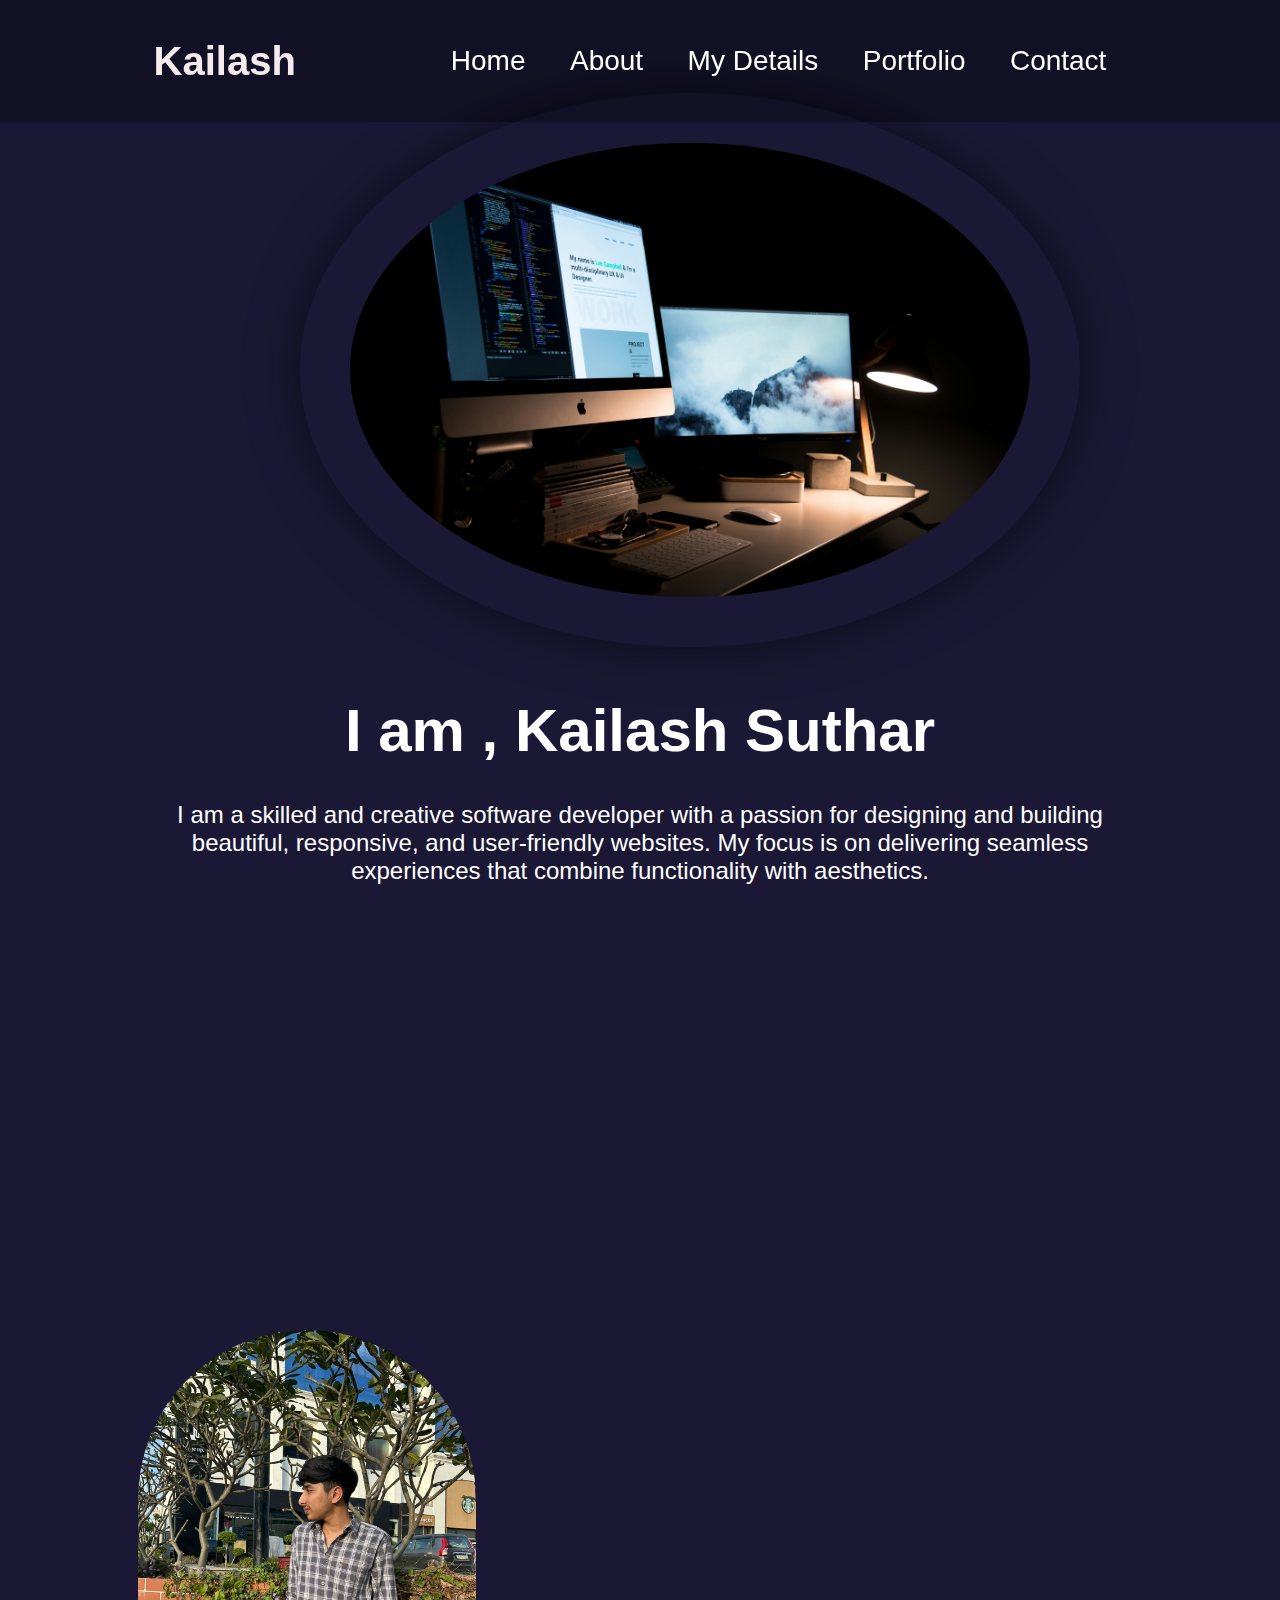
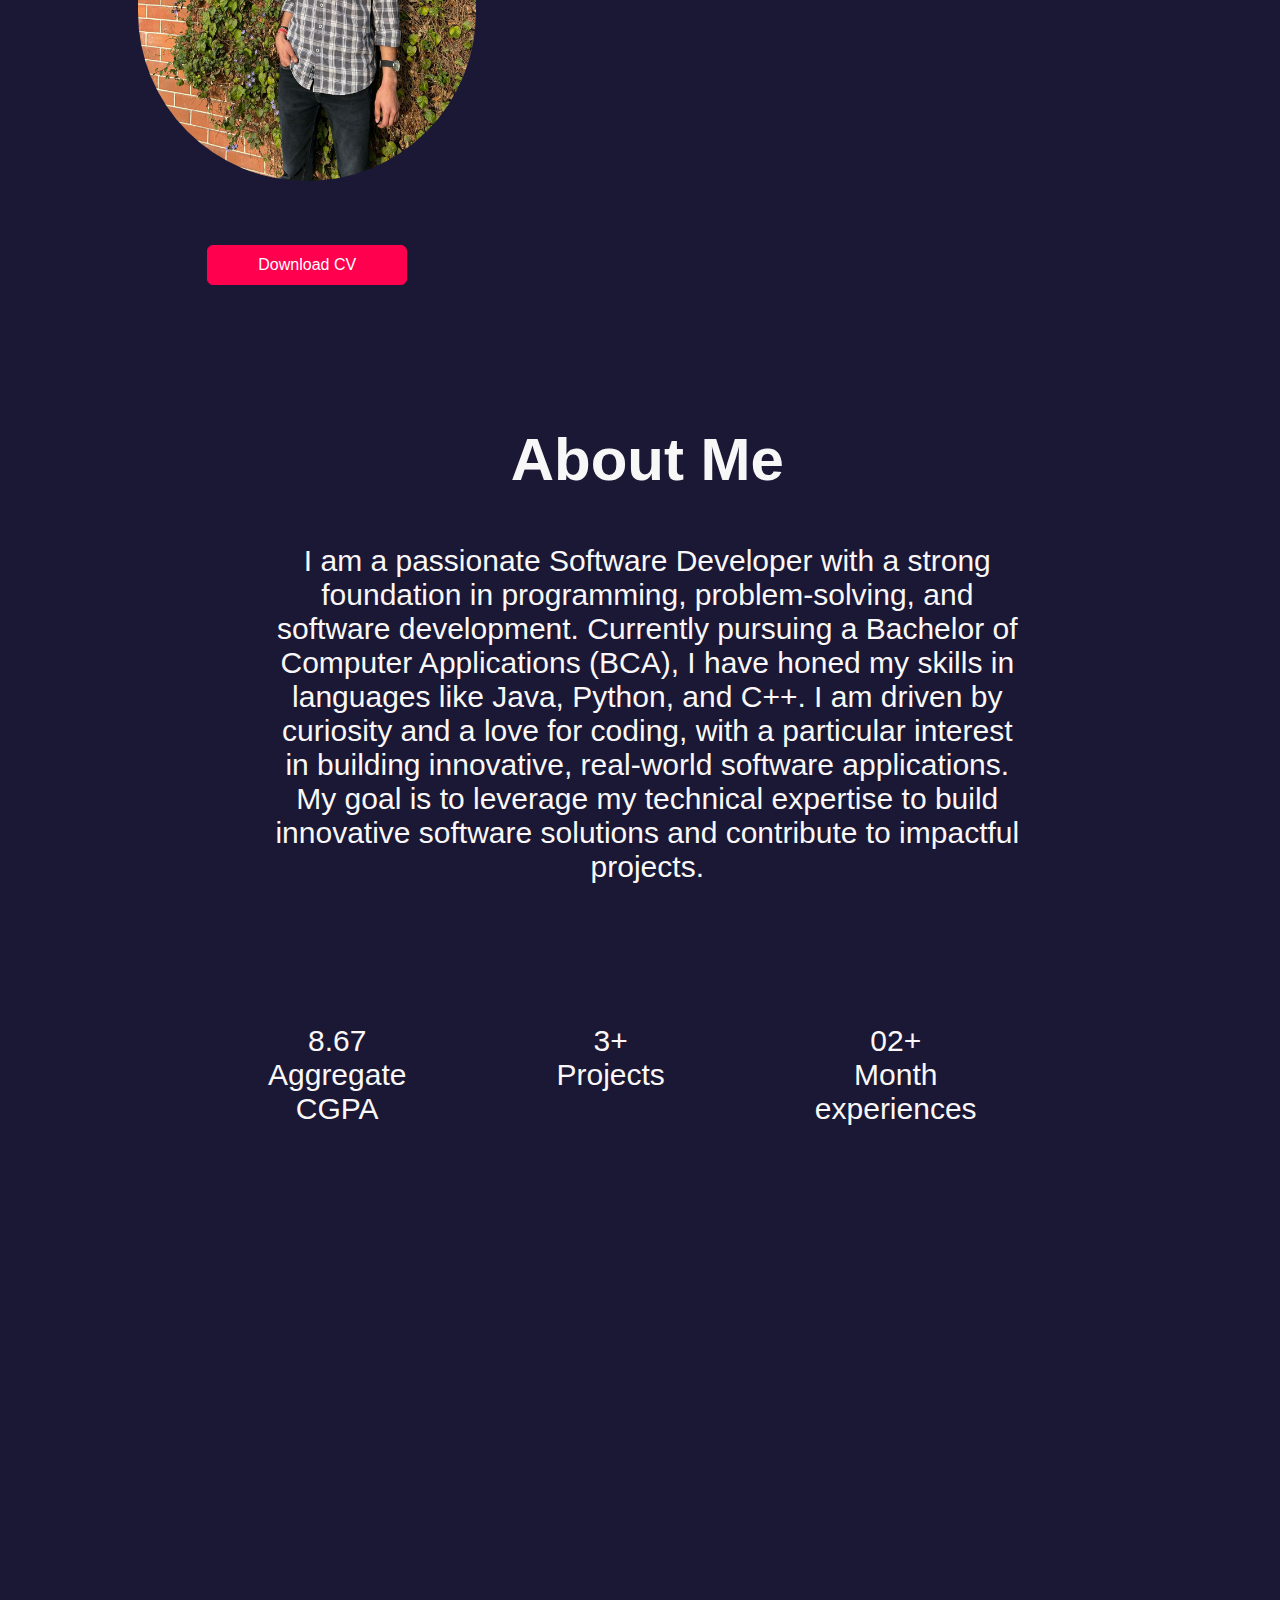
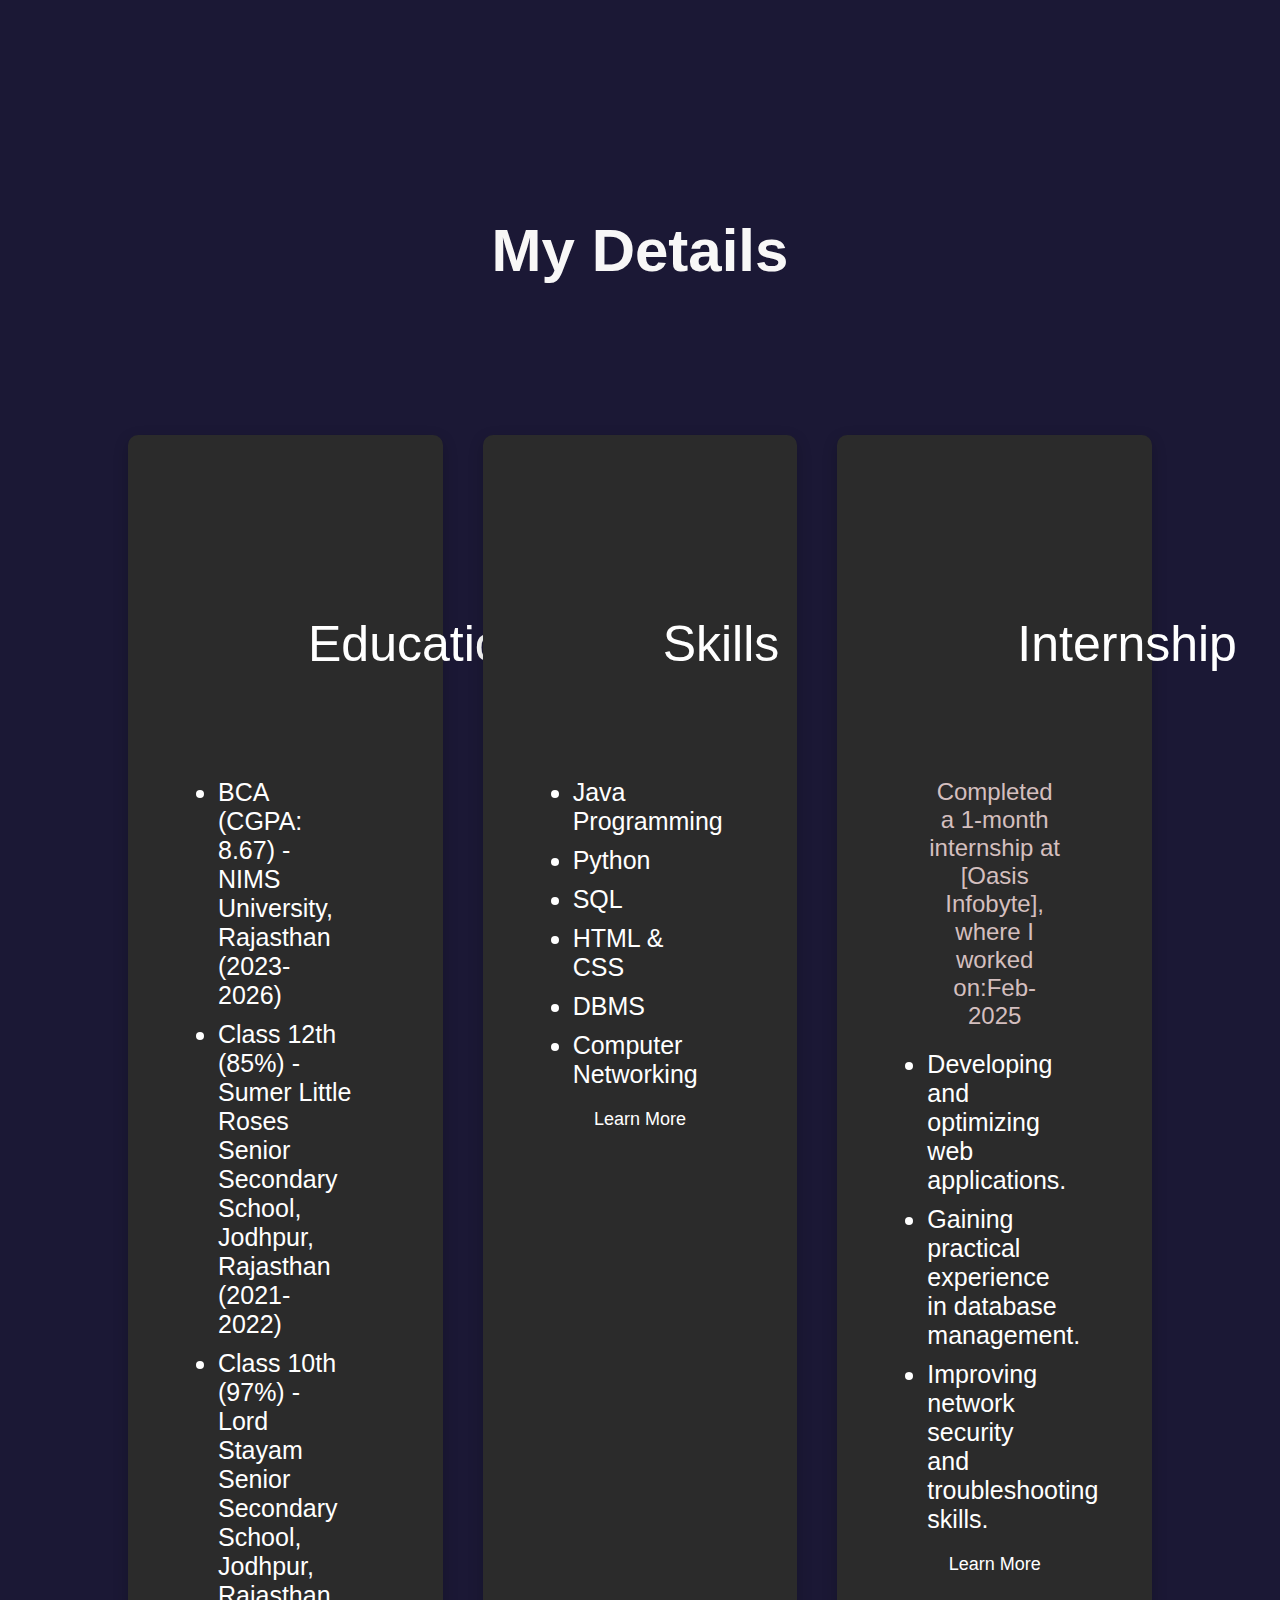
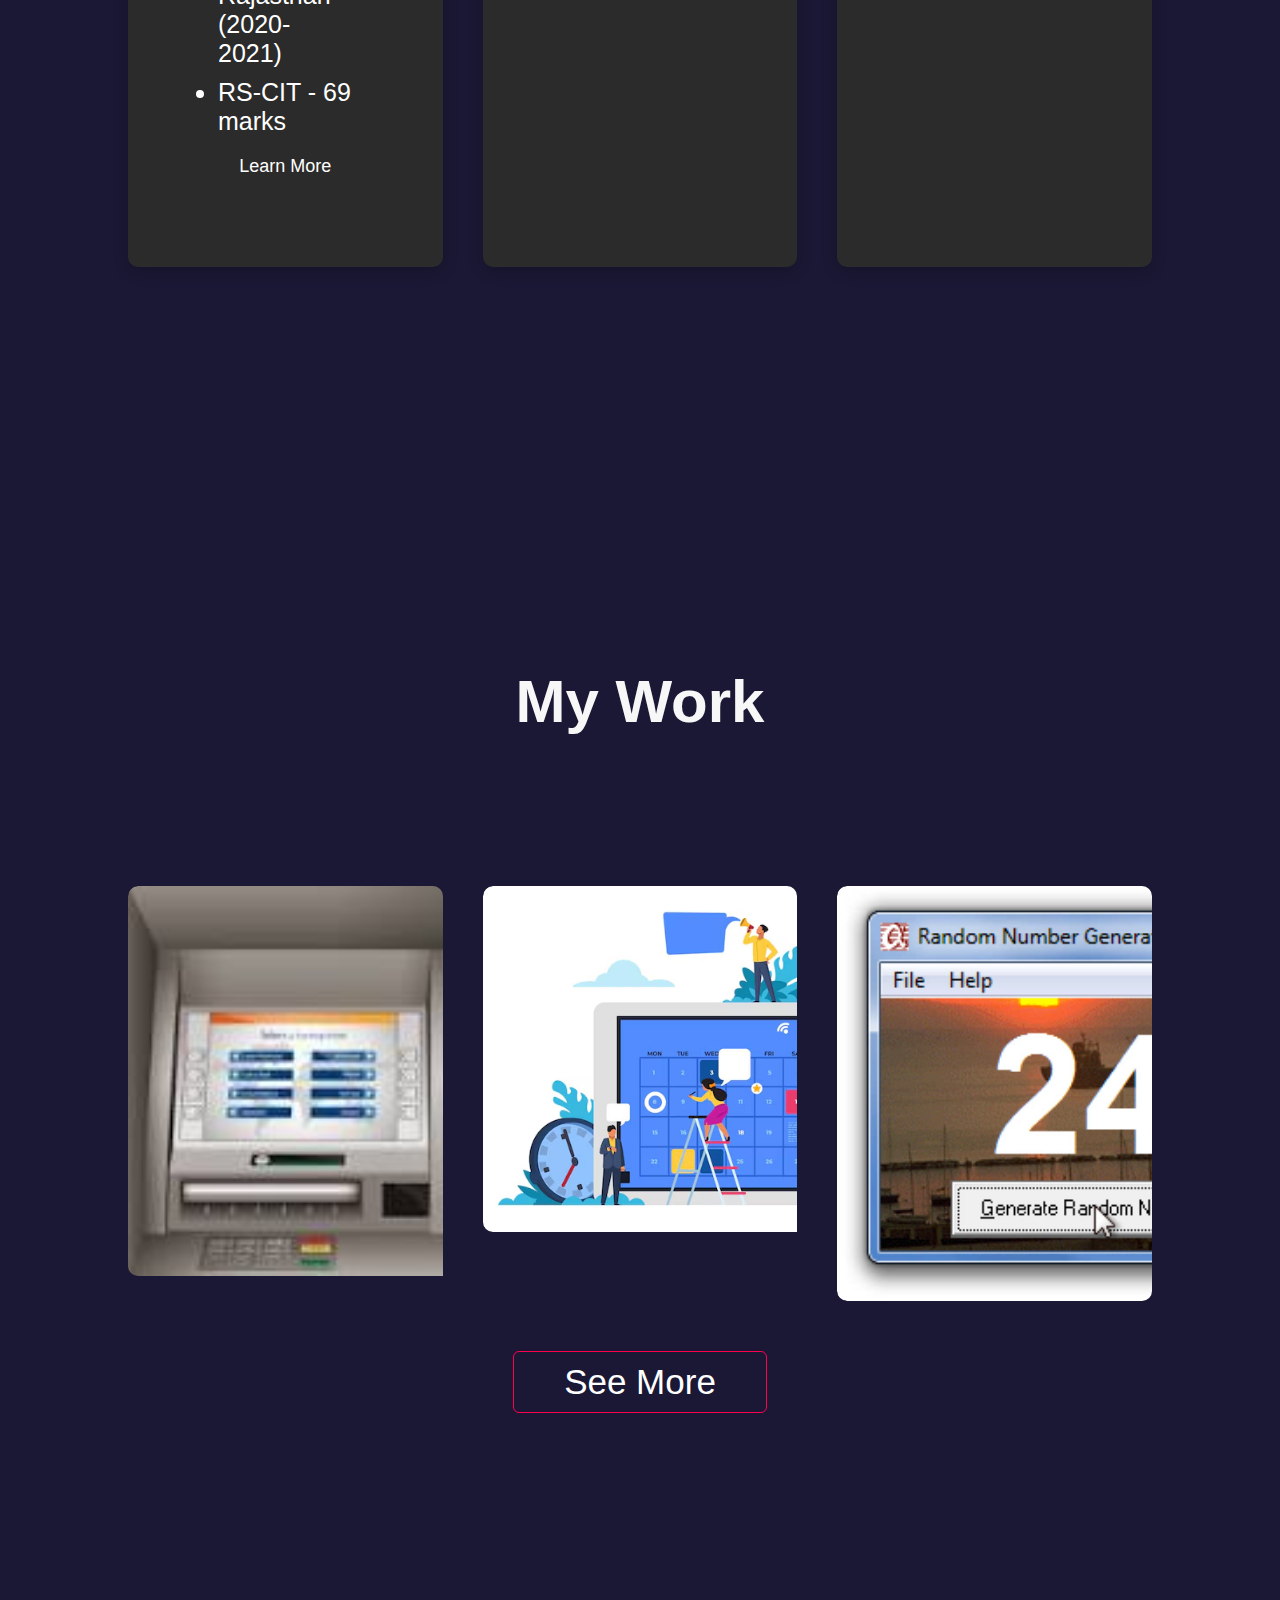
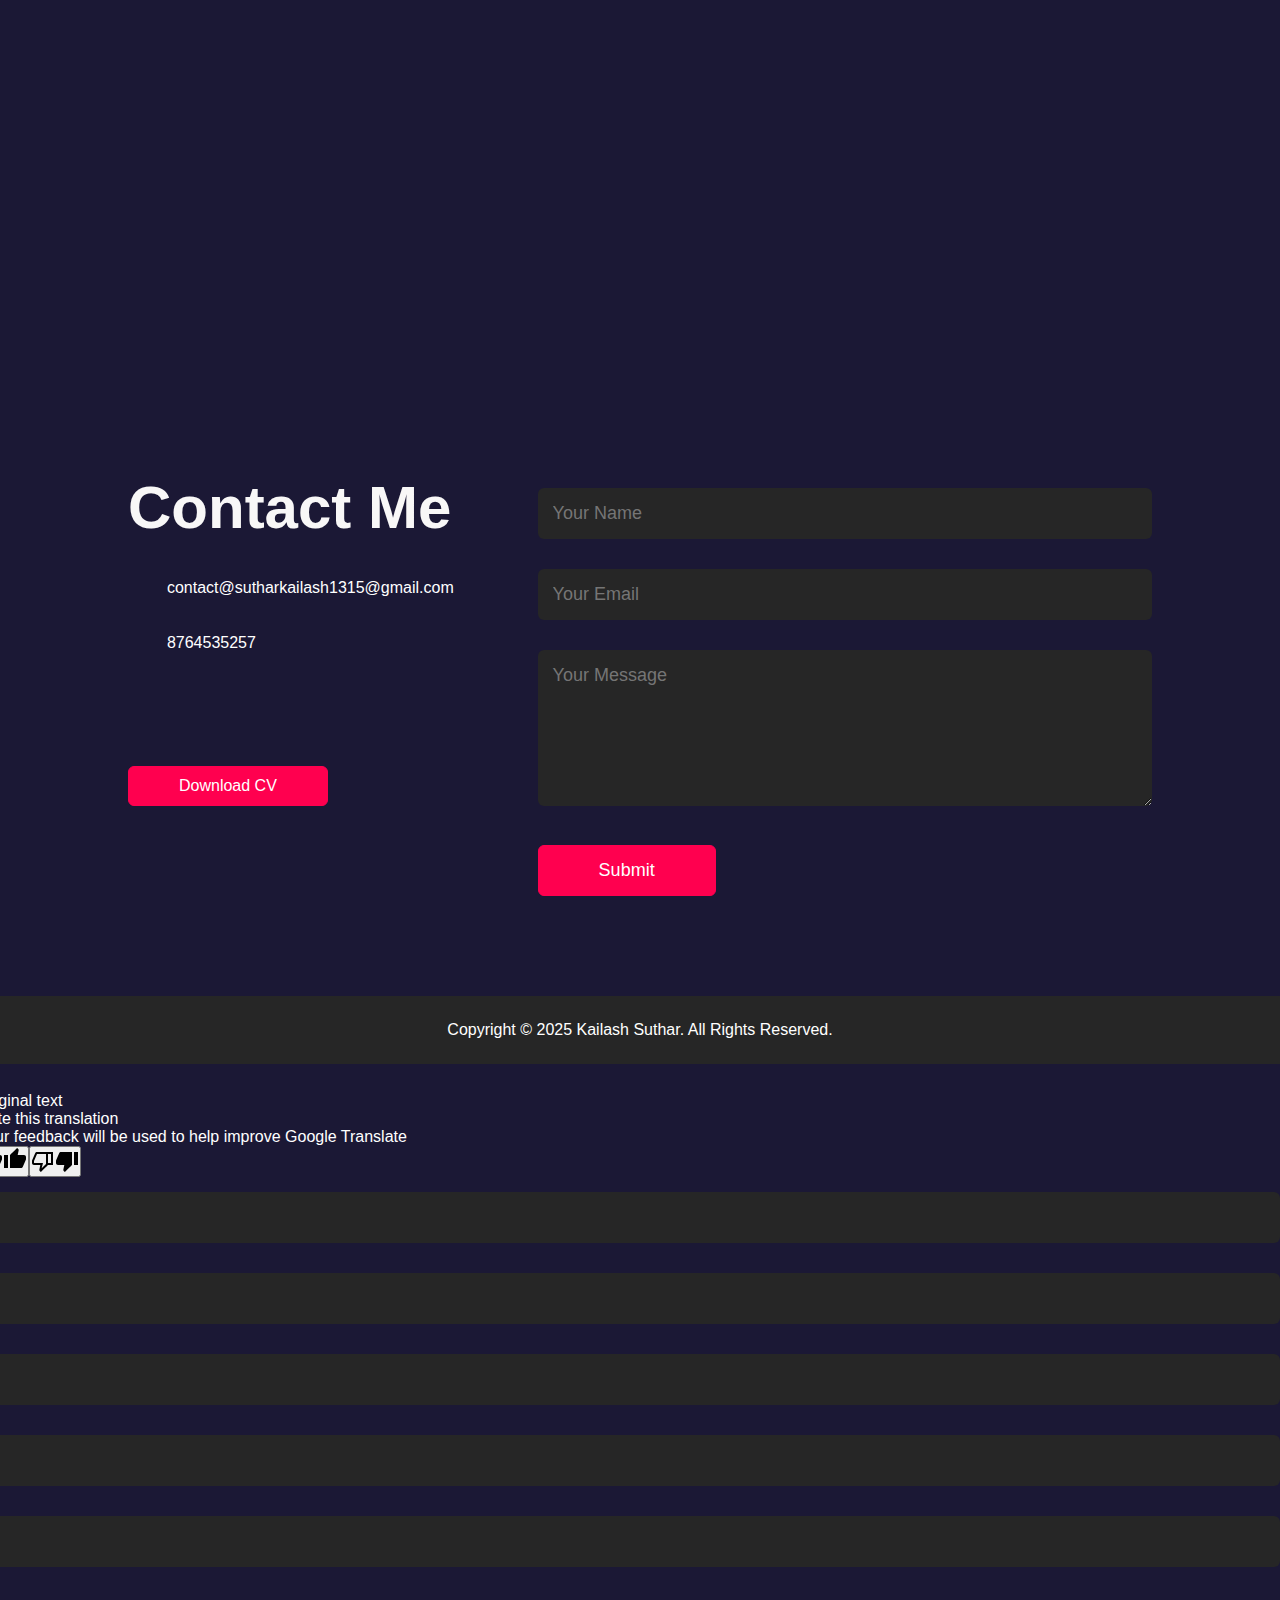
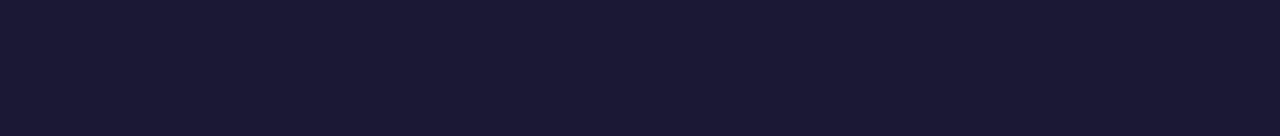
<file: My Personal Portfolio.html>
<!DOCTYPE html>
<!-- saved from url=(0036)http://127.0.0.1:5500/portfolio.html -->
<html lang="en" class=""><head><meta http-equiv="Content-Type" content="text/html; charset=UTF-8">
    
    <meta name="viewport" content="width=device-width, initial-scale=1.0">
    <title>My Personal Portfolio</title>
    <link rel="stylesheet" href="./My Personal Portfolio_files/style.css">
    <script src="./My Personal Portfolio_files/67fb2eb224.js" crossorigin="anonymous"></script><style media="all" id="fa-v4-font-face">/*!
 * Font Awesome Free 6.7.2 by @fontawesome - https://fontawesome.com
 * License - https://fontawesome.com/license/free (Icons: CC BY 4.0, Fonts: SIL OFL 1.1, Code: MIT License)
 * Copyright 2024 Fonticons, Inc.
 */@font-face{font-family:"FontAwesome";font-display:block;src:url(https://ka-f.fontawesome.com/releases/v6.7.2/webfonts/free-fa-solid-900.woff2) format("woff2"),url(https://ka-f.fontawesome.com/releases/v6.7.2/webfonts/free-fa-solid-900.ttf) format("truetype")}@font-face{font-family:"FontAwesome";font-display:block;src:url(https://ka-f.fontawesome.com/releases/v6.7.2/webfonts/free-fa-brands-400.woff2) format("woff2"),url(https://ka-f.fontawesome.com/releases/v6.7.2/webfonts/free-fa-brands-400.ttf) format("truetype")}@font-face{font-family:"FontAwesome";font-display:block;src:url(https://ka-f.fontawesome.com/releases/v6.7.2/webfonts/free-fa-regular-400.woff2) format("woff2"),url(https://ka-f.fontawesome.com/releases/v6.7.2/webfonts/free-fa-regular-400.ttf) format("truetype");unicode-range:u+f003,u+f006,u+f014,u+f016-f017,u+f01a-f01b,u+f01d,u+f022,u+f03e,u+f044,u+f046,u+f05c-f05d,u+f06e,u+f070,u+f087-f088,u+f08a,u+f094,u+f096-f097,u+f09d,u+f0a0,u+f0a2,u+f0a4-f0a7,u+f0c5,u+f0c7,u+f0e5-f0e6,u+f0eb,u+f0f6-f0f8,u+f10c,u+f114-f115,u+f118-f11a,u+f11c-f11d,u+f133,u+f147,u+f14e,u+f150-f152,u+f185-f186,u+f18e,u+f190-f192,u+f196,u+f1c1-f1c9,u+f1d9,u+f1db,u+f1e3,u+f1ea,u+f1f7,u+f1f9,u+f20a,u+f247-f248,u+f24a,u+f24d,u+f255-f25b,u+f25d,u+f271-f274,u+f278,u+f27b,u+f28c,u+f28e,u+f29c,u+f2b5,u+f2b7,u+f2ba,u+f2bc,u+f2be,u+f2c0-f2c1,u+f2c3,u+f2d0,u+f2d2,u+f2d4,u+f2dc}@font-face{font-family:"FontAwesome";font-display:block;src:url(https://ka-f.fontawesome.com/releases/v6.7.2/webfonts/free-fa-v4compatibility.woff2) format("woff2"),url(https://ka-f.fontawesome.com/releases/v6.7.2/webfonts/free-fa-v4compatibility.ttf) format("truetype");unicode-range:u+f041,u+f047,u+f065-f066,u+f07d-f07e,u+f080,u+f08b,u+f08e,u+f090,u+f09a,u+f0ac,u+f0ae,u+f0b2,u+f0d0,u+f0d6,u+f0e4,u+f0ec,u+f10a-f10b,u+f123,u+f13e,u+f148-f149,u+f14c,u+f156,u+f15e,u+f160-f161,u+f163,u+f175-f178,u+f195,u+f1f8,u+f219,u+f27a}</style><style media="all" id="fa-v5-font-face">/*!
 * Font Awesome Free 6.7.2 by @fontawesome - https://fontawesome.com
 * License - https://fontawesome.com/license/free (Icons: CC BY 4.0, Fonts: SIL OFL 1.1, Code: MIT License)
 * Copyright 2024 Fonticons, Inc.
 */@font-face{font-family:"Font Awesome 5 Brands";font-display:block;font-weight:400;src:url(https://ka-f.fontawesome.com/releases/v6.7.2/webfonts/free-fa-brands-400.woff2) format("woff2"),url(https://ka-f.fontawesome.com/releases/v6.7.2/webfonts/free-fa-brands-400.ttf) format("truetype")}@font-face{font-family:"Font Awesome 5 Free";font-display:block;font-weight:900;src:url(https://ka-f.fontawesome.com/releases/v6.7.2/webfonts/free-fa-solid-900.woff2) format("woff2"),url(https://ka-f.fontawesome.com/releases/v6.7.2/webfonts/free-fa-solid-900.ttf) format("truetype")}@font-face{font-family:"Font Awesome 5 Free";font-display:block;font-weight:400;src:url(https://ka-f.fontawesome.com/releases/v6.7.2/webfonts/free-fa-regular-400.woff2) format("woff2"),url(https://ka-f.fontawesome.com/releases/v6.7.2/webfonts/free-fa-regular-400.ttf) format("truetype")}</style><style media="all" id="fa-v4-shims">/*!
 * Font Awesome Free 6.7.2 by @fontawesome - https://fontawesome.com
 * License - https://fontawesome.com/license/free (Icons: CC BY 4.0, Fonts: SIL OFL 1.1, Code: MIT License)
 * Copyright 2024 Fonticons, Inc.
 */.fa.fa-glass{--fa:"\f000"}.fa.fa-envelope-o{--fa:"\f0e0"}.fa.fa-envelope-o,.fa.fa-star-o{font-family:"Font Awesome 6 Free";font-weight:400}.fa.fa-star-o{--fa:"\f005"}.fa.fa-close,.fa.fa-remove{--fa:"\f00d"}.fa.fa-gear{--fa:"\f013"}.fa.fa-trash-o{font-family:"Font Awesome 6 Free";font-weight:400;--fa:"\f2ed"}.fa.fa-home{--fa:"\f015"}.fa.fa-file-o{--fa:"\f15b"}.fa.fa-clock-o,.fa.fa-file-o{font-family:"Font Awesome 6 Free";font-weight:400}.fa.fa-clock-o{--fa:"\f017"}.fa.fa-arrow-circle-o-down{--fa:"\f358"}.fa.fa-arrow-circle-o-down,.fa.fa-arrow-circle-o-up{font-family:"Font Awesome 6 Free";font-weight:400}.fa.fa-arrow-circle-o-up{--fa:"\f35b"}.fa.fa-play-circle-o{font-family:"Font Awesome 6 Free";font-weight:400;--fa:"\f144"}.fa.fa-repeat,.fa.fa-rotate-right{--fa:"\f01e"}.fa.fa-refresh{--fa:"\f021"}.fa.fa-list-alt{font-family:"Font Awesome 6 Free";font-weight:400;--fa:"\f022"}.fa.fa-dedent{--fa:"\f03b"}.fa.fa-video-camera{--fa:"\f03d"}.fa.fa-picture-o{--fa:"\f03e"}.fa.fa-photo,.fa.fa-picture-o{font-family:"Font Awesome 6 Free";font-weight:400}.fa.fa-photo{--fa:"\f03e"}.fa.fa-image{font-family:"Font Awesome 6 Free";font-weight:400;--fa:"\f03e"}.fa.fa-map-marker{--fa:"\f3c5"}.fa.fa-pencil-square-o{--fa:"\f044"}.fa.fa-edit,.fa.fa-pencil-square-o{font-family:"Font Awesome 6 Free";font-weight:400}.fa.fa-edit{--fa:"\f044"}.fa.fa-share-square-o{--fa:"\f14d"}.fa.fa-check-square-o{font-family:"Font Awesome 6 Free";font-weight:400;--fa:"\f14a"}.fa.fa-arrows{--fa:"\f0b2"}.fa.fa-times-circle-o{--fa:"\f057"}.fa.fa-check-circle-o,.fa.fa-times-circle-o{font-family:"Font Awesome 6 Free";font-weight:400}.fa.fa-check-circle-o{--fa:"\f058"}.fa.fa-mail-forward{--fa:"\f064"}.fa.fa-expand{--fa:"\f424"}.fa.fa-compress{--fa:"\f422"}.fa.fa-eye,.fa.fa-eye-slash{font-family:"Font Awesome 6 Free";font-weight:400}.fa.fa-warning{--fa:"\f071"}.fa.fa-calendar{--fa:"\f073"}.fa.fa-arrows-v{--fa:"\f338"}.fa.fa-arrows-h{--fa:"\f337"}.fa.fa-bar-chart,.fa.fa-bar-chart-o{--fa:"\e0e3"}.fa.fa-twitter-square{--fa:"\f081"}.fa.fa-facebook-square,.fa.fa-twitter-square{font-family:"Font Awesome 6 Brands";font-weight:400}.fa.fa-facebook-square{--fa:"\f082"}.fa.fa-gears{--fa:"\f085"}.fa.fa-thumbs-o-up{--fa:"\f164"}.fa.fa-thumbs-o-down,.fa.fa-thumbs-o-up{font-family:"Font Awesome 6 Free";font-weight:400}.fa.fa-thumbs-o-down{--fa:"\f165"}.fa.fa-heart-o{font-family:"Font Awesome 6 Free";font-weight:400;--fa:"\f004"}.fa.fa-sign-out{--fa:"\f2f5"}.fa.fa-linkedin-square{font-family:"Font Awesome 6 Brands";font-weight:400;--fa:"\f08c"}.fa.fa-thumb-tack{--fa:"\f08d"}.fa.fa-external-link{--fa:"\f35d"}.fa.fa-sign-in{--fa:"\f2f6"}.fa.fa-github-square{font-family:"Font Awesome 6 Brands";font-weight:400;--fa:"\f092"}.fa.fa-lemon-o{--fa:"\f094"}.fa.fa-lemon-o,.fa.fa-square-o{font-family:"Font Awesome 6 Free";font-weight:400}.fa.fa-square-o{--fa:"\f0c8"}.fa.fa-bookmark-o{font-family:"Font Awesome 6 Free";font-weight:400;--fa:"\f02e"}.fa.fa-facebook,.fa.fa-twitter{font-family:"Font Awesome 6 Brands";font-weight:400}.fa.fa-facebook{--fa:"\f39e"}.fa.fa-facebook-f{--fa:"\f39e"}.fa.fa-facebook-f,.fa.fa-github{font-family:"Font Awesome 6 Brands";font-weight:400}.fa.fa-credit-card{font-family:"Font Awesome 6 Free";font-weight:400}.fa.fa-feed{--fa:"\f09e"}.fa.fa-hdd-o{font-family:"Font Awesome 6 Free";font-weight:400;--fa:"\f0a0"}.fa.fa-hand-o-right{--fa:"\f0a4"}.fa.fa-hand-o-left,.fa.fa-hand-o-right{font-family:"Font Awesome 6 Free";font-weight:400}.fa.fa-hand-o-left{--fa:"\f0a5"}.fa.fa-hand-o-up{--fa:"\f0a6"}.fa.fa-hand-o-down,.fa.fa-hand-o-up{font-family:"Font Awesome 6 Free";font-weight:400}.fa.fa-hand-o-down{--fa:"\f0a7"}.fa.fa-globe{--fa:"\f57d"}.fa.fa-tasks{--fa:"\f828"}.fa.fa-arrows-alt{--fa:"\f31e"}.fa.fa-group{--fa:"\f0c0"}.fa.fa-chain{--fa:"\f0c1"}.fa.fa-cut{--fa:"\f0c4"}.fa.fa-files-o{--fa:"\f0c5"}.fa.fa-files-o,.fa.fa-floppy-o{font-family:"Font Awesome 6 Free";font-weight:400}.fa.fa-floppy-o{--fa:"\f0c7"}.fa.fa-save{font-family:"Font Awesome 6 Free";font-weight:400;--fa:"\f0c7"}.fa.fa-navicon,.fa.fa-reorder{--fa:"\f0c9"}.fa.fa-magic{--fa:"\e2ca"}.fa.fa-pinterest,.fa.fa-pinterest-square{font-family:"Font Awesome 6 Brands";font-weight:400}.fa.fa-pinterest-square{--fa:"\f0d3"}.fa.fa-google-plus-square{--fa:"\f0d4"}.fa.fa-google-plus,.fa.fa-google-plus-square{font-family:"Font Awesome 6 Brands";font-weight:400}.fa.fa-google-plus{--fa:"\f0d5"}.fa.fa-money{--fa:"\f3d1"}.fa.fa-unsorted{--fa:"\f0dc"}.fa.fa-sort-desc{--fa:"\f0dd"}.fa.fa-sort-asc{--fa:"\f0de"}.fa.fa-linkedin{font-family:"Font Awesome 6 Brands";font-weight:400;--fa:"\f0e1"}.fa.fa-rotate-left{--fa:"\f0e2"}.fa.fa-legal{--fa:"\f0e3"}.fa.fa-dashboard,.fa.fa-tachometer{--fa:"\f625"}.fa.fa-comment-o{--fa:"\f075"}.fa.fa-comment-o,.fa.fa-comments-o{font-family:"Font Awesome 6 Free";font-weight:400}.fa.fa-comments-o{--fa:"\f086"}.fa.fa-flash{--fa:"\f0e7"}.fa.fa-clipboard{--fa:"\f0ea"}.fa.fa-lightbulb-o{font-family:"Font Awesome 6 Free";font-weight:400;--fa:"\f0eb"}.fa.fa-exchange{--fa:"\f362"}.fa.fa-cloud-download{--fa:"\f0ed"}.fa.fa-cloud-upload{--fa:"\f0ee"}.fa.fa-bell-o{font-family:"Font Awesome 6 Free";font-weight:400;--fa:"\f0f3"}.fa.fa-cutlery{--fa:"\f2e7"}.fa.fa-file-text-o{--fa:"\f15c"}.fa.fa-building-o,.fa.fa-file-text-o{font-family:"Font Awesome 6 Free";font-weight:400}.fa.fa-building-o{--fa:"\f1ad"}.fa.fa-hospital-o{font-family:"Font Awesome 6 Free";font-weight:400;--fa:"\f0f8"}.fa.fa-tablet{--fa:"\f3fa"}.fa.fa-mobile,.fa.fa-mobile-phone{--fa:"\f3cd"}.fa.fa-circle-o{font-family:"Font Awesome 6 Free";font-weight:400;--fa:"\f111"}.fa.fa-mail-reply{--fa:"\f3e5"}.fa.fa-github-alt{font-family:"Font Awesome 6 Brands";font-weight:400}.fa.fa-folder-o{--fa:"\f07b"}.fa.fa-folder-o,.fa.fa-folder-open-o{font-family:"Font Awesome 6 Free";font-weight:400}.fa.fa-folder-open-o{--fa:"\f07c"}.fa.fa-smile-o{--fa:"\f118"}.fa.fa-frown-o,.fa.fa-smile-o{font-family:"Font Awesome 6 Free";font-weight:400}.fa.fa-frown-o{--fa:"\f119"}.fa.fa-meh-o{--fa:"\f11a"}.fa.fa-keyboard-o,.fa.fa-meh-o{font-family:"Font Awesome 6 Free";font-weight:400}.fa.fa-keyboard-o{--fa:"\f11c"}.fa.fa-flag-o{font-family:"Font Awesome 6 Free";font-weight:400;--fa:"\f024"}.fa.fa-mail-reply-all{--fa:"\f122"}.fa.fa-star-half-o{--fa:"\f5c0"}.fa.fa-star-half-empty,.fa.fa-star-half-o{font-family:"Font Awesome 6 Free";font-weight:400}.fa.fa-star-half-empty{--fa:"\f5c0"}.fa.fa-star-half-full{font-family:"Font Awesome 6 Free";font-weight:400;--fa:"\f5c0"}.fa.fa-code-fork{--fa:"\f126"}.fa.fa-chain-broken,.fa.fa-unlink{--fa:"\f127"}.fa.fa-calendar-o{font-family:"Font Awesome 6 Free";font-weight:400;--fa:"\f133"}.fa.fa-css3,.fa.fa-html5,.fa.fa-maxcdn{font-family:"Font Awesome 6 Brands";font-weight:400}.fa.fa-unlock-alt{--fa:"\f09c"}.fa.fa-minus-square-o{font-family:"Font Awesome 6 Free";font-weight:400;--fa:"\f146"}.fa.fa-level-up{--fa:"\f3bf"}.fa.fa-level-down{--fa:"\f3be"}.fa.fa-pencil-square{--fa:"\f14b"}.fa.fa-external-link-square{--fa:"\f360"}.fa.fa-compass{font-family:"Font Awesome 6 Free";font-weight:400}.fa.fa-caret-square-o-down{font-family:"Font Awesome 6 Free";font-weight:400;--fa:"\f150"}.fa.fa-toggle-down{font-family:"Font Awesome 6 Free";font-weight:400;--fa:"\f150"}.fa.fa-caret-square-o-up{font-family:"Font Awesome 6 Free";font-weight:400;--fa:"\f151"}.fa.fa-toggle-up{font-family:"Font Awesome 6 Free";font-weight:400;--fa:"\f151"}.fa.fa-caret-square-o-right{font-family:"Font Awesome 6 Free";font-weight:400;--fa:"\f152"}.fa.fa-toggle-right{font-family:"Font Awesome 6 Free";font-weight:400;--fa:"\f152"}.fa.fa-eur,.fa.fa-euro{--fa:"\f153"}.fa.fa-gbp{--fa:"\f154"}.fa.fa-dollar,.fa.fa-usd{--fa:"\24"}.fa.fa-inr,.fa.fa-rupee{--fa:"\e1bc"}.fa.fa-cny,.fa.fa-jpy,.fa.fa-rmb,.fa.fa-yen{--fa:"\f157"}.fa.fa-rouble,.fa.fa-rub,.fa.fa-ruble{--fa:"\f158"}.fa.fa-krw,.fa.fa-won{--fa:"\f159"}.fa.fa-bitcoin,.fa.fa-btc{font-family:"Font Awesome 6 Brands";font-weight:400}.fa.fa-bitcoin{--fa:"\f15a"}.fa.fa-file-text{--fa:"\f15c"}.fa.fa-sort-alpha-asc{--fa:"\f15d"}.fa.fa-sort-alpha-desc{--fa:"\f881"}.fa.fa-sort-amount-asc{--fa:"\f884"}.fa.fa-sort-amount-desc{--fa:"\f160"}.fa.fa-sort-numeric-asc{--fa:"\f162"}.fa.fa-sort-numeric-desc{--fa:"\f886"}.fa.fa-youtube-square{--fa:"\f431"}.fa.fa-xing,.fa.fa-xing-square,.fa.fa-youtube,.fa.fa-youtube-square{font-family:"Font Awesome 6 Brands";font-weight:400}.fa.fa-xing-square{--fa:"\f169"}.fa.fa-youtube-play{--fa:"\f167"}.fa.fa-adn,.fa.fa-bitbucket,.fa.fa-bitbucket-square,.fa.fa-dropbox,.fa.fa-flickr,.fa.fa-instagram,.fa.fa-stack-overflow,.fa.fa-youtube-play{font-family:"Font Awesome 6 Brands";font-weight:400}.fa.fa-bitbucket-square{--fa:"\f171"}.fa.fa-tumblr,.fa.fa-tumblr-square{font-family:"Font Awesome 6 Brands";font-weight:400}.fa.fa-tumblr-square{--fa:"\f174"}.fa.fa-long-arrow-down{--fa:"\f309"}.fa.fa-long-arrow-up{--fa:"\f30c"}.fa.fa-long-arrow-left{--fa:"\f30a"}.fa.fa-long-arrow-right{--fa:"\f30b"}.fa.fa-android,.fa.fa-apple,.fa.fa-dribbble,.fa.fa-foursquare,.fa.fa-gittip,.fa.fa-gratipay,.fa.fa-linux,.fa.fa-skype,.fa.fa-trello,.fa.fa-windows{font-family:"Font Awesome 6 Brands";font-weight:400}.fa.fa-gittip{--fa:"\f184"}.fa.fa-sun-o{--fa:"\f185"}.fa.fa-moon-o,.fa.fa-sun-o{font-family:"Font Awesome 6 Free";font-weight:400}.fa.fa-moon-o{--fa:"\f186"}.fa.fa-pagelines,.fa.fa-renren,.fa.fa-stack-exchange,.fa.fa-vk,.fa.fa-weibo{font-family:"Font Awesome 6 Brands";font-weight:400}.fa.fa-arrow-circle-o-right{--fa:"\f35a"}.fa.fa-arrow-circle-o-left,.fa.fa-arrow-circle-o-right{font-family:"Font Awesome 6 Free";font-weight:400}.fa.fa-arrow-circle-o-left{--fa:"\f359"}.fa.fa-caret-square-o-left{font-family:"Font Awesome 6 Free";font-weight:400;--fa:"\f191"}.fa.fa-toggle-left{--fa:"\f191"}.fa.fa-dot-circle-o,.fa.fa-toggle-left{font-family:"Font Awesome 6 Free";font-weight:400}.fa.fa-dot-circle-o{--fa:"\f192"}.fa.fa-vimeo-square{font-family:"Font Awesome 6 Brands";font-weight:400;--fa:"\f194"}.fa.fa-try,.fa.fa-turkish-lira{--fa:"\e2bb"}.fa.fa-plus-square-o{font-family:"Font Awesome 6 Free";font-weight:400;--fa:"\f0fe"}.fa.fa-openid,.fa.fa-slack,.fa.fa-wordpress{font-family:"Font Awesome 6 Brands";font-weight:400}.fa.fa-bank,.fa.fa-institution{--fa:"\f19c"}.fa.fa-mortar-board{--fa:"\f19d"}.fa.fa-google,.fa.fa-reddit,.fa.fa-reddit-square,.fa.fa-yahoo{font-family:"Font Awesome 6 Brands";font-weight:400}.fa.fa-reddit-square{--fa:"\f1a2"}.fa.fa-behance,.fa.fa-behance-square,.fa.fa-delicious,.fa.fa-digg,.fa.fa-drupal,.fa.fa-joomla,.fa.fa-pied-piper-alt,.fa.fa-pied-piper-pp,.fa.fa-stumbleupon,.fa.fa-stumbleupon-circle{font-family:"Font Awesome 6 Brands";font-weight:400}.fa.fa-behance-square{--fa:"\f1b5"}.fa.fa-steam,.fa.fa-steam-square{font-family:"Font Awesome 6 Brands";font-weight:400}.fa.fa-steam-square{--fa:"\f1b7"}.fa.fa-automobile{--fa:"\f1b9"}.fa.fa-cab{--fa:"\f1ba"}.fa.fa-deviantart,.fa.fa-soundcloud,.fa.fa-spotify{font-family:"Font Awesome 6 Brands";font-weight:400}.fa.fa-file-pdf-o{--fa:"\f1c1"}.fa.fa-file-pdf-o,.fa.fa-file-word-o{font-family:"Font Awesome 6 Free";font-weight:400}.fa.fa-file-word-o{--fa:"\f1c2"}.fa.fa-file-excel-o{--fa:"\f1c3"}.fa.fa-file-excel-o,.fa.fa-file-powerpoint-o{font-family:"Font Awesome 6 Free";font-weight:400}.fa.fa-file-powerpoint-o{--fa:"\f1c4"}.fa.fa-file-image-o{--fa:"\f1c5"}.fa.fa-file-image-o,.fa.fa-file-photo-o{font-family:"Font Awesome 6 Free";font-weight:400}.fa.fa-file-photo-o{--fa:"\f1c5"}.fa.fa-file-picture-o{--fa:"\f1c5"}.fa.fa-file-archive-o,.fa.fa-file-picture-o{font-family:"Font Awesome 6 Free";font-weight:400}.fa.fa-file-archive-o{--fa:"\f1c6"}.fa.fa-file-zip-o{--fa:"\f1c6"}.fa.fa-file-audio-o,.fa.fa-file-zip-o{font-family:"Font Awesome 6 Free";font-weight:400}.fa.fa-file-audio-o{--fa:"\f1c7"}.fa.fa-file-sound-o{--fa:"\f1c7"}.fa.fa-file-sound-o,.fa.fa-file-video-o{font-family:"Font Awesome 6 Free";font-weight:400}.fa.fa-file-video-o{--fa:"\f1c8"}.fa.fa-file-movie-o{--fa:"\f1c8"}.fa.fa-file-code-o,.fa.fa-file-movie-o{font-family:"Font Awesome 6 Free";font-weight:400}.fa.fa-file-code-o{--fa:"\f1c9"}.fa.fa-codepen,.fa.fa-jsfiddle,.fa.fa-vine{font-family:"Font Awesome 6 Brands";font-weight:400}.fa.fa-life-bouy,.fa.fa-life-buoy,.fa.fa-life-saver,.fa.fa-support{--fa:"\f1cd"}.fa.fa-circle-o-notch{--fa:"\f1ce"}.fa.fa-ra,.fa.fa-rebel{font-family:"Font Awesome 6 Brands";font-weight:400}.fa.fa-ra{--fa:"\f1d0"}.fa.fa-resistance{--fa:"\f1d0"}.fa.fa-empire,.fa.fa-ge,.fa.fa-resistance{font-family:"Font Awesome 6 Brands";font-weight:400}.fa.fa-ge{--fa:"\f1d1"}.fa.fa-git-square{--fa:"\f1d2"}.fa.fa-git,.fa.fa-git-square,.fa.fa-hacker-news,.fa.fa-y-combinator-square{font-family:"Font Awesome 6 Brands";font-weight:400}.fa.fa-y-combinator-square{--fa:"\f1d4"}.fa.fa-yc-square{--fa:"\f1d4"}.fa.fa-qq,.fa.fa-tencent-weibo,.fa.fa-wechat,.fa.fa-weixin,.fa.fa-yc-square{font-family:"Font Awesome 6 Brands";font-weight:400}.fa.fa-wechat{--fa:"\f1d7"}.fa.fa-send{--fa:"\f1d8"}.fa.fa-paper-plane-o{--fa:"\f1d8"}.fa.fa-paper-plane-o,.fa.fa-send-o{font-family:"Font Awesome 6 Free";font-weight:400}.fa.fa-send-o{--fa:"\f1d8"}.fa.fa-circle-thin{font-family:"Font Awesome 6 Free";font-weight:400;--fa:"\f111"}.fa.fa-header{--fa:"\f1dc"}.fa.fa-futbol-o{--fa:"\f1e3"}.fa.fa-futbol-o,.fa.fa-soccer-ball-o{font-family:"Font Awesome 6 Free";font-weight:400}.fa.fa-soccer-ball-o{--fa:"\f1e3"}.fa.fa-slideshare,.fa.fa-twitch,.fa.fa-yelp{font-family:"Font Awesome 6 Brands";font-weight:400}.fa.fa-newspaper-o{font-family:"Font Awesome 6 Free";font-weight:400;--fa:"\f1ea"}.fa.fa-cc-amex,.fa.fa-cc-discover,.fa.fa-cc-mastercard,.fa.fa-cc-paypal,.fa.fa-cc-stripe,.fa.fa-cc-visa,.fa.fa-google-wallet,.fa.fa-paypal{font-family:"Font Awesome 6 Brands";font-weight:400}.fa.fa-bell-slash-o{font-family:"Font Awesome 6 Free";font-weight:400;--fa:"\f1f6"}.fa.fa-trash{--fa:"\f2ed"}.fa.fa-copyright{font-family:"Font Awesome 6 Free";font-weight:400}.fa.fa-eyedropper{--fa:"\f1fb"}.fa.fa-area-chart{--fa:"\f1fe"}.fa.fa-pie-chart{--fa:"\f200"}.fa.fa-line-chart{--fa:"\f201"}.fa.fa-lastfm,.fa.fa-lastfm-square{font-family:"Font Awesome 6 Brands";font-weight:400}.fa.fa-lastfm-square{--fa:"\f203"}.fa.fa-angellist,.fa.fa-ioxhost{font-family:"Font Awesome 6 Brands";font-weight:400}.fa.fa-cc{font-family:"Font Awesome 6 Free";font-weight:400;--fa:"\f20a"}.fa.fa-ils,.fa.fa-shekel,.fa.fa-sheqel{--fa:"\f20b"}.fa.fa-buysellads,.fa.fa-connectdevelop,.fa.fa-dashcube,.fa.fa-forumbee,.fa.fa-leanpub,.fa.fa-sellsy,.fa.fa-shirtsinbulk,.fa.fa-simplybuilt,.fa.fa-skyatlas{font-family:"Font Awesome 6 Brands";font-weight:400}.fa.fa-diamond{font-family:"Font Awesome 6 Free";font-weight:400;--fa:"\f3a5"}.fa.fa-intersex,.fa.fa-transgender{--fa:"\f224"}.fa.fa-transgender-alt{--fa:"\f225"}.fa.fa-facebook-official{--fa:"\f09a"}.fa.fa-facebook-official,.fa.fa-pinterest-p,.fa.fa-whatsapp{font-family:"Font Awesome 6 Brands";font-weight:400}.fa.fa-hotel{--fa:"\f236"}.fa.fa-medium,.fa.fa-viacoin,.fa.fa-y-combinator,.fa.fa-yc{font-family:"Font Awesome 6 Brands";font-weight:400}.fa.fa-yc{--fa:"\f23b"}.fa.fa-expeditedssl,.fa.fa-opencart,.fa.fa-optin-monster{font-family:"Font Awesome 6 Brands";font-weight:400}.fa.fa-battery,.fa.fa-battery-4{--fa:"\f240"}.fa.fa-battery-3{--fa:"\f241"}.fa.fa-battery-2{--fa:"\f242"}.fa.fa-battery-1{--fa:"\f243"}.fa.fa-battery-0{--fa:"\f244"}.fa.fa-object-group,.fa.fa-object-ungroup,.fa.fa-sticky-note-o{font-family:"Font Awesome 6 Free";font-weight:400}.fa.fa-sticky-note-o{--fa:"\f249"}.fa.fa-cc-diners-club,.fa.fa-cc-jcb{font-family:"Font Awesome 6 Brands";font-weight:400}.fa.fa-clone{font-family:"Font Awesome 6 Free";font-weight:400}.fa.fa-hourglass-o{--fa:"\f254"}.fa.fa-hourglass-1{--fa:"\f251"}.fa.fa-hourglass-2{--fa:"\f252"}.fa.fa-hourglass-3{--fa:"\f253"}.fa.fa-hand-rock-o{--fa:"\f255"}.fa.fa-hand-grab-o,.fa.fa-hand-rock-o{font-family:"Font Awesome 6 Free";font-weight:400}.fa.fa-hand-grab-o{--fa:"\f255"}.fa.fa-hand-paper-o{--fa:"\f256"}.fa.fa-hand-paper-o,.fa.fa-hand-stop-o{font-family:"Font Awesome 6 Free";font-weight:400}.fa.fa-hand-stop-o{--fa:"\f256"}.fa.fa-hand-scissors-o{--fa:"\f257"}.fa.fa-hand-lizard-o,.fa.fa-hand-scissors-o{font-family:"Font Awesome 6 Free";font-weight:400}.fa.fa-hand-lizard-o{--fa:"\f258"}.fa.fa-hand-spock-o{--fa:"\f259"}.fa.fa-hand-pointer-o,.fa.fa-hand-spock-o{font-family:"Font Awesome 6 Free";font-weight:400}.fa.fa-hand-pointer-o{--fa:"\f25a"}.fa.fa-hand-peace-o{--fa:"\f25b"}.fa.fa-hand-peace-o,.fa.fa-registered{font-family:"Font Awesome 6 Free";font-weight:400}.fa.fa-creative-commons,.fa.fa-gg,.fa.fa-gg-circle,.fa.fa-odnoklassniki,.fa.fa-odnoklassniki-square{font-family:"Font Awesome 6 Brands";font-weight:400}.fa.fa-odnoklassniki-square{--fa:"\f264"}.fa.fa-chrome,.fa.fa-firefox,.fa.fa-get-pocket,.fa.fa-internet-explorer,.fa.fa-opera,.fa.fa-safari,.fa.fa-wikipedia-w{font-family:"Font Awesome 6 Brands";font-weight:400}.fa.fa-television{--fa:"\f26c"}.fa.fa-500px,.fa.fa-amazon,.fa.fa-contao{font-family:"Font Awesome 6 Brands";font-weight:400}.fa.fa-calendar-plus-o{--fa:"\f271"}.fa.fa-calendar-minus-o,.fa.fa-calendar-plus-o{font-family:"Font Awesome 6 Free";font-weight:400}.fa.fa-calendar-minus-o{--fa:"\f272"}.fa.fa-calendar-times-o{--fa:"\f273"}.fa.fa-calendar-check-o,.fa.fa-calendar-times-o{font-family:"Font Awesome 6 Free";font-weight:400}.fa.fa-calendar-check-o{--fa:"\f274"}.fa.fa-map-o{font-family:"Font Awesome 6 Free";font-weight:400;--fa:"\f279"}.fa.fa-commenting{--fa:"\f4ad"}.fa.fa-commenting-o{font-family:"Font Awesome 6 Free";font-weight:400;--fa:"\f4ad"}.fa.fa-houzz,.fa.fa-vimeo{font-family:"Font Awesome 6 Brands";font-weight:400}.fa.fa-vimeo{--fa:"\f27d"}.fa.fa-black-tie,.fa.fa-edge,.fa.fa-fonticons,.fa.fa-reddit-alien{font-family:"Font Awesome 6 Brands";font-weight:400}.fa.fa-credit-card-alt{--fa:"\f09d"}.fa.fa-codiepie,.fa.fa-fort-awesome,.fa.fa-mixcloud,.fa.fa-modx,.fa.fa-product-hunt,.fa.fa-scribd,.fa.fa-usb{font-family:"Font Awesome 6 Brands";font-weight:400}.fa.fa-pause-circle-o{--fa:"\f28b"}.fa.fa-pause-circle-o,.fa.fa-stop-circle-o{font-family:"Font Awesome 6 Free";font-weight:400}.fa.fa-stop-circle-o{--fa:"\f28d"}.fa.fa-bluetooth,.fa.fa-bluetooth-b,.fa.fa-envira,.fa.fa-gitlab,.fa.fa-wheelchair-alt,.fa.fa-wpbeginner,.fa.fa-wpforms{font-family:"Font Awesome 6 Brands";font-weight:400}.fa.fa-wheelchair-alt{--fa:"\f368"}.fa.fa-question-circle-o{font-family:"Font Awesome 6 Free";font-weight:400;--fa:"\f059"}.fa.fa-volume-control-phone{--fa:"\f2a0"}.fa.fa-asl-interpreting{--fa:"\f2a3"}.fa.fa-deafness,.fa.fa-hard-of-hearing{--fa:"\f2a4"}.fa.fa-glide,.fa.fa-glide-g{font-family:"Font Awesome 6 Brands";font-weight:400}.fa.fa-signing{--fa:"\f2a7"}.fa.fa-viadeo,.fa.fa-viadeo-square{font-family:"Font Awesome 6 Brands";font-weight:400}.fa.fa-viadeo-square{--fa:"\f2aa"}.fa.fa-snapchat,.fa.fa-snapchat-ghost{font-family:"Font Awesome 6 Brands";font-weight:400}.fa.fa-snapchat-ghost{--fa:"\f2ab"}.fa.fa-snapchat-square{--fa:"\f2ad"}.fa.fa-first-order,.fa.fa-google-plus-official,.fa.fa-pied-piper,.fa.fa-snapchat-square,.fa.fa-themeisle,.fa.fa-yoast{font-family:"Font Awesome 6 Brands";font-weight:400}.fa.fa-google-plus-official{--fa:"\f2b3"}.fa.fa-google-plus-circle{--fa:"\f2b3"}.fa.fa-fa,.fa.fa-font-awesome,.fa.fa-google-plus-circle{font-family:"Font Awesome 6 Brands";font-weight:400}.fa.fa-fa{--fa:"\f2b4"}.fa.fa-handshake-o{--fa:"\f2b5"}.fa.fa-envelope-open-o,.fa.fa-handshake-o{font-family:"Font Awesome 6 Free";font-weight:400}.fa.fa-envelope-open-o{--fa:"\f2b6"}.fa.fa-linode{font-family:"Font Awesome 6 Brands";font-weight:400}.fa.fa-address-book-o{font-family:"Font Awesome 6 Free";font-weight:400;--fa:"\f2b9"}.fa.fa-vcard{--fa:"\f2bb"}.fa.fa-address-card-o{--fa:"\f2bb"}.fa.fa-address-card-o,.fa.fa-vcard-o{font-family:"Font Awesome 6 Free";font-weight:400}.fa.fa-vcard-o{--fa:"\f2bb"}.fa.fa-user-circle-o{--fa:"\f2bd"}.fa.fa-user-circle-o,.fa.fa-user-o{font-family:"Font Awesome 6 Free";font-weight:400}.fa.fa-user-o{--fa:"\f007"}.fa.fa-id-badge{font-family:"Font Awesome 6 Free";font-weight:400}.fa.fa-drivers-license{--fa:"\f2c2"}.fa.fa-id-card-o{--fa:"\f2c2"}.fa.fa-drivers-license-o,.fa.fa-id-card-o{font-family:"Font Awesome 6 Free";font-weight:400}.fa.fa-drivers-license-o{--fa:"\f2c2"}.fa.fa-free-code-camp,.fa.fa-quora,.fa.fa-telegram{font-family:"Font Awesome 6 Brands";font-weight:400}.fa.fa-thermometer,.fa.fa-thermometer-4{--fa:"\f2c7"}.fa.fa-thermometer-3{--fa:"\f2c8"}.fa.fa-thermometer-2{--fa:"\f2c9"}.fa.fa-thermometer-1{--fa:"\f2ca"}.fa.fa-thermometer-0{--fa:"\f2cb"}.fa.fa-bathtub,.fa.fa-s15{--fa:"\f2cd"}.fa.fa-window-maximize,.fa.fa-window-restore{font-family:"Font Awesome 6 Free";font-weight:400}.fa.fa-times-rectangle{--fa:"\f410"}.fa.fa-window-close-o{--fa:"\f410"}.fa.fa-times-rectangle-o,.fa.fa-window-close-o{font-family:"Font Awesome 6 Free";font-weight:400}.fa.fa-times-rectangle-o{--fa:"\f410"}.fa.fa-bandcamp,.fa.fa-eercast,.fa.fa-etsy,.fa.fa-grav,.fa.fa-imdb,.fa.fa-ravelry{font-family:"Font Awesome 6 Brands";font-weight:400}.fa.fa-eercast{--fa:"\f2da"}.fa.fa-snowflake-o{font-family:"Font Awesome 6 Free";font-weight:400;--fa:"\f2dc"}.fa.fa-meetup,.fa.fa-superpowers,.fa.fa-wpexplorer{font-family:"Font Awesome 6 Brands";font-weight:400}</style><style media="all" id="fa-main">/*!
 * Font Awesome Free 6.7.2 by @fontawesome - https://fontawesome.com
 * License - https://fontawesome.com/license/free (Icons: CC BY 4.0, Fonts: SIL OFL 1.1, Code: MIT License)
 * Copyright 2024 Fonticons, Inc.
 */.fa{font-family:var(--fa-style-family,"Font Awesome 6 Free");font-weight:var(--fa-style,900)}.fa,.fa-brands,.fa-regular,.fa-solid,.fab,.far,.fas{-moz-osx-font-smoothing:grayscale;-webkit-font-smoothing:antialiased;display:var(--fa-display,inline-block);font-style:normal;font-variant:normal;line-height:1;text-rendering:auto}.fa-brands:before,.fa-regular:before,.fa-solid:before,.fa:before,.fab:before,.far:before,.fas:before{content:var(--fa)}.fa-classic,.fa-regular,.fa-solid,.far,.fas{font-family:"Font Awesome 6 Free"}.fa-brands,.fab{font-family:"Font Awesome 6 Brands"}.fa-1x{font-size:1em}.fa-2x{font-size:2em}.fa-3x{font-size:3em}.fa-4x{font-size:4em}.fa-5x{font-size:5em}.fa-6x{font-size:6em}.fa-7x{font-size:7em}.fa-8x{font-size:8em}.fa-9x{font-size:9em}.fa-10x{font-size:10em}.fa-2xs{font-size:.625em;line-height:.1em;vertical-align:.225em}.fa-xs{font-size:.75em;line-height:.08333em;vertical-align:.125em}.fa-sm{font-size:.875em;line-height:.07143em;vertical-align:.05357em}.fa-lg{font-size:1.25em;line-height:.05em;vertical-align:-.075em}.fa-xl{font-size:1.5em;line-height:.04167em;vertical-align:-.125em}.fa-2xl{font-size:2em;line-height:.03125em;vertical-align:-.1875em}.fa-fw{text-align:center;width:1.25em}.fa-ul{list-style-type:none;margin-left:var(--fa-li-margin,2.5em);padding-left:0}.fa-ul>li{position:relative}.fa-li{left:calc(var(--fa-li-width, 2em)*-1);position:absolute;text-align:center;width:var(--fa-li-width,2em);line-height:inherit}.fa-border{border-radius:var(--fa-border-radius,.1em);border:var(--fa-border-width,.08em) var(--fa-border-style,solid) var(--fa-border-color,#eee);padding:var(--fa-border-padding,.2em .25em .15em)}.fa-pull-left{float:left;margin-right:var(--fa-pull-margin,.3em)}.fa-pull-right{float:right;margin-left:var(--fa-pull-margin,.3em)}.fa-beat{animation-name:fa-beat;animation-delay:var(--fa-animation-delay,0s);animation-direction:var(--fa-animation-direction,normal);animation-duration:var(--fa-animation-duration,1s);animation-iteration-count:var(--fa-animation-iteration-count,infinite);animation-timing-function:var(--fa-animation-timing,ease-in-out)}.fa-bounce{animation-name:fa-bounce;animation-delay:var(--fa-animation-delay,0s);animation-direction:var(--fa-animation-direction,normal);animation-duration:var(--fa-animation-duration,1s);animation-iteration-count:var(--fa-animation-iteration-count,infinite);animation-timing-function:var(--fa-animation-timing,cubic-bezier(.28,.84,.42,1))}.fa-fade{animation-name:fa-fade;animation-iteration-count:var(--fa-animation-iteration-count,infinite);animation-timing-function:var(--fa-animation-timing,cubic-bezier(.4,0,.6,1))}.fa-beat-fade,.fa-fade{animation-delay:var(--fa-animation-delay,0s);animation-direction:var(--fa-animation-direction,normal);animation-duration:var(--fa-animation-duration,1s)}.fa-beat-fade{animation-name:fa-beat-fade;animation-iteration-count:var(--fa-animation-iteration-count,infinite);animation-timing-function:var(--fa-animation-timing,cubic-bezier(.4,0,.6,1))}.fa-flip{animation-name:fa-flip;animation-delay:var(--fa-animation-delay,0s);animation-direction:var(--fa-animation-direction,normal);animation-duration:var(--fa-animation-duration,1s);animation-iteration-count:var(--fa-animation-iteration-count,infinite);animation-timing-function:var(--fa-animation-timing,ease-in-out)}.fa-shake{animation-name:fa-shake;animation-duration:var(--fa-animation-duration,1s);animation-iteration-count:var(--fa-animation-iteration-count,infinite);animation-timing-function:var(--fa-animation-timing,linear)}.fa-shake,.fa-spin{animation-delay:var(--fa-animation-delay,0s);animation-direction:var(--fa-animation-direction,normal)}.fa-spin{animation-name:fa-spin;animation-duration:var(--fa-animation-duration,2s);animation-iteration-count:var(--fa-animation-iteration-count,infinite);animation-timing-function:var(--fa-animation-timing,linear)}.fa-spin-reverse{--fa-animation-direction:reverse}.fa-pulse,.fa-spin-pulse{animation-name:fa-spin;animation-direction:var(--fa-animation-direction,normal);animation-duration:var(--fa-animation-duration,1s);animation-iteration-count:var(--fa-animation-iteration-count,infinite);animation-timing-function:var(--fa-animation-timing,steps(8))}@media (prefers-reduced-motion:reduce){.fa-beat,.fa-beat-fade,.fa-bounce,.fa-fade,.fa-flip,.fa-pulse,.fa-shake,.fa-spin,.fa-spin-pulse{animation-delay:-1ms;animation-duration:1ms;animation-iteration-count:1;transition-delay:0s;transition-duration:0s}}@keyframes fa-beat{0%,90%{transform:scale(1)}45%{transform:scale(var(--fa-beat-scale,1.25))}}@keyframes fa-bounce{0%{transform:scale(1) translateY(0)}10%{transform:scale(var(--fa-bounce-start-scale-x,1.1),var(--fa-bounce-start-scale-y,.9)) translateY(0)}30%{transform:scale(var(--fa-bounce-jump-scale-x,.9),var(--fa-bounce-jump-scale-y,1.1)) translateY(var(--fa-bounce-height,-.5em))}50%{transform:scale(var(--fa-bounce-land-scale-x,1.05),var(--fa-bounce-land-scale-y,.95)) translateY(0)}57%{transform:scale(1) translateY(var(--fa-bounce-rebound,-.125em))}64%{transform:scale(1) translateY(0)}to{transform:scale(1) translateY(0)}}@keyframes fa-fade{50%{opacity:var(--fa-fade-opacity,.4)}}@keyframes fa-beat-fade{0%,to{opacity:var(--fa-beat-fade-opacity,.4);transform:scale(1)}50%{opacity:1;transform:scale(var(--fa-beat-fade-scale,1.125))}}@keyframes fa-flip{50%{transform:rotate3d(var(--fa-flip-x,0),var(--fa-flip-y,1),var(--fa-flip-z,0),var(--fa-flip-angle,-180deg))}}@keyframes fa-shake{0%{transform:rotate(-15deg)}4%{transform:rotate(15deg)}8%,24%{transform:rotate(-18deg)}12%,28%{transform:rotate(18deg)}16%{transform:rotate(-22deg)}20%{transform:rotate(22deg)}32%{transform:rotate(-12deg)}36%{transform:rotate(12deg)}40%,to{transform:rotate(0deg)}}@keyframes fa-spin{0%{transform:rotate(0deg)}to{transform:rotate(1turn)}}.fa-rotate-90{transform:rotate(90deg)}.fa-rotate-180{transform:rotate(180deg)}.fa-rotate-270{transform:rotate(270deg)}.fa-flip-horizontal{transform:scaleX(-1)}.fa-flip-vertical{transform:scaleY(-1)}.fa-flip-both,.fa-flip-horizontal.fa-flip-vertical{transform:scale(-1)}.fa-rotate-by{transform:rotate(var(--fa-rotate-angle,0))}.fa-stack{display:inline-block;height:2em;line-height:2em;position:relative;vertical-align:middle;width:2.5em}.fa-stack-1x,.fa-stack-2x{left:0;position:absolute;text-align:center;width:100%;z-index:var(--fa-stack-z-index,auto)}.fa-stack-1x{line-height:inherit}.fa-stack-2x{font-size:2em}.fa-inverse{color:var(--fa-inverse,#fff)}.fa-0{--fa:"\30"}.fa-1{--fa:"\31"}.fa-2{--fa:"\32"}.fa-3{--fa:"\33"}.fa-4{--fa:"\34"}.fa-5{--fa:"\35"}.fa-6{--fa:"\36"}.fa-7{--fa:"\37"}.fa-8{--fa:"\38"}.fa-9{--fa:"\39"}.fa-fill-drip{--fa:"\f576"}.fa-arrows-to-circle{--fa:"\e4bd"}.fa-chevron-circle-right,.fa-circle-chevron-right{--fa:"\f138"}.fa-at{--fa:"\40"}.fa-trash-alt,.fa-trash-can{--fa:"\f2ed"}.fa-text-height{--fa:"\f034"}.fa-user-times,.fa-user-xmark{--fa:"\f235"}.fa-stethoscope{--fa:"\f0f1"}.fa-comment-alt,.fa-message{--fa:"\f27a"}.fa-info{--fa:"\f129"}.fa-compress-alt,.fa-down-left-and-up-right-to-center{--fa:"\f422"}.fa-explosion{--fa:"\e4e9"}.fa-file-alt,.fa-file-lines,.fa-file-text{--fa:"\f15c"}.fa-wave-square{--fa:"\f83e"}.fa-ring{--fa:"\f70b"}.fa-building-un{--fa:"\e4d9"}.fa-dice-three{--fa:"\f527"}.fa-calendar-alt,.fa-calendar-days{--fa:"\f073"}.fa-anchor-circle-check{--fa:"\e4aa"}.fa-building-circle-arrow-right{--fa:"\e4d1"}.fa-volleyball,.fa-volleyball-ball{--fa:"\f45f"}.fa-arrows-up-to-line{--fa:"\e4c2"}.fa-sort-desc,.fa-sort-down{--fa:"\f0dd"}.fa-circle-minus,.fa-minus-circle{--fa:"\f056"}.fa-door-open{--fa:"\f52b"}.fa-right-from-bracket,.fa-sign-out-alt{--fa:"\f2f5"}.fa-atom{--fa:"\f5d2"}.fa-soap{--fa:"\e06e"}.fa-heart-music-camera-bolt,.fa-icons{--fa:"\f86d"}.fa-microphone-alt-slash,.fa-microphone-lines-slash{--fa:"\f539"}.fa-bridge-circle-check{--fa:"\e4c9"}.fa-pump-medical{--fa:"\e06a"}.fa-fingerprint{--fa:"\f577"}.fa-hand-point-right{--fa:"\f0a4"}.fa-magnifying-glass-location,.fa-search-location{--fa:"\f689"}.fa-forward-step,.fa-step-forward{--fa:"\f051"}.fa-face-smile-beam,.fa-smile-beam{--fa:"\f5b8"}.fa-flag-checkered{--fa:"\f11e"}.fa-football,.fa-football-ball{--fa:"\f44e"}.fa-school-circle-exclamation{--fa:"\e56c"}.fa-crop{--fa:"\f125"}.fa-angle-double-down,.fa-angles-down{--fa:"\f103"}.fa-users-rectangle{--fa:"\e594"}.fa-people-roof{--fa:"\e537"}.fa-people-line{--fa:"\e534"}.fa-beer,.fa-beer-mug-empty{--fa:"\f0fc"}.fa-diagram-predecessor{--fa:"\e477"}.fa-arrow-up-long,.fa-long-arrow-up{--fa:"\f176"}.fa-burn,.fa-fire-flame-simple{--fa:"\f46a"}.fa-male,.fa-person{--fa:"\f183"}.fa-laptop{--fa:"\f109"}.fa-file-csv{--fa:"\f6dd"}.fa-menorah{--fa:"\f676"}.fa-truck-plane{--fa:"\e58f"}.fa-record-vinyl{--fa:"\f8d9"}.fa-face-grin-stars,.fa-grin-stars{--fa:"\f587"}.fa-bong{--fa:"\f55c"}.fa-pastafarianism,.fa-spaghetti-monster-flying{--fa:"\f67b"}.fa-arrow-down-up-across-line{--fa:"\e4af"}.fa-spoon,.fa-utensil-spoon{--fa:"\f2e5"}.fa-jar-wheat{--fa:"\e517"}.fa-envelopes-bulk,.fa-mail-bulk{--fa:"\f674"}.fa-file-circle-exclamation{--fa:"\e4eb"}.fa-circle-h,.fa-hospital-symbol{--fa:"\f47e"}.fa-pager{--fa:"\f815"}.fa-address-book,.fa-contact-book{--fa:"\f2b9"}.fa-strikethrough{--fa:"\f0cc"}.fa-k{--fa:"\4b"}.fa-landmark-flag{--fa:"\e51c"}.fa-pencil,.fa-pencil-alt{--fa:"\f303"}.fa-backward{--fa:"\f04a"}.fa-caret-right{--fa:"\f0da"}.fa-comments{--fa:"\f086"}.fa-file-clipboard,.fa-paste{--fa:"\f0ea"}.fa-code-pull-request{--fa:"\e13c"}.fa-clipboard-list{--fa:"\f46d"}.fa-truck-loading,.fa-truck-ramp-box{--fa:"\f4de"}.fa-user-check{--fa:"\f4fc"}.fa-vial-virus{--fa:"\e597"}.fa-sheet-plastic{--fa:"\e571"}.fa-blog{--fa:"\f781"}.fa-user-ninja{--fa:"\f504"}.fa-person-arrow-up-from-line{--fa:"\e539"}.fa-scroll-torah,.fa-torah{--fa:"\f6a0"}.fa-broom-ball,.fa-quidditch,.fa-quidditch-broom-ball{--fa:"\f458"}.fa-toggle-off{--fa:"\f204"}.fa-archive,.fa-box-archive{--fa:"\f187"}.fa-person-drowning{--fa:"\e545"}.fa-arrow-down-9-1,.fa-sort-numeric-desc,.fa-sort-numeric-down-alt{--fa:"\f886"}.fa-face-grin-tongue-squint,.fa-grin-tongue-squint{--fa:"\f58a"}.fa-spray-can{--fa:"\f5bd"}.fa-truck-monster{--fa:"\f63b"}.fa-w{--fa:"\57"}.fa-earth-africa,.fa-globe-africa{--fa:"\f57c"}.fa-rainbow{--fa:"\f75b"}.fa-circle-notch{--fa:"\f1ce"}.fa-tablet-alt,.fa-tablet-screen-button{--fa:"\f3fa"}.fa-paw{--fa:"\f1b0"}.fa-cloud{--fa:"\f0c2"}.fa-trowel-bricks{--fa:"\e58a"}.fa-face-flushed,.fa-flushed{--fa:"\f579"}.fa-hospital-user{--fa:"\f80d"}.fa-tent-arrow-left-right{--fa:"\e57f"}.fa-gavel,.fa-legal{--fa:"\f0e3"}.fa-binoculars{--fa:"\f1e5"}.fa-microphone-slash{--fa:"\f131"}.fa-box-tissue{--fa:"\e05b"}.fa-motorcycle{--fa:"\f21c"}.fa-bell-concierge,.fa-concierge-bell{--fa:"\f562"}.fa-pen-ruler,.fa-pencil-ruler{--fa:"\f5ae"}.fa-people-arrows,.fa-people-arrows-left-right{--fa:"\e068"}.fa-mars-and-venus-burst{--fa:"\e523"}.fa-caret-square-right,.fa-square-caret-right{--fa:"\f152"}.fa-cut,.fa-scissors{--fa:"\f0c4"}.fa-sun-plant-wilt{--fa:"\e57a"}.fa-toilets-portable{--fa:"\e584"}.fa-hockey-puck{--fa:"\f453"}.fa-table{--fa:"\f0ce"}.fa-magnifying-glass-arrow-right{--fa:"\e521"}.fa-digital-tachograph,.fa-tachograph-digital{--fa:"\f566"}.fa-users-slash{--fa:"\e073"}.fa-clover{--fa:"\e139"}.fa-mail-reply,.fa-reply{--fa:"\f3e5"}.fa-star-and-crescent{--fa:"\f699"}.fa-house-fire{--fa:"\e50c"}.fa-minus-square,.fa-square-minus{--fa:"\f146"}.fa-helicopter{--fa:"\f533"}.fa-compass{--fa:"\f14e"}.fa-caret-square-down,.fa-square-caret-down{--fa:"\f150"}.fa-file-circle-question{--fa:"\e4ef"}.fa-laptop-code{--fa:"\f5fc"}.fa-swatchbook{--fa:"\f5c3"}.fa-prescription-bottle{--fa:"\f485"}.fa-bars,.fa-navicon{--fa:"\f0c9"}.fa-people-group{--fa:"\e533"}.fa-hourglass-3,.fa-hourglass-end{--fa:"\f253"}.fa-heart-broken,.fa-heart-crack{--fa:"\f7a9"}.fa-external-link-square-alt,.fa-square-up-right{--fa:"\f360"}.fa-face-kiss-beam,.fa-kiss-beam{--fa:"\f597"}.fa-film{--fa:"\f008"}.fa-ruler-horizontal{--fa:"\f547"}.fa-people-robbery{--fa:"\e536"}.fa-lightbulb{--fa:"\f0eb"}.fa-caret-left{--fa:"\f0d9"}.fa-circle-exclamation,.fa-exclamation-circle{--fa:"\f06a"}.fa-school-circle-xmark{--fa:"\e56d"}.fa-arrow-right-from-bracket,.fa-sign-out{--fa:"\f08b"}.fa-chevron-circle-down,.fa-circle-chevron-down{--fa:"\f13a"}.fa-unlock-alt,.fa-unlock-keyhole{--fa:"\f13e"}.fa-cloud-showers-heavy{--fa:"\f740"}.fa-headphones-alt,.fa-headphones-simple{--fa:"\f58f"}.fa-sitemap{--fa:"\f0e8"}.fa-circle-dollar-to-slot,.fa-donate{--fa:"\f4b9"}.fa-memory{--fa:"\f538"}.fa-road-spikes{--fa:"\e568"}.fa-fire-burner{--fa:"\e4f1"}.fa-flag{--fa:"\f024"}.fa-hanukiah{--fa:"\f6e6"}.fa-feather{--fa:"\f52d"}.fa-volume-down,.fa-volume-low{--fa:"\f027"}.fa-comment-slash{--fa:"\f4b3"}.fa-cloud-sun-rain{--fa:"\f743"}.fa-compress{--fa:"\f066"}.fa-wheat-alt,.fa-wheat-awn{--fa:"\e2cd"}.fa-ankh{--fa:"\f644"}.fa-hands-holding-child{--fa:"\e4fa"}.fa-asterisk{--fa:"\2a"}.fa-check-square,.fa-square-check{--fa:"\f14a"}.fa-peseta-sign{--fa:"\e221"}.fa-header,.fa-heading{--fa:"\f1dc"}.fa-ghost{--fa:"\f6e2"}.fa-list,.fa-list-squares{--fa:"\f03a"}.fa-phone-square-alt,.fa-square-phone-flip{--fa:"\f87b"}.fa-cart-plus{--fa:"\f217"}.fa-gamepad{--fa:"\f11b"}.fa-circle-dot,.fa-dot-circle{--fa:"\f192"}.fa-dizzy,.fa-face-dizzy{--fa:"\f567"}.fa-egg{--fa:"\f7fb"}.fa-house-medical-circle-xmark{--fa:"\e513"}.fa-campground{--fa:"\f6bb"}.fa-folder-plus{--fa:"\f65e"}.fa-futbol,.fa-futbol-ball,.fa-soccer-ball{--fa:"\f1e3"}.fa-paint-brush,.fa-paintbrush{--fa:"\f1fc"}.fa-lock{--fa:"\f023"}.fa-gas-pump{--fa:"\f52f"}.fa-hot-tub,.fa-hot-tub-person{--fa:"\f593"}.fa-map-location,.fa-map-marked{--fa:"\f59f"}.fa-house-flood-water{--fa:"\e50e"}.fa-tree{--fa:"\f1bb"}.fa-bridge-lock{--fa:"\e4cc"}.fa-sack-dollar{--fa:"\f81d"}.fa-edit,.fa-pen-to-square{--fa:"\f044"}.fa-car-side{--fa:"\f5e4"}.fa-share-alt,.fa-share-nodes{--fa:"\f1e0"}.fa-heart-circle-minus{--fa:"\e4ff"}.fa-hourglass-2,.fa-hourglass-half{--fa:"\f252"}.fa-microscope{--fa:"\f610"}.fa-sink{--fa:"\e06d"}.fa-bag-shopping,.fa-shopping-bag{--fa:"\f290"}.fa-arrow-down-z-a,.fa-sort-alpha-desc,.fa-sort-alpha-down-alt{--fa:"\f881"}.fa-mitten{--fa:"\f7b5"}.fa-person-rays{--fa:"\e54d"}.fa-users{--fa:"\f0c0"}.fa-eye-slash{--fa:"\f070"}.fa-flask-vial{--fa:"\e4f3"}.fa-hand,.fa-hand-paper{--fa:"\f256"}.fa-om{--fa:"\f679"}.fa-worm{--fa:"\e599"}.fa-house-circle-xmark{--fa:"\e50b"}.fa-plug{--fa:"\f1e6"}.fa-chevron-up{--fa:"\f077"}.fa-hand-spock{--fa:"\f259"}.fa-stopwatch{--fa:"\f2f2"}.fa-face-kiss,.fa-kiss{--fa:"\f596"}.fa-bridge-circle-xmark{--fa:"\e4cb"}.fa-face-grin-tongue,.fa-grin-tongue{--fa:"\f589"}.fa-chess-bishop{--fa:"\f43a"}.fa-face-grin-wink,.fa-grin-wink{--fa:"\f58c"}.fa-deaf,.fa-deafness,.fa-ear-deaf,.fa-hard-of-hearing{--fa:"\f2a4"}.fa-road-circle-check{--fa:"\e564"}.fa-dice-five{--fa:"\f523"}.fa-rss-square,.fa-square-rss{--fa:"\f143"}.fa-land-mine-on{--fa:"\e51b"}.fa-i-cursor{--fa:"\f246"}.fa-stamp{--fa:"\f5bf"}.fa-stairs{--fa:"\e289"}.fa-i{--fa:"\49"}.fa-hryvnia,.fa-hryvnia-sign{--fa:"\f6f2"}.fa-pills{--fa:"\f484"}.fa-face-grin-wide,.fa-grin-alt{--fa:"\f581"}.fa-tooth{--fa:"\f5c9"}.fa-v{--fa:"\56"}.fa-bangladeshi-taka-sign{--fa:"\e2e6"}.fa-bicycle{--fa:"\f206"}.fa-rod-asclepius,.fa-rod-snake,.fa-staff-aesculapius,.fa-staff-snake{--fa:"\e579"}.fa-head-side-cough-slash{--fa:"\e062"}.fa-ambulance,.fa-truck-medical{--fa:"\f0f9"}.fa-wheat-awn-circle-exclamation{--fa:"\e598"}.fa-snowman{--fa:"\f7d0"}.fa-mortar-pestle{--fa:"\f5a7"}.fa-road-barrier{--fa:"\e562"}.fa-school{--fa:"\f549"}.fa-igloo{--fa:"\f7ae"}.fa-joint{--fa:"\f595"}.fa-angle-right{--fa:"\f105"}.fa-horse{--fa:"\f6f0"}.fa-q{--fa:"\51"}.fa-g{--fa:"\47"}.fa-notes-medical{--fa:"\f481"}.fa-temperature-2,.fa-temperature-half,.fa-thermometer-2,.fa-thermometer-half{--fa:"\f2c9"}.fa-dong-sign{--fa:"\e169"}.fa-capsules{--fa:"\f46b"}.fa-poo-bolt,.fa-poo-storm{--fa:"\f75a"}.fa-face-frown-open,.fa-frown-open{--fa:"\f57a"}.fa-hand-point-up{--fa:"\f0a6"}.fa-money-bill{--fa:"\f0d6"}.fa-bookmark{--fa:"\f02e"}.fa-align-justify{--fa:"\f039"}.fa-umbrella-beach{--fa:"\f5ca"}.fa-helmet-un{--fa:"\e503"}.fa-bullseye{--fa:"\f140"}.fa-bacon{--fa:"\f7e5"}.fa-hand-point-down{--fa:"\f0a7"}.fa-arrow-up-from-bracket{--fa:"\e09a"}.fa-folder,.fa-folder-blank{--fa:"\f07b"}.fa-file-medical-alt,.fa-file-waveform{--fa:"\f478"}.fa-radiation{--fa:"\f7b9"}.fa-chart-simple{--fa:"\e473"}.fa-mars-stroke{--fa:"\f229"}.fa-vial{--fa:"\f492"}.fa-dashboard,.fa-gauge,.fa-gauge-med,.fa-tachometer-alt-average{--fa:"\f624"}.fa-magic-wand-sparkles,.fa-wand-magic-sparkles{--fa:"\e2ca"}.fa-e{--fa:"\45"}.fa-pen-alt,.fa-pen-clip{--fa:"\f305"}.fa-bridge-circle-exclamation{--fa:"\e4ca"}.fa-user{--fa:"\f007"}.fa-school-circle-check{--fa:"\e56b"}.fa-dumpster{--fa:"\f793"}.fa-shuttle-van,.fa-van-shuttle{--fa:"\f5b6"}.fa-building-user{--fa:"\e4da"}.fa-caret-square-left,.fa-square-caret-left{--fa:"\f191"}.fa-highlighter{--fa:"\f591"}.fa-key{--fa:"\f084"}.fa-bullhorn{--fa:"\f0a1"}.fa-globe{--fa:"\f0ac"}.fa-synagogue{--fa:"\f69b"}.fa-person-half-dress{--fa:"\e548"}.fa-road-bridge{--fa:"\e563"}.fa-location-arrow{--fa:"\f124"}.fa-c{--fa:"\43"}.fa-tablet-button{--fa:"\f10a"}.fa-building-lock{--fa:"\e4d6"}.fa-pizza-slice{--fa:"\f818"}.fa-money-bill-wave{--fa:"\f53a"}.fa-area-chart,.fa-chart-area{--fa:"\f1fe"}.fa-house-flag{--fa:"\e50d"}.fa-person-circle-minus{--fa:"\e540"}.fa-ban,.fa-cancel{--fa:"\f05e"}.fa-camera-rotate{--fa:"\e0d8"}.fa-air-freshener,.fa-spray-can-sparkles{--fa:"\f5d0"}.fa-star{--fa:"\f005"}.fa-repeat{--fa:"\f363"}.fa-cross{--fa:"\f654"}.fa-box{--fa:"\f466"}.fa-venus-mars{--fa:"\f228"}.fa-arrow-pointer,.fa-mouse-pointer{--fa:"\f245"}.fa-expand-arrows-alt,.fa-maximize{--fa:"\f31e"}.fa-charging-station{--fa:"\f5e7"}.fa-shapes,.fa-triangle-circle-square{--fa:"\f61f"}.fa-random,.fa-shuffle{--fa:"\f074"}.fa-person-running,.fa-running{--fa:"\f70c"}.fa-mobile-retro{--fa:"\e527"}.fa-grip-lines-vertical{--fa:"\f7a5"}.fa-spider{--fa:"\f717"}.fa-hands-bound{--fa:"\e4f9"}.fa-file-invoice-dollar{--fa:"\f571"}.fa-plane-circle-exclamation{--fa:"\e556"}.fa-x-ray{--fa:"\f497"}.fa-spell-check{--fa:"\f891"}.fa-slash{--fa:"\f715"}.fa-computer-mouse,.fa-mouse{--fa:"\f8cc"}.fa-arrow-right-to-bracket,.fa-sign-in{--fa:"\f090"}.fa-shop-slash,.fa-store-alt-slash{--fa:"\e070"}.fa-server{--fa:"\f233"}.fa-virus-covid-slash{--fa:"\e4a9"}.fa-shop-lock{--fa:"\e4a5"}.fa-hourglass-1,.fa-hourglass-start{--fa:"\f251"}.fa-blender-phone{--fa:"\f6b6"}.fa-building-wheat{--fa:"\e4db"}.fa-person-breastfeeding{--fa:"\e53a"}.fa-right-to-bracket,.fa-sign-in-alt{--fa:"\f2f6"}.fa-venus{--fa:"\f221"}.fa-passport{--fa:"\f5ab"}.fa-thumb-tack-slash,.fa-thumbtack-slash{--fa:"\e68f"}.fa-heart-pulse,.fa-heartbeat{--fa:"\f21e"}.fa-people-carry,.fa-people-carry-box{--fa:"\f4ce"}.fa-temperature-high{--fa:"\f769"}.fa-microchip{--fa:"\f2db"}.fa-crown{--fa:"\f521"}.fa-weight-hanging{--fa:"\f5cd"}.fa-xmarks-lines{--fa:"\e59a"}.fa-file-prescription{--fa:"\f572"}.fa-weight,.fa-weight-scale{--fa:"\f496"}.fa-user-friends,.fa-user-group{--fa:"\f500"}.fa-arrow-up-a-z,.fa-sort-alpha-up{--fa:"\f15e"}.fa-chess-knight{--fa:"\f441"}.fa-face-laugh-squint,.fa-laugh-squint{--fa:"\f59b"}.fa-wheelchair{--fa:"\f193"}.fa-arrow-circle-up,.fa-circle-arrow-up{--fa:"\f0aa"}.fa-toggle-on{--fa:"\f205"}.fa-person-walking,.fa-walking{--fa:"\f554"}.fa-l{--fa:"\4c"}.fa-fire{--fa:"\f06d"}.fa-bed-pulse,.fa-procedures{--fa:"\f487"}.fa-shuttle-space,.fa-space-shuttle{--fa:"\f197"}.fa-face-laugh,.fa-laugh{--fa:"\f599"}.fa-folder-open{--fa:"\f07c"}.fa-heart-circle-plus{--fa:"\e500"}.fa-code-fork{--fa:"\e13b"}.fa-city{--fa:"\f64f"}.fa-microphone-alt,.fa-microphone-lines{--fa:"\f3c9"}.fa-pepper-hot{--fa:"\f816"}.fa-unlock{--fa:"\f09c"}.fa-colon-sign{--fa:"\e140"}.fa-headset{--fa:"\f590"}.fa-store-slash{--fa:"\e071"}.fa-road-circle-xmark{--fa:"\e566"}.fa-user-minus{--fa:"\f503"}.fa-mars-stroke-up,.fa-mars-stroke-v{--fa:"\f22a"}.fa-champagne-glasses,.fa-glass-cheers{--fa:"\f79f"}.fa-clipboard{--fa:"\f328"}.fa-house-circle-exclamation{--fa:"\e50a"}.fa-file-arrow-up,.fa-file-upload{--fa:"\f574"}.fa-wifi,.fa-wifi-3,.fa-wifi-strong{--fa:"\f1eb"}.fa-bath,.fa-bathtub{--fa:"\f2cd"}.fa-underline{--fa:"\f0cd"}.fa-user-edit,.fa-user-pen{--fa:"\f4ff"}.fa-signature{--fa:"\f5b7"}.fa-stroopwafel{--fa:"\f551"}.fa-bold{--fa:"\f032"}.fa-anchor-lock{--fa:"\e4ad"}.fa-building-ngo{--fa:"\e4d7"}.fa-manat-sign{--fa:"\e1d5"}.fa-not-equal{--fa:"\f53e"}.fa-border-style,.fa-border-top-left{--fa:"\f853"}.fa-map-location-dot,.fa-map-marked-alt{--fa:"\f5a0"}.fa-jedi{--fa:"\f669"}.fa-poll,.fa-square-poll-vertical{--fa:"\f681"}.fa-mug-hot{--fa:"\f7b6"}.fa-battery-car,.fa-car-battery{--fa:"\f5df"}.fa-gift{--fa:"\f06b"}.fa-dice-two{--fa:"\f528"}.fa-chess-queen{--fa:"\f445"}.fa-glasses{--fa:"\f530"}.fa-chess-board{--fa:"\f43c"}.fa-building-circle-check{--fa:"\e4d2"}.fa-person-chalkboard{--fa:"\e53d"}.fa-mars-stroke-h,.fa-mars-stroke-right{--fa:"\f22b"}.fa-hand-back-fist,.fa-hand-rock{--fa:"\f255"}.fa-caret-square-up,.fa-square-caret-up{--fa:"\f151"}.fa-cloud-showers-water{--fa:"\e4e4"}.fa-bar-chart,.fa-chart-bar{--fa:"\f080"}.fa-hands-bubbles,.fa-hands-wash{--fa:"\e05e"}.fa-less-than-equal{--fa:"\f537"}.fa-train{--fa:"\f238"}.fa-eye-low-vision,.fa-low-vision{--fa:"\f2a8"}.fa-crow{--fa:"\f520"}.fa-sailboat{--fa:"\e445"}.fa-window-restore{--fa:"\f2d2"}.fa-plus-square,.fa-square-plus{--fa:"\f0fe"}.fa-torii-gate{--fa:"\f6a1"}.fa-frog{--fa:"\f52e"}.fa-bucket{--fa:"\e4cf"}.fa-image{--fa:"\f03e"}.fa-microphone{--fa:"\f130"}.fa-cow{--fa:"\f6c8"}.fa-caret-up{--fa:"\f0d8"}.fa-screwdriver{--fa:"\f54a"}.fa-folder-closed{--fa:"\e185"}.fa-house-tsunami{--fa:"\e515"}.fa-square-nfi{--fa:"\e576"}.fa-arrow-up-from-ground-water{--fa:"\e4b5"}.fa-glass-martini-alt,.fa-martini-glass{--fa:"\f57b"}.fa-square-binary{--fa:"\e69b"}.fa-rotate-back,.fa-rotate-backward,.fa-rotate-left,.fa-undo-alt{--fa:"\f2ea"}.fa-columns,.fa-table-columns{--fa:"\f0db"}.fa-lemon{--fa:"\f094"}.fa-head-side-mask{--fa:"\e063"}.fa-handshake{--fa:"\f2b5"}.fa-gem{--fa:"\f3a5"}.fa-dolly,.fa-dolly-box{--fa:"\f472"}.fa-smoking{--fa:"\f48d"}.fa-compress-arrows-alt,.fa-minimize{--fa:"\f78c"}.fa-monument{--fa:"\f5a6"}.fa-snowplow{--fa:"\f7d2"}.fa-angle-double-right,.fa-angles-right{--fa:"\f101"}.fa-cannabis{--fa:"\f55f"}.fa-circle-play,.fa-play-circle{--fa:"\f144"}.fa-tablets{--fa:"\f490"}.fa-ethernet{--fa:"\f796"}.fa-eur,.fa-euro,.fa-euro-sign{--fa:"\f153"}.fa-chair{--fa:"\f6c0"}.fa-check-circle,.fa-circle-check{--fa:"\f058"}.fa-circle-stop,.fa-stop-circle{--fa:"\f28d"}.fa-compass-drafting,.fa-drafting-compass{--fa:"\f568"}.fa-plate-wheat{--fa:"\e55a"}.fa-icicles{--fa:"\f7ad"}.fa-person-shelter{--fa:"\e54f"}.fa-neuter{--fa:"\f22c"}.fa-id-badge{--fa:"\f2c1"}.fa-marker{--fa:"\f5a1"}.fa-face-laugh-beam,.fa-laugh-beam{--fa:"\f59a"}.fa-helicopter-symbol{--fa:"\e502"}.fa-universal-access{--fa:"\f29a"}.fa-chevron-circle-up,.fa-circle-chevron-up{--fa:"\f139"}.fa-lari-sign{--fa:"\e1c8"}.fa-volcano{--fa:"\f770"}.fa-person-walking-dashed-line-arrow-right{--fa:"\e553"}.fa-gbp,.fa-pound-sign,.fa-sterling-sign{--fa:"\f154"}.fa-viruses{--fa:"\e076"}.fa-square-person-confined{--fa:"\e577"}.fa-user-tie{--fa:"\f508"}.fa-arrow-down-long,.fa-long-arrow-down{--fa:"\f175"}.fa-tent-arrow-down-to-line{--fa:"\e57e"}.fa-certificate{--fa:"\f0a3"}.fa-mail-reply-all,.fa-reply-all{--fa:"\f122"}.fa-suitcase{--fa:"\f0f2"}.fa-person-skating,.fa-skating{--fa:"\f7c5"}.fa-filter-circle-dollar,.fa-funnel-dollar{--fa:"\f662"}.fa-camera-retro{--fa:"\f083"}.fa-arrow-circle-down,.fa-circle-arrow-down{--fa:"\f0ab"}.fa-arrow-right-to-file,.fa-file-import{--fa:"\f56f"}.fa-external-link-square,.fa-square-arrow-up-right{--fa:"\f14c"}.fa-box-open{--fa:"\f49e"}.fa-scroll{--fa:"\f70e"}.fa-spa{--fa:"\f5bb"}.fa-location-pin-lock{--fa:"\e51f"}.fa-pause{--fa:"\f04c"}.fa-hill-avalanche{--fa:"\e507"}.fa-temperature-0,.fa-temperature-empty,.fa-thermometer-0,.fa-thermometer-empty{--fa:"\f2cb"}.fa-bomb{--fa:"\f1e2"}.fa-registered{--fa:"\f25d"}.fa-address-card,.fa-contact-card,.fa-vcard{--fa:"\f2bb"}.fa-balance-scale-right,.fa-scale-unbalanced-flip{--fa:"\f516"}.fa-subscript{--fa:"\f12c"}.fa-diamond-turn-right,.fa-directions{--fa:"\f5eb"}.fa-burst{--fa:"\e4dc"}.fa-house-laptop,.fa-laptop-house{--fa:"\e066"}.fa-face-tired,.fa-tired{--fa:"\f5c8"}.fa-money-bills{--fa:"\e1f3"}.fa-smog{--fa:"\f75f"}.fa-crutch{--fa:"\f7f7"}.fa-cloud-arrow-up,.fa-cloud-upload,.fa-cloud-upload-alt{--fa:"\f0ee"}.fa-palette{--fa:"\f53f"}.fa-arrows-turn-right{--fa:"\e4c0"}.fa-vest{--fa:"\e085"}.fa-ferry{--fa:"\e4ea"}.fa-arrows-down-to-people{--fa:"\e4b9"}.fa-seedling,.fa-sprout{--fa:"\f4d8"}.fa-arrows-alt-h,.fa-left-right{--fa:"\f337"}.fa-boxes-packing{--fa:"\e4c7"}.fa-arrow-circle-left,.fa-circle-arrow-left{--fa:"\f0a8"}.fa-group-arrows-rotate{--fa:"\e4f6"}.fa-bowl-food{--fa:"\e4c6"}.fa-candy-cane{--fa:"\f786"}.fa-arrow-down-wide-short,.fa-sort-amount-asc,.fa-sort-amount-down{--fa:"\f160"}.fa-cloud-bolt,.fa-thunderstorm{--fa:"\f76c"}.fa-remove-format,.fa-text-slash{--fa:"\f87d"}.fa-face-smile-wink,.fa-smile-wink{--fa:"\f4da"}.fa-file-word{--fa:"\f1c2"}.fa-file-powerpoint{--fa:"\f1c4"}.fa-arrows-h,.fa-arrows-left-right{--fa:"\f07e"}.fa-house-lock{--fa:"\e510"}.fa-cloud-arrow-down,.fa-cloud-download,.fa-cloud-download-alt{--fa:"\f0ed"}.fa-children{--fa:"\e4e1"}.fa-blackboard,.fa-chalkboard{--fa:"\f51b"}.fa-user-alt-slash,.fa-user-large-slash{--fa:"\f4fa"}.fa-envelope-open{--fa:"\f2b6"}.fa-handshake-alt-slash,.fa-handshake-simple-slash{--fa:"\e05f"}.fa-mattress-pillow{--fa:"\e525"}.fa-guarani-sign{--fa:"\e19a"}.fa-arrows-rotate,.fa-refresh,.fa-sync{--fa:"\f021"}.fa-fire-extinguisher{--fa:"\f134"}.fa-cruzeiro-sign{--fa:"\e152"}.fa-greater-than-equal{--fa:"\f532"}.fa-shield-alt,.fa-shield-halved{--fa:"\f3ed"}.fa-atlas,.fa-book-atlas{--fa:"\f558"}.fa-virus{--fa:"\e074"}.fa-envelope-circle-check{--fa:"\e4e8"}.fa-layer-group{--fa:"\f5fd"}.fa-arrows-to-dot{--fa:"\e4be"}.fa-archway{--fa:"\f557"}.fa-heart-circle-check{--fa:"\e4fd"}.fa-house-chimney-crack,.fa-house-damage{--fa:"\f6f1"}.fa-file-archive,.fa-file-zipper{--fa:"\f1c6"}.fa-square{--fa:"\f0c8"}.fa-glass-martini,.fa-martini-glass-empty{--fa:"\f000"}.fa-couch{--fa:"\f4b8"}.fa-cedi-sign{--fa:"\e0df"}.fa-italic{--fa:"\f033"}.fa-table-cells-column-lock{--fa:"\e678"}.fa-church{--fa:"\f51d"}.fa-comments-dollar{--fa:"\f653"}.fa-democrat{--fa:"\f747"}.fa-z{--fa:"\5a"}.fa-person-skiing,.fa-skiing{--fa:"\f7c9"}.fa-road-lock{--fa:"\e567"}.fa-a{--fa:"\41"}.fa-temperature-arrow-down,.fa-temperature-down{--fa:"\e03f"}.fa-feather-alt,.fa-feather-pointed{--fa:"\f56b"}.fa-p{--fa:"\50"}.fa-snowflake{--fa:"\f2dc"}.fa-newspaper{--fa:"\f1ea"}.fa-ad,.fa-rectangle-ad{--fa:"\f641"}.fa-arrow-circle-right,.fa-circle-arrow-right{--fa:"\f0a9"}.fa-filter-circle-xmark{--fa:"\e17b"}.fa-locust{--fa:"\e520"}.fa-sort,.fa-unsorted{--fa:"\f0dc"}.fa-list-1-2,.fa-list-numeric,.fa-list-ol{--fa:"\f0cb"}.fa-person-dress-burst{--fa:"\e544"}.fa-money-check-alt,.fa-money-check-dollar{--fa:"\f53d"}.fa-vector-square{--fa:"\f5cb"}.fa-bread-slice{--fa:"\f7ec"}.fa-language{--fa:"\f1ab"}.fa-face-kiss-wink-heart,.fa-kiss-wink-heart{--fa:"\f598"}.fa-filter{--fa:"\f0b0"}.fa-question{--fa:"\3f"}.fa-file-signature{--fa:"\f573"}.fa-arrows-alt,.fa-up-down-left-right{--fa:"\f0b2"}.fa-house-chimney-user{--fa:"\e065"}.fa-hand-holding-heart{--fa:"\f4be"}.fa-puzzle-piece{--fa:"\f12e"}.fa-money-check{--fa:"\f53c"}.fa-star-half-alt,.fa-star-half-stroke{--fa:"\f5c0"}.fa-code{--fa:"\f121"}.fa-glass-whiskey,.fa-whiskey-glass{--fa:"\f7a0"}.fa-building-circle-exclamation{--fa:"\e4d3"}.fa-magnifying-glass-chart{--fa:"\e522"}.fa-arrow-up-right-from-square,.fa-external-link{--fa:"\f08e"}.fa-cubes-stacked{--fa:"\e4e6"}.fa-krw,.fa-won,.fa-won-sign{--fa:"\f159"}.fa-virus-covid{--fa:"\e4a8"}.fa-austral-sign{--fa:"\e0a9"}.fa-f{--fa:"\46"}.fa-leaf{--fa:"\f06c"}.fa-road{--fa:"\f018"}.fa-cab,.fa-taxi{--fa:"\f1ba"}.fa-person-circle-plus{--fa:"\e541"}.fa-chart-pie,.fa-pie-chart{--fa:"\f200"}.fa-bolt-lightning{--fa:"\e0b7"}.fa-sack-xmark{--fa:"\e56a"}.fa-file-excel{--fa:"\f1c3"}.fa-file-contract{--fa:"\f56c"}.fa-fish-fins{--fa:"\e4f2"}.fa-building-flag{--fa:"\e4d5"}.fa-face-grin-beam,.fa-grin-beam{--fa:"\f582"}.fa-object-ungroup{--fa:"\f248"}.fa-poop{--fa:"\f619"}.fa-location-pin,.fa-map-marker{--fa:"\f041"}.fa-kaaba{--fa:"\f66b"}.fa-toilet-paper{--fa:"\f71e"}.fa-hard-hat,.fa-hat-hard,.fa-helmet-safety{--fa:"\f807"}.fa-eject{--fa:"\f052"}.fa-arrow-alt-circle-right,.fa-circle-right{--fa:"\f35a"}.fa-plane-circle-check{--fa:"\e555"}.fa-face-rolling-eyes,.fa-meh-rolling-eyes{--fa:"\f5a5"}.fa-object-group{--fa:"\f247"}.fa-chart-line,.fa-line-chart{--fa:"\f201"}.fa-mask-ventilator{--fa:"\e524"}.fa-arrow-right{--fa:"\f061"}.fa-map-signs,.fa-signs-post{--fa:"\f277"}.fa-cash-register{--fa:"\f788"}.fa-person-circle-question{--fa:"\e542"}.fa-h{--fa:"\48"}.fa-tarp{--fa:"\e57b"}.fa-screwdriver-wrench,.fa-tools{--fa:"\f7d9"}.fa-arrows-to-eye{--fa:"\e4bf"}.fa-plug-circle-bolt{--fa:"\e55b"}.fa-heart{--fa:"\f004"}.fa-mars-and-venus{--fa:"\f224"}.fa-home-user,.fa-house-user{--fa:"\e1b0"}.fa-dumpster-fire{--fa:"\f794"}.fa-house-crack{--fa:"\e3b1"}.fa-cocktail,.fa-martini-glass-citrus{--fa:"\f561"}.fa-face-surprise,.fa-surprise{--fa:"\f5c2"}.fa-bottle-water{--fa:"\e4c5"}.fa-circle-pause,.fa-pause-circle{--fa:"\f28b"}.fa-toilet-paper-slash{--fa:"\e072"}.fa-apple-alt,.fa-apple-whole{--fa:"\f5d1"}.fa-kitchen-set{--fa:"\e51a"}.fa-r{--fa:"\52"}.fa-temperature-1,.fa-temperature-quarter,.fa-thermometer-1,.fa-thermometer-quarter{--fa:"\f2ca"}.fa-cube{--fa:"\f1b2"}.fa-bitcoin-sign{--fa:"\e0b4"}.fa-shield-dog{--fa:"\e573"}.fa-solar-panel{--fa:"\f5ba"}.fa-lock-open{--fa:"\f3c1"}.fa-elevator{--fa:"\e16d"}.fa-money-bill-transfer{--fa:"\e528"}.fa-money-bill-trend-up{--fa:"\e529"}.fa-house-flood-water-circle-arrow-right{--fa:"\e50f"}.fa-poll-h,.fa-square-poll-horizontal{--fa:"\f682"}.fa-circle{--fa:"\f111"}.fa-backward-fast,.fa-fast-backward{--fa:"\f049"}.fa-recycle{--fa:"\f1b8"}.fa-user-astronaut{--fa:"\f4fb"}.fa-plane-slash{--fa:"\e069"}.fa-trademark{--fa:"\f25c"}.fa-basketball,.fa-basketball-ball{--fa:"\f434"}.fa-satellite-dish{--fa:"\f7c0"}.fa-arrow-alt-circle-up,.fa-circle-up{--fa:"\f35b"}.fa-mobile-alt,.fa-mobile-screen-button{--fa:"\f3cd"}.fa-volume-high,.fa-volume-up{--fa:"\f028"}.fa-users-rays{--fa:"\e593"}.fa-wallet{--fa:"\f555"}.fa-clipboard-check{--fa:"\f46c"}.fa-file-audio{--fa:"\f1c7"}.fa-burger,.fa-hamburger{--fa:"\f805"}.fa-wrench{--fa:"\f0ad"}.fa-bugs{--fa:"\e4d0"}.fa-rupee,.fa-rupee-sign{--fa:"\f156"}.fa-file-image{--fa:"\f1c5"}.fa-circle-question,.fa-question-circle{--fa:"\f059"}.fa-plane-departure{--fa:"\f5b0"}.fa-handshake-slash{--fa:"\e060"}.fa-book-bookmark{--fa:"\e0bb"}.fa-code-branch{--fa:"\f126"}.fa-hat-cowboy{--fa:"\f8c0"}.fa-bridge{--fa:"\e4c8"}.fa-phone-alt,.fa-phone-flip{--fa:"\f879"}.fa-truck-front{--fa:"\e2b7"}.fa-cat{--fa:"\f6be"}.fa-anchor-circle-exclamation{--fa:"\e4ab"}.fa-truck-field{--fa:"\e58d"}.fa-route{--fa:"\f4d7"}.fa-clipboard-question{--fa:"\e4e3"}.fa-panorama{--fa:"\e209"}.fa-comment-medical{--fa:"\f7f5"}.fa-teeth-open{--fa:"\f62f"}.fa-file-circle-minus{--fa:"\e4ed"}.fa-tags{--fa:"\f02c"}.fa-wine-glass{--fa:"\f4e3"}.fa-fast-forward,.fa-forward-fast{--fa:"\f050"}.fa-face-meh-blank,.fa-meh-blank{--fa:"\f5a4"}.fa-parking,.fa-square-parking{--fa:"\f540"}.fa-house-signal{--fa:"\e012"}.fa-bars-progress,.fa-tasks-alt{--fa:"\f828"}.fa-faucet-drip{--fa:"\e006"}.fa-cart-flatbed,.fa-dolly-flatbed{--fa:"\f474"}.fa-ban-smoking,.fa-smoking-ban{--fa:"\f54d"}.fa-terminal{--fa:"\f120"}.fa-mobile-button{--fa:"\f10b"}.fa-house-medical-flag{--fa:"\e514"}.fa-basket-shopping,.fa-shopping-basket{--fa:"\f291"}.fa-tape{--fa:"\f4db"}.fa-bus-alt,.fa-bus-simple{--fa:"\f55e"}.fa-eye{--fa:"\f06e"}.fa-face-sad-cry,.fa-sad-cry{--fa:"\f5b3"}.fa-audio-description{--fa:"\f29e"}.fa-person-military-to-person{--fa:"\e54c"}.fa-file-shield{--fa:"\e4f0"}.fa-user-slash{--fa:"\f506"}.fa-pen{--fa:"\f304"}.fa-tower-observation{--fa:"\e586"}.fa-file-code{--fa:"\f1c9"}.fa-signal,.fa-signal-5,.fa-signal-perfect{--fa:"\f012"}.fa-bus{--fa:"\f207"}.fa-heart-circle-xmark{--fa:"\e501"}.fa-home-lg,.fa-house-chimney{--fa:"\e3af"}.fa-window-maximize{--fa:"\f2d0"}.fa-face-frown,.fa-frown{--fa:"\f119"}.fa-prescription{--fa:"\f5b1"}.fa-shop,.fa-store-alt{--fa:"\f54f"}.fa-floppy-disk,.fa-save{--fa:"\f0c7"}.fa-vihara{--fa:"\f6a7"}.fa-balance-scale-left,.fa-scale-unbalanced{--fa:"\f515"}.fa-sort-asc,.fa-sort-up{--fa:"\f0de"}.fa-comment-dots,.fa-commenting{--fa:"\f4ad"}.fa-plant-wilt{--fa:"\e5aa"}.fa-diamond{--fa:"\f219"}.fa-face-grin-squint,.fa-grin-squint{--fa:"\f585"}.fa-hand-holding-dollar,.fa-hand-holding-usd{--fa:"\f4c0"}.fa-chart-diagram{--fa:"\e695"}.fa-bacterium{--fa:"\e05a"}.fa-hand-pointer{--fa:"\f25a"}.fa-drum-steelpan{--fa:"\f56a"}.fa-hand-scissors{--fa:"\f257"}.fa-hands-praying,.fa-praying-hands{--fa:"\f684"}.fa-arrow-right-rotate,.fa-arrow-rotate-forward,.fa-arrow-rotate-right,.fa-redo{--fa:"\f01e"}.fa-biohazard{--fa:"\f780"}.fa-location,.fa-location-crosshairs{--fa:"\f601"}.fa-mars-double{--fa:"\f227"}.fa-child-dress{--fa:"\e59c"}.fa-users-between-lines{--fa:"\e591"}.fa-lungs-virus{--fa:"\e067"}.fa-face-grin-tears,.fa-grin-tears{--fa:"\f588"}.fa-phone{--fa:"\f095"}.fa-calendar-times,.fa-calendar-xmark{--fa:"\f273"}.fa-child-reaching{--fa:"\e59d"}.fa-head-side-virus{--fa:"\e064"}.fa-user-cog,.fa-user-gear{--fa:"\f4fe"}.fa-arrow-up-1-9,.fa-sort-numeric-up{--fa:"\f163"}.fa-door-closed{--fa:"\f52a"}.fa-shield-virus{--fa:"\e06c"}.fa-dice-six{--fa:"\f526"}.fa-mosquito-net{--fa:"\e52c"}.fa-file-fragment{--fa:"\e697"}.fa-bridge-water{--fa:"\e4ce"}.fa-person-booth{--fa:"\f756"}.fa-text-width{--fa:"\f035"}.fa-hat-wizard{--fa:"\f6e8"}.fa-pen-fancy{--fa:"\f5ac"}.fa-digging,.fa-person-digging{--fa:"\f85e"}.fa-trash{--fa:"\f1f8"}.fa-gauge-simple,.fa-gauge-simple-med,.fa-tachometer-average{--fa:"\f629"}.fa-book-medical{--fa:"\f7e6"}.fa-poo{--fa:"\f2fe"}.fa-quote-right,.fa-quote-right-alt{--fa:"\f10e"}.fa-shirt,.fa-t-shirt,.fa-tshirt{--fa:"\f553"}.fa-cubes{--fa:"\f1b3"}.fa-divide{--fa:"\f529"}.fa-tenge,.fa-tenge-sign{--fa:"\f7d7"}.fa-headphones{--fa:"\f025"}.fa-hands-holding{--fa:"\f4c2"}.fa-hands-clapping{--fa:"\e1a8"}.fa-republican{--fa:"\f75e"}.fa-arrow-left{--fa:"\f060"}.fa-person-circle-xmark{--fa:"\e543"}.fa-ruler{--fa:"\f545"}.fa-align-left{--fa:"\f036"}.fa-dice-d6{--fa:"\f6d1"}.fa-restroom{--fa:"\f7bd"}.fa-j{--fa:"\4a"}.fa-users-viewfinder{--fa:"\e595"}.fa-file-video{--fa:"\f1c8"}.fa-external-link-alt,.fa-up-right-from-square{--fa:"\f35d"}.fa-table-cells,.fa-th{--fa:"\f00a"}.fa-file-pdf{--fa:"\f1c1"}.fa-bible,.fa-book-bible{--fa:"\f647"}.fa-o{--fa:"\4f"}.fa-medkit,.fa-suitcase-medical{--fa:"\f0fa"}.fa-user-secret{--fa:"\f21b"}.fa-otter{--fa:"\f700"}.fa-female,.fa-person-dress{--fa:"\f182"}.fa-comment-dollar{--fa:"\f651"}.fa-briefcase-clock,.fa-business-time{--fa:"\f64a"}.fa-table-cells-large,.fa-th-large{--fa:"\f009"}.fa-book-tanakh,.fa-tanakh{--fa:"\f827"}.fa-phone-volume,.fa-volume-control-phone{--fa:"\f2a0"}.fa-hat-cowboy-side{--fa:"\f8c1"}.fa-clipboard-user{--fa:"\f7f3"}.fa-child{--fa:"\f1ae"}.fa-lira-sign{--fa:"\f195"}.fa-satellite{--fa:"\f7bf"}.fa-plane-lock{--fa:"\e558"}.fa-tag{--fa:"\f02b"}.fa-comment{--fa:"\f075"}.fa-birthday-cake,.fa-cake,.fa-cake-candles{--fa:"\f1fd"}.fa-envelope{--fa:"\f0e0"}.fa-angle-double-up,.fa-angles-up{--fa:"\f102"}.fa-paperclip{--fa:"\f0c6"}.fa-arrow-right-to-city{--fa:"\e4b3"}.fa-ribbon{--fa:"\f4d6"}.fa-lungs{--fa:"\f604"}.fa-arrow-up-9-1,.fa-sort-numeric-up-alt{--fa:"\f887"}.fa-litecoin-sign{--fa:"\e1d3"}.fa-border-none{--fa:"\f850"}.fa-circle-nodes{--fa:"\e4e2"}.fa-parachute-box{--fa:"\f4cd"}.fa-indent{--fa:"\f03c"}.fa-truck-field-un{--fa:"\e58e"}.fa-hourglass,.fa-hourglass-empty{--fa:"\f254"}.fa-mountain{--fa:"\f6fc"}.fa-user-doctor,.fa-user-md{--fa:"\f0f0"}.fa-circle-info,.fa-info-circle{--fa:"\f05a"}.fa-cloud-meatball{--fa:"\f73b"}.fa-camera,.fa-camera-alt{--fa:"\f030"}.fa-square-virus{--fa:"\e578"}.fa-meteor{--fa:"\f753"}.fa-car-on{--fa:"\e4dd"}.fa-sleigh{--fa:"\f7cc"}.fa-arrow-down-1-9,.fa-sort-numeric-asc,.fa-sort-numeric-down{--fa:"\f162"}.fa-hand-holding-droplet,.fa-hand-holding-water{--fa:"\f4c1"}.fa-water{--fa:"\f773"}.fa-calendar-check{--fa:"\f274"}.fa-braille{--fa:"\f2a1"}.fa-prescription-bottle-alt,.fa-prescription-bottle-medical{--fa:"\f486"}.fa-landmark{--fa:"\f66f"}.fa-truck{--fa:"\f0d1"}.fa-crosshairs{--fa:"\f05b"}.fa-person-cane{--fa:"\e53c"}.fa-tent{--fa:"\e57d"}.fa-vest-patches{--fa:"\e086"}.fa-check-double{--fa:"\f560"}.fa-arrow-down-a-z,.fa-sort-alpha-asc,.fa-sort-alpha-down{--fa:"\f15d"}.fa-money-bill-wheat{--fa:"\e52a"}.fa-cookie{--fa:"\f563"}.fa-arrow-left-rotate,.fa-arrow-rotate-back,.fa-arrow-rotate-backward,.fa-arrow-rotate-left,.fa-undo{--fa:"\f0e2"}.fa-hard-drive,.fa-hdd{--fa:"\f0a0"}.fa-face-grin-squint-tears,.fa-grin-squint-tears{--fa:"\f586"}.fa-dumbbell{--fa:"\f44b"}.fa-list-alt,.fa-rectangle-list{--fa:"\f022"}.fa-tarp-droplet{--fa:"\e57c"}.fa-house-medical-circle-check{--fa:"\e511"}.fa-person-skiing-nordic,.fa-skiing-nordic{--fa:"\f7ca"}.fa-calendar-plus{--fa:"\f271"}.fa-plane-arrival{--fa:"\f5af"}.fa-arrow-alt-circle-left,.fa-circle-left{--fa:"\f359"}.fa-subway,.fa-train-subway{--fa:"\f239"}.fa-chart-gantt{--fa:"\e0e4"}.fa-indian-rupee,.fa-indian-rupee-sign,.fa-inr{--fa:"\e1bc"}.fa-crop-alt,.fa-crop-simple{--fa:"\f565"}.fa-money-bill-1,.fa-money-bill-alt{--fa:"\f3d1"}.fa-left-long,.fa-long-arrow-alt-left{--fa:"\f30a"}.fa-dna{--fa:"\f471"}.fa-virus-slash{--fa:"\e075"}.fa-minus,.fa-subtract{--fa:"\f068"}.fa-chess{--fa:"\f439"}.fa-arrow-left-long,.fa-long-arrow-left{--fa:"\f177"}.fa-plug-circle-check{--fa:"\e55c"}.fa-street-view{--fa:"\f21d"}.fa-franc-sign{--fa:"\e18f"}.fa-volume-off{--fa:"\f026"}.fa-american-sign-language-interpreting,.fa-asl-interpreting,.fa-hands-american-sign-language-interpreting,.fa-hands-asl-interpreting{--fa:"\f2a3"}.fa-cog,.fa-gear{--fa:"\f013"}.fa-droplet-slash,.fa-tint-slash{--fa:"\f5c7"}.fa-mosque{--fa:"\f678"}.fa-mosquito{--fa:"\e52b"}.fa-star-of-david{--fa:"\f69a"}.fa-person-military-rifle{--fa:"\e54b"}.fa-cart-shopping,.fa-shopping-cart{--fa:"\f07a"}.fa-vials{--fa:"\f493"}.fa-plug-circle-plus{--fa:"\e55f"}.fa-place-of-worship{--fa:"\f67f"}.fa-grip-vertical{--fa:"\f58e"}.fa-hexagon-nodes{--fa:"\e699"}.fa-arrow-turn-up,.fa-level-up{--fa:"\f148"}.fa-u{--fa:"\55"}.fa-square-root-alt,.fa-square-root-variable{--fa:"\f698"}.fa-clock,.fa-clock-four{--fa:"\f017"}.fa-backward-step,.fa-step-backward{--fa:"\f048"}.fa-pallet{--fa:"\f482"}.fa-faucet{--fa:"\e005"}.fa-baseball-bat-ball{--fa:"\f432"}.fa-s{--fa:"\53"}.fa-timeline{--fa:"\e29c"}.fa-keyboard{--fa:"\f11c"}.fa-caret-down{--fa:"\f0d7"}.fa-clinic-medical,.fa-house-chimney-medical{--fa:"\f7f2"}.fa-temperature-3,.fa-temperature-three-quarters,.fa-thermometer-3,.fa-thermometer-three-quarters{--fa:"\f2c8"}.fa-mobile-android-alt,.fa-mobile-screen{--fa:"\f3cf"}.fa-plane-up{--fa:"\e22d"}.fa-piggy-bank{--fa:"\f4d3"}.fa-battery-3,.fa-battery-half{--fa:"\f242"}.fa-mountain-city{--fa:"\e52e"}.fa-coins{--fa:"\f51e"}.fa-khanda{--fa:"\f66d"}.fa-sliders,.fa-sliders-h{--fa:"\f1de"}.fa-folder-tree{--fa:"\f802"}.fa-network-wired{--fa:"\f6ff"}.fa-map-pin{--fa:"\f276"}.fa-hamsa{--fa:"\f665"}.fa-cent-sign{--fa:"\e3f5"}.fa-flask{--fa:"\f0c3"}.fa-person-pregnant{--fa:"\e31e"}.fa-wand-sparkles{--fa:"\f72b"}.fa-ellipsis-v,.fa-ellipsis-vertical{--fa:"\f142"}.fa-ticket{--fa:"\f145"}.fa-power-off{--fa:"\f011"}.fa-long-arrow-alt-right,.fa-right-long{--fa:"\f30b"}.fa-flag-usa{--fa:"\f74d"}.fa-laptop-file{--fa:"\e51d"}.fa-teletype,.fa-tty{--fa:"\f1e4"}.fa-diagram-next{--fa:"\e476"}.fa-person-rifle{--fa:"\e54e"}.fa-house-medical-circle-exclamation{--fa:"\e512"}.fa-closed-captioning{--fa:"\f20a"}.fa-hiking,.fa-person-hiking{--fa:"\f6ec"}.fa-venus-double{--fa:"\f226"}.fa-images{--fa:"\f302"}.fa-calculator{--fa:"\f1ec"}.fa-people-pulling{--fa:"\e535"}.fa-n{--fa:"\4e"}.fa-cable-car,.fa-tram{--fa:"\f7da"}.fa-cloud-rain{--fa:"\f73d"}.fa-building-circle-xmark{--fa:"\e4d4"}.fa-ship{--fa:"\f21a"}.fa-arrows-down-to-line{--fa:"\e4b8"}.fa-download{--fa:"\f019"}.fa-face-grin,.fa-grin{--fa:"\f580"}.fa-backspace,.fa-delete-left{--fa:"\f55a"}.fa-eye-dropper,.fa-eye-dropper-empty,.fa-eyedropper{--fa:"\f1fb"}.fa-file-circle-check{--fa:"\e5a0"}.fa-forward{--fa:"\f04e"}.fa-mobile,.fa-mobile-android,.fa-mobile-phone{--fa:"\f3ce"}.fa-face-meh,.fa-meh{--fa:"\f11a"}.fa-align-center{--fa:"\f037"}.fa-book-dead,.fa-book-skull{--fa:"\f6b7"}.fa-drivers-license,.fa-id-card{--fa:"\f2c2"}.fa-dedent,.fa-outdent{--fa:"\f03b"}.fa-heart-circle-exclamation{--fa:"\e4fe"}.fa-home,.fa-home-alt,.fa-home-lg-alt,.fa-house{--fa:"\f015"}.fa-calendar-week{--fa:"\f784"}.fa-laptop-medical{--fa:"\f812"}.fa-b{--fa:"\42"}.fa-file-medical{--fa:"\f477"}.fa-dice-one{--fa:"\f525"}.fa-kiwi-bird{--fa:"\f535"}.fa-arrow-right-arrow-left,.fa-exchange{--fa:"\f0ec"}.fa-redo-alt,.fa-rotate-forward,.fa-rotate-right{--fa:"\f2f9"}.fa-cutlery,.fa-utensils{--fa:"\f2e7"}.fa-arrow-up-wide-short,.fa-sort-amount-up{--fa:"\f161"}.fa-mill-sign{--fa:"\e1ed"}.fa-bowl-rice{--fa:"\e2eb"}.fa-skull{--fa:"\f54c"}.fa-broadcast-tower,.fa-tower-broadcast{--fa:"\f519"}.fa-truck-pickup{--fa:"\f63c"}.fa-long-arrow-alt-up,.fa-up-long{--fa:"\f30c"}.fa-stop{--fa:"\f04d"}.fa-code-merge{--fa:"\f387"}.fa-upload{--fa:"\f093"}.fa-hurricane{--fa:"\f751"}.fa-mound{--fa:"\e52d"}.fa-toilet-portable{--fa:"\e583"}.fa-compact-disc{--fa:"\f51f"}.fa-file-arrow-down,.fa-file-download{--fa:"\f56d"}.fa-caravan{--fa:"\f8ff"}.fa-shield-cat{--fa:"\e572"}.fa-bolt,.fa-zap{--fa:"\f0e7"}.fa-glass-water{--fa:"\e4f4"}.fa-oil-well{--fa:"\e532"}.fa-vault{--fa:"\e2c5"}.fa-mars{--fa:"\f222"}.fa-toilet{--fa:"\f7d8"}.fa-plane-circle-xmark{--fa:"\e557"}.fa-cny,.fa-jpy,.fa-rmb,.fa-yen,.fa-yen-sign{--fa:"\f157"}.fa-rouble,.fa-rub,.fa-ruble,.fa-ruble-sign{--fa:"\f158"}.fa-sun{--fa:"\f185"}.fa-guitar{--fa:"\f7a6"}.fa-face-laugh-wink,.fa-laugh-wink{--fa:"\f59c"}.fa-horse-head{--fa:"\f7ab"}.fa-bore-hole{--fa:"\e4c3"}.fa-industry{--fa:"\f275"}.fa-arrow-alt-circle-down,.fa-circle-down{--fa:"\f358"}.fa-arrows-turn-to-dots{--fa:"\e4c1"}.fa-florin-sign{--fa:"\e184"}.fa-arrow-down-short-wide,.fa-sort-amount-desc,.fa-sort-amount-down-alt{--fa:"\f884"}.fa-less-than{--fa:"\3c"}.fa-angle-down{--fa:"\f107"}.fa-car-tunnel{--fa:"\e4de"}.fa-head-side-cough{--fa:"\e061"}.fa-grip-lines{--fa:"\f7a4"}.fa-thumbs-down{--fa:"\f165"}.fa-user-lock{--fa:"\f502"}.fa-arrow-right-long,.fa-long-arrow-right{--fa:"\f178"}.fa-anchor-circle-xmark{--fa:"\e4ac"}.fa-ellipsis,.fa-ellipsis-h{--fa:"\f141"}.fa-chess-pawn{--fa:"\f443"}.fa-first-aid,.fa-kit-medical{--fa:"\f479"}.fa-person-through-window{--fa:"\e5a9"}.fa-toolbox{--fa:"\f552"}.fa-hands-holding-circle{--fa:"\e4fb"}.fa-bug{--fa:"\f188"}.fa-credit-card,.fa-credit-card-alt{--fa:"\f09d"}.fa-automobile,.fa-car{--fa:"\f1b9"}.fa-hand-holding-hand{--fa:"\e4f7"}.fa-book-open-reader,.fa-book-reader{--fa:"\f5da"}.fa-mountain-sun{--fa:"\e52f"}.fa-arrows-left-right-to-line{--fa:"\e4ba"}.fa-dice-d20{--fa:"\f6cf"}.fa-truck-droplet{--fa:"\e58c"}.fa-file-circle-xmark{--fa:"\e5a1"}.fa-temperature-arrow-up,.fa-temperature-up{--fa:"\e040"}.fa-medal{--fa:"\f5a2"}.fa-bed{--fa:"\f236"}.fa-h-square,.fa-square-h{--fa:"\f0fd"}.fa-podcast{--fa:"\f2ce"}.fa-temperature-4,.fa-temperature-full,.fa-thermometer-4,.fa-thermometer-full{--fa:"\f2c7"}.fa-bell{--fa:"\f0f3"}.fa-superscript{--fa:"\f12b"}.fa-plug-circle-xmark{--fa:"\e560"}.fa-star-of-life{--fa:"\f621"}.fa-phone-slash{--fa:"\f3dd"}.fa-paint-roller{--fa:"\f5aa"}.fa-hands-helping,.fa-handshake-angle{--fa:"\f4c4"}.fa-location-dot,.fa-map-marker-alt{--fa:"\f3c5"}.fa-file{--fa:"\f15b"}.fa-greater-than{--fa:"\3e"}.fa-person-swimming,.fa-swimmer{--fa:"\f5c4"}.fa-arrow-down{--fa:"\f063"}.fa-droplet,.fa-tint{--fa:"\f043"}.fa-eraser{--fa:"\f12d"}.fa-earth,.fa-earth-america,.fa-earth-americas,.fa-globe-americas{--fa:"\f57d"}.fa-person-burst{--fa:"\e53b"}.fa-dove{--fa:"\f4ba"}.fa-battery-0,.fa-battery-empty{--fa:"\f244"}.fa-socks{--fa:"\f696"}.fa-inbox{--fa:"\f01c"}.fa-section{--fa:"\e447"}.fa-gauge-high,.fa-tachometer-alt,.fa-tachometer-alt-fast{--fa:"\f625"}.fa-envelope-open-text{--fa:"\f658"}.fa-hospital,.fa-hospital-alt,.fa-hospital-wide{--fa:"\f0f8"}.fa-wine-bottle{--fa:"\f72f"}.fa-chess-rook{--fa:"\f447"}.fa-bars-staggered,.fa-reorder,.fa-stream{--fa:"\f550"}.fa-dharmachakra{--fa:"\f655"}.fa-hotdog{--fa:"\f80f"}.fa-blind,.fa-person-walking-with-cane{--fa:"\f29d"}.fa-drum{--fa:"\f569"}.fa-ice-cream{--fa:"\f810"}.fa-heart-circle-bolt{--fa:"\e4fc"}.fa-fax{--fa:"\f1ac"}.fa-paragraph{--fa:"\f1dd"}.fa-check-to-slot,.fa-vote-yea{--fa:"\f772"}.fa-star-half{--fa:"\f089"}.fa-boxes,.fa-boxes-alt,.fa-boxes-stacked{--fa:"\f468"}.fa-chain,.fa-link{--fa:"\f0c1"}.fa-assistive-listening-systems,.fa-ear-listen{--fa:"\f2a2"}.fa-tree-city{--fa:"\e587"}.fa-play{--fa:"\f04b"}.fa-font{--fa:"\f031"}.fa-table-cells-row-lock{--fa:"\e67a"}.fa-rupiah-sign{--fa:"\e23d"}.fa-magnifying-glass,.fa-search{--fa:"\f002"}.fa-ping-pong-paddle-ball,.fa-table-tennis,.fa-table-tennis-paddle-ball{--fa:"\f45d"}.fa-diagnoses,.fa-person-dots-from-line{--fa:"\f470"}.fa-trash-can-arrow-up,.fa-trash-restore-alt{--fa:"\f82a"}.fa-naira-sign{--fa:"\e1f6"}.fa-cart-arrow-down{--fa:"\f218"}.fa-walkie-talkie{--fa:"\f8ef"}.fa-file-edit,.fa-file-pen{--fa:"\f31c"}.fa-receipt{--fa:"\f543"}.fa-pen-square,.fa-pencil-square,.fa-square-pen{--fa:"\f14b"}.fa-suitcase-rolling{--fa:"\f5c1"}.fa-person-circle-exclamation{--fa:"\e53f"}.fa-chevron-down{--fa:"\f078"}.fa-battery,.fa-battery-5,.fa-battery-full{--fa:"\f240"}.fa-skull-crossbones{--fa:"\f714"}.fa-code-compare{--fa:"\e13a"}.fa-list-dots,.fa-list-ul{--fa:"\f0ca"}.fa-school-lock{--fa:"\e56f"}.fa-tower-cell{--fa:"\e585"}.fa-down-long,.fa-long-arrow-alt-down{--fa:"\f309"}.fa-ranking-star{--fa:"\e561"}.fa-chess-king{--fa:"\f43f"}.fa-person-harassing{--fa:"\e549"}.fa-brazilian-real-sign{--fa:"\e46c"}.fa-landmark-alt,.fa-landmark-dome{--fa:"\f752"}.fa-arrow-up{--fa:"\f062"}.fa-television,.fa-tv,.fa-tv-alt{--fa:"\f26c"}.fa-shrimp{--fa:"\e448"}.fa-list-check,.fa-tasks{--fa:"\f0ae"}.fa-jug-detergent{--fa:"\e519"}.fa-circle-user,.fa-user-circle{--fa:"\f2bd"}.fa-user-shield{--fa:"\f505"}.fa-wind{--fa:"\f72e"}.fa-car-burst,.fa-car-crash{--fa:"\f5e1"}.fa-y{--fa:"\59"}.fa-person-snowboarding,.fa-snowboarding{--fa:"\f7ce"}.fa-shipping-fast,.fa-truck-fast{--fa:"\f48b"}.fa-fish{--fa:"\f578"}.fa-user-graduate{--fa:"\f501"}.fa-adjust,.fa-circle-half-stroke{--fa:"\f042"}.fa-clapperboard{--fa:"\e131"}.fa-circle-radiation,.fa-radiation-alt{--fa:"\f7ba"}.fa-baseball,.fa-baseball-ball{--fa:"\f433"}.fa-jet-fighter-up{--fa:"\e518"}.fa-diagram-project,.fa-project-diagram{--fa:"\f542"}.fa-copy{--fa:"\f0c5"}.fa-volume-mute,.fa-volume-times,.fa-volume-xmark{--fa:"\f6a9"}.fa-hand-sparkles{--fa:"\e05d"}.fa-grip,.fa-grip-horizontal{--fa:"\f58d"}.fa-share-from-square,.fa-share-square{--fa:"\f14d"}.fa-child-combatant,.fa-child-rifle{--fa:"\e4e0"}.fa-gun{--fa:"\e19b"}.fa-phone-square,.fa-square-phone{--fa:"\f098"}.fa-add,.fa-plus{--fa:"\2b"}.fa-expand{--fa:"\f065"}.fa-computer{--fa:"\e4e5"}.fa-close,.fa-multiply,.fa-remove,.fa-times,.fa-xmark{--fa:"\f00d"}.fa-arrows,.fa-arrows-up-down-left-right{--fa:"\f047"}.fa-chalkboard-teacher,.fa-chalkboard-user{--fa:"\f51c"}.fa-peso-sign{--fa:"\e222"}.fa-building-shield{--fa:"\e4d8"}.fa-baby{--fa:"\f77c"}.fa-users-line{--fa:"\e592"}.fa-quote-left,.fa-quote-left-alt{--fa:"\f10d"}.fa-tractor{--fa:"\f722"}.fa-trash-arrow-up,.fa-trash-restore{--fa:"\f829"}.fa-arrow-down-up-lock{--fa:"\e4b0"}.fa-lines-leaning{--fa:"\e51e"}.fa-ruler-combined{--fa:"\f546"}.fa-copyright{--fa:"\f1f9"}.fa-equals{--fa:"\3d"}.fa-blender{--fa:"\f517"}.fa-teeth{--fa:"\f62e"}.fa-ils,.fa-shekel,.fa-shekel-sign,.fa-sheqel,.fa-sheqel-sign{--fa:"\f20b"}.fa-map{--fa:"\f279"}.fa-rocket{--fa:"\f135"}.fa-photo-film,.fa-photo-video{--fa:"\f87c"}.fa-folder-minus{--fa:"\f65d"}.fa-hexagon-nodes-bolt{--fa:"\e69a"}.fa-store{--fa:"\f54e"}.fa-arrow-trend-up{--fa:"\e098"}.fa-plug-circle-minus{--fa:"\e55e"}.fa-sign,.fa-sign-hanging{--fa:"\f4d9"}.fa-bezier-curve{--fa:"\f55b"}.fa-bell-slash{--fa:"\f1f6"}.fa-tablet,.fa-tablet-android{--fa:"\f3fb"}.fa-school-flag{--fa:"\e56e"}.fa-fill{--fa:"\f575"}.fa-angle-up{--fa:"\f106"}.fa-drumstick-bite{--fa:"\f6d7"}.fa-holly-berry{--fa:"\f7aa"}.fa-chevron-left{--fa:"\f053"}.fa-bacteria{--fa:"\e059"}.fa-hand-lizard{--fa:"\f258"}.fa-notdef{--fa:"\e1fe"}.fa-disease{--fa:"\f7fa"}.fa-briefcase-medical{--fa:"\f469"}.fa-genderless{--fa:"\f22d"}.fa-chevron-right{--fa:"\f054"}.fa-retweet{--fa:"\f079"}.fa-car-alt,.fa-car-rear{--fa:"\f5de"}.fa-pump-soap{--fa:"\e06b"}.fa-video-slash{--fa:"\f4e2"}.fa-battery-2,.fa-battery-quarter{--fa:"\f243"}.fa-radio{--fa:"\f8d7"}.fa-baby-carriage,.fa-carriage-baby{--fa:"\f77d"}.fa-traffic-light{--fa:"\f637"}.fa-thermometer{--fa:"\f491"}.fa-vr-cardboard{--fa:"\f729"}.fa-hand-middle-finger{--fa:"\f806"}.fa-percent,.fa-percentage{--fa:"\25"}.fa-truck-moving{--fa:"\f4df"}.fa-glass-water-droplet{--fa:"\e4f5"}.fa-display{--fa:"\e163"}.fa-face-smile,.fa-smile{--fa:"\f118"}.fa-thumb-tack,.fa-thumbtack{--fa:"\f08d"}.fa-trophy{--fa:"\f091"}.fa-person-praying,.fa-pray{--fa:"\f683"}.fa-hammer{--fa:"\f6e3"}.fa-hand-peace{--fa:"\f25b"}.fa-rotate,.fa-sync-alt{--fa:"\f2f1"}.fa-spinner{--fa:"\f110"}.fa-robot{--fa:"\f544"}.fa-peace{--fa:"\f67c"}.fa-cogs,.fa-gears{--fa:"\f085"}.fa-warehouse{--fa:"\f494"}.fa-arrow-up-right-dots{--fa:"\e4b7"}.fa-splotch{--fa:"\f5bc"}.fa-face-grin-hearts,.fa-grin-hearts{--fa:"\f584"}.fa-dice-four{--fa:"\f524"}.fa-sim-card{--fa:"\f7c4"}.fa-transgender,.fa-transgender-alt{--fa:"\f225"}.fa-mercury{--fa:"\f223"}.fa-arrow-turn-down,.fa-level-down{--fa:"\f149"}.fa-person-falling-burst{--fa:"\e547"}.fa-award{--fa:"\f559"}.fa-ticket-alt,.fa-ticket-simple{--fa:"\f3ff"}.fa-building{--fa:"\f1ad"}.fa-angle-double-left,.fa-angles-left{--fa:"\f100"}.fa-qrcode{--fa:"\f029"}.fa-clock-rotate-left,.fa-history{--fa:"\f1da"}.fa-face-grin-beam-sweat,.fa-grin-beam-sweat{--fa:"\f583"}.fa-arrow-right-from-file,.fa-file-export{--fa:"\f56e"}.fa-shield,.fa-shield-blank{--fa:"\f132"}.fa-arrow-up-short-wide,.fa-sort-amount-up-alt{--fa:"\f885"}.fa-comment-nodes{--fa:"\e696"}.fa-house-medical{--fa:"\e3b2"}.fa-golf-ball,.fa-golf-ball-tee{--fa:"\f450"}.fa-chevron-circle-left,.fa-circle-chevron-left{--fa:"\f137"}.fa-house-chimney-window{--fa:"\e00d"}.fa-pen-nib{--fa:"\f5ad"}.fa-tent-arrow-turn-left{--fa:"\e580"}.fa-tents{--fa:"\e582"}.fa-magic,.fa-wand-magic{--fa:"\f0d0"}.fa-dog{--fa:"\f6d3"}.fa-carrot{--fa:"\f787"}.fa-moon{--fa:"\f186"}.fa-wine-glass-alt,.fa-wine-glass-empty{--fa:"\f5ce"}.fa-cheese{--fa:"\f7ef"}.fa-yin-yang{--fa:"\f6ad"}.fa-music{--fa:"\f001"}.fa-code-commit{--fa:"\f386"}.fa-temperature-low{--fa:"\f76b"}.fa-biking,.fa-person-biking{--fa:"\f84a"}.fa-broom{--fa:"\f51a"}.fa-shield-heart{--fa:"\e574"}.fa-gopuram{--fa:"\f664"}.fa-earth-oceania,.fa-globe-oceania{--fa:"\e47b"}.fa-square-xmark,.fa-times-square,.fa-xmark-square{--fa:"\f2d3"}.fa-hashtag{--fa:"\23"}.fa-expand-alt,.fa-up-right-and-down-left-from-center{--fa:"\f424"}.fa-oil-can{--fa:"\f613"}.fa-t{--fa:"\54"}.fa-hippo{--fa:"\f6ed"}.fa-chart-column{--fa:"\e0e3"}.fa-infinity{--fa:"\f534"}.fa-vial-circle-check{--fa:"\e596"}.fa-person-arrow-down-to-line{--fa:"\e538"}.fa-voicemail{--fa:"\f897"}.fa-fan{--fa:"\f863"}.fa-person-walking-luggage{--fa:"\e554"}.fa-arrows-alt-v,.fa-up-down{--fa:"\f338"}.fa-cloud-moon-rain{--fa:"\f73c"}.fa-calendar{--fa:"\f133"}.fa-trailer{--fa:"\e041"}.fa-bahai,.fa-haykal{--fa:"\f666"}.fa-sd-card{--fa:"\f7c2"}.fa-dragon{--fa:"\f6d5"}.fa-shoe-prints{--fa:"\f54b"}.fa-circle-plus,.fa-plus-circle{--fa:"\f055"}.fa-face-grin-tongue-wink,.fa-grin-tongue-wink{--fa:"\f58b"}.fa-hand-holding{--fa:"\f4bd"}.fa-plug-circle-exclamation{--fa:"\e55d"}.fa-chain-broken,.fa-chain-slash,.fa-link-slash,.fa-unlink{--fa:"\f127"}.fa-clone{--fa:"\f24d"}.fa-person-walking-arrow-loop-left{--fa:"\e551"}.fa-arrow-up-z-a,.fa-sort-alpha-up-alt{--fa:"\f882"}.fa-fire-alt,.fa-fire-flame-curved{--fa:"\f7e4"}.fa-tornado{--fa:"\f76f"}.fa-file-circle-plus{--fa:"\e494"}.fa-book-quran,.fa-quran{--fa:"\f687"}.fa-anchor{--fa:"\f13d"}.fa-border-all{--fa:"\f84c"}.fa-angry,.fa-face-angry{--fa:"\f556"}.fa-cookie-bite{--fa:"\f564"}.fa-arrow-trend-down{--fa:"\e097"}.fa-feed,.fa-rss{--fa:"\f09e"}.fa-draw-polygon{--fa:"\f5ee"}.fa-balance-scale,.fa-scale-balanced{--fa:"\f24e"}.fa-gauge-simple-high,.fa-tachometer,.fa-tachometer-fast{--fa:"\f62a"}.fa-shower{--fa:"\f2cc"}.fa-desktop,.fa-desktop-alt{--fa:"\f390"}.fa-m{--fa:"\4d"}.fa-table-list,.fa-th-list{--fa:"\f00b"}.fa-comment-sms,.fa-sms{--fa:"\f7cd"}.fa-book{--fa:"\f02d"}.fa-user-plus{--fa:"\f234"}.fa-check{--fa:"\f00c"}.fa-battery-4,.fa-battery-three-quarters{--fa:"\f241"}.fa-house-circle-check{--fa:"\e509"}.fa-angle-left{--fa:"\f104"}.fa-diagram-successor{--fa:"\e47a"}.fa-truck-arrow-right{--fa:"\e58b"}.fa-arrows-split-up-and-left{--fa:"\e4bc"}.fa-fist-raised,.fa-hand-fist{--fa:"\f6de"}.fa-cloud-moon{--fa:"\f6c3"}.fa-briefcase{--fa:"\f0b1"}.fa-person-falling{--fa:"\e546"}.fa-image-portrait,.fa-portrait{--fa:"\f3e0"}.fa-user-tag{--fa:"\f507"}.fa-rug{--fa:"\e569"}.fa-earth-europe,.fa-globe-europe{--fa:"\f7a2"}.fa-cart-flatbed-suitcase,.fa-luggage-cart{--fa:"\f59d"}.fa-rectangle-times,.fa-rectangle-xmark,.fa-times-rectangle,.fa-window-close{--fa:"\f410"}.fa-baht-sign{--fa:"\e0ac"}.fa-book-open{--fa:"\f518"}.fa-book-journal-whills,.fa-journal-whills{--fa:"\f66a"}.fa-handcuffs{--fa:"\e4f8"}.fa-exclamation-triangle,.fa-triangle-exclamation,.fa-warning{--fa:"\f071"}.fa-database{--fa:"\f1c0"}.fa-mail-forward,.fa-share{--fa:"\f064"}.fa-bottle-droplet{--fa:"\e4c4"}.fa-mask-face{--fa:"\e1d7"}.fa-hill-rockslide{--fa:"\e508"}.fa-exchange-alt,.fa-right-left{--fa:"\f362"}.fa-paper-plane{--fa:"\f1d8"}.fa-road-circle-exclamation{--fa:"\e565"}.fa-dungeon{--fa:"\f6d9"}.fa-align-right{--fa:"\f038"}.fa-money-bill-1-wave,.fa-money-bill-wave-alt{--fa:"\f53b"}.fa-life-ring{--fa:"\f1cd"}.fa-hands,.fa-sign-language,.fa-signing{--fa:"\f2a7"}.fa-calendar-day{--fa:"\f783"}.fa-ladder-water,.fa-swimming-pool,.fa-water-ladder{--fa:"\f5c5"}.fa-arrows-up-down,.fa-arrows-v{--fa:"\f07d"}.fa-face-grimace,.fa-grimace{--fa:"\f57f"}.fa-wheelchair-alt,.fa-wheelchair-move{--fa:"\e2ce"}.fa-level-down-alt,.fa-turn-down{--fa:"\f3be"}.fa-person-walking-arrow-right{--fa:"\e552"}.fa-envelope-square,.fa-square-envelope{--fa:"\f199"}.fa-dice{--fa:"\f522"}.fa-bowling-ball{--fa:"\f436"}.fa-brain{--fa:"\f5dc"}.fa-band-aid,.fa-bandage{--fa:"\f462"}.fa-calendar-minus{--fa:"\f272"}.fa-circle-xmark,.fa-times-circle,.fa-xmark-circle{--fa:"\f057"}.fa-gifts{--fa:"\f79c"}.fa-hotel{--fa:"\f594"}.fa-earth-asia,.fa-globe-asia{--fa:"\f57e"}.fa-id-card-alt,.fa-id-card-clip{--fa:"\f47f"}.fa-magnifying-glass-plus,.fa-search-plus{--fa:"\f00e"}.fa-thumbs-up{--fa:"\f164"}.fa-user-clock{--fa:"\f4fd"}.fa-allergies,.fa-hand-dots{--fa:"\f461"}.fa-file-invoice{--fa:"\f570"}.fa-window-minimize{--fa:"\f2d1"}.fa-coffee,.fa-mug-saucer{--fa:"\f0f4"}.fa-brush{--fa:"\f55d"}.fa-file-half-dashed{--fa:"\e698"}.fa-mask{--fa:"\f6fa"}.fa-magnifying-glass-minus,.fa-search-minus{--fa:"\f010"}.fa-ruler-vertical{--fa:"\f548"}.fa-user-alt,.fa-user-large{--fa:"\f406"}.fa-train-tram{--fa:"\e5b4"}.fa-user-nurse{--fa:"\f82f"}.fa-syringe{--fa:"\f48e"}.fa-cloud-sun{--fa:"\f6c4"}.fa-stopwatch-20{--fa:"\e06f"}.fa-square-full{--fa:"\f45c"}.fa-magnet{--fa:"\f076"}.fa-jar{--fa:"\e516"}.fa-note-sticky,.fa-sticky-note{--fa:"\f249"}.fa-bug-slash{--fa:"\e490"}.fa-arrow-up-from-water-pump{--fa:"\e4b6"}.fa-bone{--fa:"\f5d7"}.fa-table-cells-row-unlock{--fa:"\e691"}.fa-user-injured{--fa:"\f728"}.fa-face-sad-tear,.fa-sad-tear{--fa:"\f5b4"}.fa-plane{--fa:"\f072"}.fa-tent-arrows-down{--fa:"\e581"}.fa-exclamation{--fa:"\21"}.fa-arrows-spin{--fa:"\e4bb"}.fa-print{--fa:"\f02f"}.fa-try,.fa-turkish-lira,.fa-turkish-lira-sign{--fa:"\e2bb"}.fa-dollar,.fa-dollar-sign,.fa-usd{--fa:"\24"}.fa-x{--fa:"\58"}.fa-magnifying-glass-dollar,.fa-search-dollar{--fa:"\f688"}.fa-users-cog,.fa-users-gear{--fa:"\f509"}.fa-person-military-pointing{--fa:"\e54a"}.fa-bank,.fa-building-columns,.fa-institution,.fa-museum,.fa-university{--fa:"\f19c"}.fa-umbrella{--fa:"\f0e9"}.fa-trowel{--fa:"\e589"}.fa-d{--fa:"\44"}.fa-stapler{--fa:"\e5af"}.fa-masks-theater,.fa-theater-masks{--fa:"\f630"}.fa-kip-sign{--fa:"\e1c4"}.fa-hand-point-left{--fa:"\f0a5"}.fa-handshake-alt,.fa-handshake-simple{--fa:"\f4c6"}.fa-fighter-jet,.fa-jet-fighter{--fa:"\f0fb"}.fa-share-alt-square,.fa-square-share-nodes{--fa:"\f1e1"}.fa-barcode{--fa:"\f02a"}.fa-plus-minus{--fa:"\e43c"}.fa-video,.fa-video-camera{--fa:"\f03d"}.fa-graduation-cap,.fa-mortar-board{--fa:"\f19d"}.fa-hand-holding-medical{--fa:"\e05c"}.fa-person-circle-check{--fa:"\e53e"}.fa-level-up-alt,.fa-turn-up{--fa:"\f3bf"}.fa-sr-only,.fa-sr-only-focusable:not(:focus),.sr-only,.sr-only-focusable:not(:focus){position:absolute;width:1px;height:1px;padding:0;margin:-1px;overflow:hidden;clip:rect(0,0,0,0);white-space:nowrap;border-width:0}:host,:root{--fa-style-family-brands:"Font Awesome 6 Brands";--fa-font-brands:normal 400 1em/1 "Font Awesome 6 Brands"}@font-face{font-family:"Font Awesome 6 Brands";font-style:normal;font-weight:400;font-display:block;src:url(https://ka-f.fontawesome.com/releases/v6.7.2/webfonts/free-fa-brands-400.woff2) format("woff2"),url(https://ka-f.fontawesome.com/releases/v6.7.2/webfonts/free-fa-brands-400.ttf) format("truetype")}.fa-brands,.fab{font-weight:400}.fa-monero{--fa:"\f3d0"}.fa-hooli{--fa:"\f427"}.fa-yelp{--fa:"\f1e9"}.fa-cc-visa{--fa:"\f1f0"}.fa-lastfm{--fa:"\f202"}.fa-shopware{--fa:"\f5b5"}.fa-creative-commons-nc{--fa:"\f4e8"}.fa-aws{--fa:"\f375"}.fa-redhat{--fa:"\f7bc"}.fa-yoast{--fa:"\f2b1"}.fa-cloudflare{--fa:"\e07d"}.fa-ups{--fa:"\f7e0"}.fa-pixiv{--fa:"\e640"}.fa-wpexplorer{--fa:"\f2de"}.fa-dyalog{--fa:"\f399"}.fa-bity{--fa:"\f37a"}.fa-stackpath{--fa:"\f842"}.fa-buysellads{--fa:"\f20d"}.fa-first-order{--fa:"\f2b0"}.fa-modx{--fa:"\f285"}.fa-guilded{--fa:"\e07e"}.fa-vnv{--fa:"\f40b"}.fa-js-square,.fa-square-js{--fa:"\f3b9"}.fa-microsoft{--fa:"\f3ca"}.fa-qq{--fa:"\f1d6"}.fa-orcid{--fa:"\f8d2"}.fa-java{--fa:"\f4e4"}.fa-invision{--fa:"\f7b0"}.fa-creative-commons-pd-alt{--fa:"\f4ed"}.fa-centercode{--fa:"\f380"}.fa-glide-g{--fa:"\f2a6"}.fa-drupal{--fa:"\f1a9"}.fa-jxl{--fa:"\e67b"}.fa-dart-lang{--fa:"\e693"}.fa-hire-a-helper{--fa:"\f3b0"}.fa-creative-commons-by{--fa:"\f4e7"}.fa-unity{--fa:"\e049"}.fa-whmcs{--fa:"\f40d"}.fa-rocketchat{--fa:"\f3e8"}.fa-vk{--fa:"\f189"}.fa-untappd{--fa:"\f405"}.fa-mailchimp{--fa:"\f59e"}.fa-css3-alt{--fa:"\f38b"}.fa-reddit-square,.fa-square-reddit{--fa:"\f1a2"}.fa-vimeo-v{--fa:"\f27d"}.fa-contao{--fa:"\f26d"}.fa-square-font-awesome{--fa:"\e5ad"}.fa-deskpro{--fa:"\f38f"}.fa-brave{--fa:"\e63c"}.fa-sistrix{--fa:"\f3ee"}.fa-instagram-square,.fa-square-instagram{--fa:"\e055"}.fa-battle-net{--fa:"\f835"}.fa-the-red-yeti{--fa:"\f69d"}.fa-hacker-news-square,.fa-square-hacker-news{--fa:"\f3af"}.fa-edge{--fa:"\f282"}.fa-threads{--fa:"\e618"}.fa-napster{--fa:"\f3d2"}.fa-snapchat-square,.fa-square-snapchat{--fa:"\f2ad"}.fa-google-plus-g{--fa:"\f0d5"}.fa-artstation{--fa:"\f77a"}.fa-markdown{--fa:"\f60f"}.fa-sourcetree{--fa:"\f7d3"}.fa-google-plus{--fa:"\f2b3"}.fa-diaspora{--fa:"\f791"}.fa-foursquare{--fa:"\f180"}.fa-stack-overflow{--fa:"\f16c"}.fa-github-alt{--fa:"\f113"}.fa-phoenix-squadron{--fa:"\f511"}.fa-pagelines{--fa:"\f18c"}.fa-algolia{--fa:"\f36c"}.fa-red-river{--fa:"\f3e3"}.fa-creative-commons-sa{--fa:"\f4ef"}.fa-safari{--fa:"\f267"}.fa-google{--fa:"\f1a0"}.fa-font-awesome-alt,.fa-square-font-awesome-stroke{--fa:"\f35c"}.fa-atlassian{--fa:"\f77b"}.fa-linkedin-in{--fa:"\f0e1"}.fa-digital-ocean{--fa:"\f391"}.fa-nimblr{--fa:"\f5a8"}.fa-chromecast{--fa:"\f838"}.fa-evernote{--fa:"\f839"}.fa-hacker-news{--fa:"\f1d4"}.fa-creative-commons-sampling{--fa:"\f4f0"}.fa-adversal{--fa:"\f36a"}.fa-creative-commons{--fa:"\f25e"}.fa-watchman-monitoring{--fa:"\e087"}.fa-fonticons{--fa:"\f280"}.fa-weixin{--fa:"\f1d7"}.fa-shirtsinbulk{--fa:"\f214"}.fa-codepen{--fa:"\f1cb"}.fa-git-alt{--fa:"\f841"}.fa-lyft{--fa:"\f3c3"}.fa-rev{--fa:"\f5b2"}.fa-windows{--fa:"\f17a"}.fa-wizards-of-the-coast{--fa:"\f730"}.fa-square-viadeo,.fa-viadeo-square{--fa:"\f2aa"}.fa-meetup{--fa:"\f2e0"}.fa-centos{--fa:"\f789"}.fa-adn{--fa:"\f170"}.fa-cloudsmith{--fa:"\f384"}.fa-opensuse{--fa:"\e62b"}.fa-pied-piper-alt{--fa:"\f1a8"}.fa-dribbble-square,.fa-square-dribbble{--fa:"\f397"}.fa-codiepie{--fa:"\f284"}.fa-node{--fa:"\f419"}.fa-mix{--fa:"\f3cb"}.fa-steam{--fa:"\f1b6"}.fa-cc-apple-pay{--fa:"\f416"}.fa-scribd{--fa:"\f28a"}.fa-debian{--fa:"\e60b"}.fa-openid{--fa:"\f19b"}.fa-instalod{--fa:"\e081"}.fa-files-pinwheel{--fa:"\e69f"}.fa-expeditedssl{--fa:"\f23e"}.fa-sellcast{--fa:"\f2da"}.fa-square-twitter,.fa-twitter-square{--fa:"\f081"}.fa-r-project{--fa:"\f4f7"}.fa-delicious{--fa:"\f1a5"}.fa-freebsd{--fa:"\f3a4"}.fa-vuejs{--fa:"\f41f"}.fa-accusoft{--fa:"\f369"}.fa-ioxhost{--fa:"\f208"}.fa-fonticons-fi{--fa:"\f3a2"}.fa-app-store{--fa:"\f36f"}.fa-cc-mastercard{--fa:"\f1f1"}.fa-itunes-note{--fa:"\f3b5"}.fa-golang{--fa:"\e40f"}.fa-kickstarter,.fa-square-kickstarter{--fa:"\f3bb"}.fa-grav{--fa:"\f2d6"}.fa-weibo{--fa:"\f18a"}.fa-uncharted{--fa:"\e084"}.fa-firstdraft{--fa:"\f3a1"}.fa-square-youtube,.fa-youtube-square{--fa:"\f431"}.fa-wikipedia-w{--fa:"\f266"}.fa-rendact,.fa-wpressr{--fa:"\f3e4"}.fa-angellist{--fa:"\f209"}.fa-galactic-republic{--fa:"\f50c"}.fa-nfc-directional{--fa:"\e530"}.fa-skype{--fa:"\f17e"}.fa-joget{--fa:"\f3b7"}.fa-fedora{--fa:"\f798"}.fa-stripe-s{--fa:"\f42a"}.fa-meta{--fa:"\e49b"}.fa-laravel{--fa:"\f3bd"}.fa-hotjar{--fa:"\f3b1"}.fa-bluetooth-b{--fa:"\f294"}.fa-square-letterboxd{--fa:"\e62e"}.fa-sticker-mule{--fa:"\f3f7"}.fa-creative-commons-zero{--fa:"\f4f3"}.fa-hips{--fa:"\f452"}.fa-css{--fa:"\e6a2"}.fa-behance{--fa:"\f1b4"}.fa-reddit{--fa:"\f1a1"}.fa-discord{--fa:"\f392"}.fa-chrome{--fa:"\f268"}.fa-app-store-ios{--fa:"\f370"}.fa-cc-discover{--fa:"\f1f2"}.fa-wpbeginner{--fa:"\f297"}.fa-confluence{--fa:"\f78d"}.fa-shoelace{--fa:"\e60c"}.fa-mdb{--fa:"\f8ca"}.fa-dochub{--fa:"\f394"}.fa-accessible-icon{--fa:"\f368"}.fa-ebay{--fa:"\f4f4"}.fa-amazon{--fa:"\f270"}.fa-unsplash{--fa:"\e07c"}.fa-yarn{--fa:"\f7e3"}.fa-square-steam,.fa-steam-square{--fa:"\f1b7"}.fa-500px{--fa:"\f26e"}.fa-square-vimeo,.fa-vimeo-square{--fa:"\f194"}.fa-asymmetrik{--fa:"\f372"}.fa-font-awesome,.fa-font-awesome-flag,.fa-font-awesome-logo-full{--fa:"\f2b4"}.fa-gratipay{--fa:"\f184"}.fa-apple{--fa:"\f179"}.fa-hive{--fa:"\e07f"}.fa-gitkraken{--fa:"\f3a6"}.fa-keybase{--fa:"\f4f5"}.fa-apple-pay{--fa:"\f415"}.fa-padlet{--fa:"\e4a0"}.fa-amazon-pay{--fa:"\f42c"}.fa-github-square,.fa-square-github{--fa:"\f092"}.fa-stumbleupon{--fa:"\f1a4"}.fa-fedex{--fa:"\f797"}.fa-phoenix-framework{--fa:"\f3dc"}.fa-shopify{--fa:"\e057"}.fa-neos{--fa:"\f612"}.fa-square-threads{--fa:"\e619"}.fa-hackerrank{--fa:"\f5f7"}.fa-researchgate{--fa:"\f4f8"}.fa-swift{--fa:"\f8e1"}.fa-angular{--fa:"\f420"}.fa-speakap{--fa:"\f3f3"}.fa-angrycreative{--fa:"\f36e"}.fa-y-combinator{--fa:"\f23b"}.fa-empire{--fa:"\f1d1"}.fa-envira{--fa:"\f299"}.fa-google-scholar{--fa:"\e63b"}.fa-gitlab-square,.fa-square-gitlab{--fa:"\e5ae"}.fa-studiovinari{--fa:"\f3f8"}.fa-pied-piper{--fa:"\f2ae"}.fa-wordpress{--fa:"\f19a"}.fa-product-hunt{--fa:"\f288"}.fa-firefox{--fa:"\f269"}.fa-linode{--fa:"\f2b8"}.fa-goodreads{--fa:"\f3a8"}.fa-odnoklassniki-square,.fa-square-odnoklassniki{--fa:"\f264"}.fa-jsfiddle{--fa:"\f1cc"}.fa-sith{--fa:"\f512"}.fa-themeisle{--fa:"\f2b2"}.fa-page4{--fa:"\f3d7"}.fa-hashnode{--fa:"\e499"}.fa-react{--fa:"\f41b"}.fa-cc-paypal{--fa:"\f1f4"}.fa-squarespace{--fa:"\f5be"}.fa-cc-stripe{--fa:"\f1f5"}.fa-creative-commons-share{--fa:"\f4f2"}.fa-bitcoin{--fa:"\f379"}.fa-keycdn{--fa:"\f3ba"}.fa-opera{--fa:"\f26a"}.fa-itch-io{--fa:"\f83a"}.fa-umbraco{--fa:"\f8e8"}.fa-galactic-senate{--fa:"\f50d"}.fa-ubuntu{--fa:"\f7df"}.fa-draft2digital{--fa:"\f396"}.fa-stripe{--fa:"\f429"}.fa-houzz{--fa:"\f27c"}.fa-gg{--fa:"\f260"}.fa-dhl{--fa:"\f790"}.fa-pinterest-square,.fa-square-pinterest{--fa:"\f0d3"}.fa-xing{--fa:"\f168"}.fa-blackberry{--fa:"\f37b"}.fa-creative-commons-pd{--fa:"\f4ec"}.fa-playstation{--fa:"\f3df"}.fa-quinscape{--fa:"\f459"}.fa-less{--fa:"\f41d"}.fa-blogger-b{--fa:"\f37d"}.fa-opencart{--fa:"\f23d"}.fa-vine{--fa:"\f1ca"}.fa-signal-messenger{--fa:"\e663"}.fa-paypal{--fa:"\f1ed"}.fa-gitlab{--fa:"\f296"}.fa-typo3{--fa:"\f42b"}.fa-reddit-alien{--fa:"\f281"}.fa-yahoo{--fa:"\f19e"}.fa-dailymotion{--fa:"\e052"}.fa-affiliatetheme{--fa:"\f36b"}.fa-pied-piper-pp{--fa:"\f1a7"}.fa-bootstrap{--fa:"\f836"}.fa-odnoklassniki{--fa:"\f263"}.fa-nfc-symbol{--fa:"\e531"}.fa-mintbit{--fa:"\e62f"}.fa-ethereum{--fa:"\f42e"}.fa-speaker-deck{--fa:"\f83c"}.fa-creative-commons-nc-eu{--fa:"\f4e9"}.fa-patreon{--fa:"\f3d9"}.fa-avianex{--fa:"\f374"}.fa-ello{--fa:"\f5f1"}.fa-gofore{--fa:"\f3a7"}.fa-bimobject{--fa:"\f378"}.fa-brave-reverse{--fa:"\e63d"}.fa-facebook-f{--fa:"\f39e"}.fa-google-plus-square,.fa-square-google-plus{--fa:"\f0d4"}.fa-web-awesome{--fa:"\e682"}.fa-mandalorian{--fa:"\f50f"}.fa-first-order-alt{--fa:"\f50a"}.fa-osi{--fa:"\f41a"}.fa-google-wallet{--fa:"\f1ee"}.fa-d-and-d-beyond{--fa:"\f6ca"}.fa-periscope{--fa:"\f3da"}.fa-fulcrum{--fa:"\f50b"}.fa-cloudscale{--fa:"\f383"}.fa-forumbee{--fa:"\f211"}.fa-mizuni{--fa:"\f3cc"}.fa-schlix{--fa:"\f3ea"}.fa-square-xing,.fa-xing-square{--fa:"\f169"}.fa-bandcamp{--fa:"\f2d5"}.fa-wpforms{--fa:"\f298"}.fa-cloudversify{--fa:"\f385"}.fa-usps{--fa:"\f7e1"}.fa-megaport{--fa:"\f5a3"}.fa-magento{--fa:"\f3c4"}.fa-spotify{--fa:"\f1bc"}.fa-optin-monster{--fa:"\f23c"}.fa-fly{--fa:"\f417"}.fa-square-bluesky{--fa:"\e6a3"}.fa-aviato{--fa:"\f421"}.fa-itunes{--fa:"\f3b4"}.fa-cuttlefish{--fa:"\f38c"}.fa-blogger{--fa:"\f37c"}.fa-flickr{--fa:"\f16e"}.fa-viber{--fa:"\f409"}.fa-soundcloud{--fa:"\f1be"}.fa-digg{--fa:"\f1a6"}.fa-tencent-weibo{--fa:"\f1d5"}.fa-letterboxd{--fa:"\e62d"}.fa-symfony{--fa:"\f83d"}.fa-maxcdn{--fa:"\f136"}.fa-etsy{--fa:"\f2d7"}.fa-facebook-messenger{--fa:"\f39f"}.fa-audible{--fa:"\f373"}.fa-think-peaks{--fa:"\f731"}.fa-bilibili{--fa:"\e3d9"}.fa-erlang{--fa:"\f39d"}.fa-x-twitter{--fa:"\e61b"}.fa-cotton-bureau{--fa:"\f89e"}.fa-dashcube{--fa:"\f210"}.fa-42-group,.fa-innosoft{--fa:"\e080"}.fa-stack-exchange{--fa:"\f18d"}.fa-elementor{--fa:"\f430"}.fa-pied-piper-square,.fa-square-pied-piper{--fa:"\e01e"}.fa-creative-commons-nd{--fa:"\f4eb"}.fa-palfed{--fa:"\f3d8"}.fa-superpowers{--fa:"\f2dd"}.fa-resolving{--fa:"\f3e7"}.fa-xbox{--fa:"\f412"}.fa-square-web-awesome-stroke{--fa:"\e684"}.fa-searchengin{--fa:"\f3eb"}.fa-tiktok{--fa:"\e07b"}.fa-facebook-square,.fa-square-facebook{--fa:"\f082"}.fa-renren{--fa:"\f18b"}.fa-linux{--fa:"\f17c"}.fa-glide{--fa:"\f2a5"}.fa-linkedin{--fa:"\f08c"}.fa-hubspot{--fa:"\f3b2"}.fa-deploydog{--fa:"\f38e"}.fa-twitch{--fa:"\f1e8"}.fa-flutter{--fa:"\e694"}.fa-ravelry{--fa:"\f2d9"}.fa-mixer{--fa:"\e056"}.fa-lastfm-square,.fa-square-lastfm{--fa:"\f203"}.fa-vimeo{--fa:"\f40a"}.fa-mendeley{--fa:"\f7b3"}.fa-uniregistry{--fa:"\f404"}.fa-figma{--fa:"\f799"}.fa-creative-commons-remix{--fa:"\f4ee"}.fa-cc-amazon-pay{--fa:"\f42d"}.fa-dropbox{--fa:"\f16b"}.fa-instagram{--fa:"\f16d"}.fa-cmplid{--fa:"\e360"}.fa-upwork{--fa:"\e641"}.fa-facebook{--fa:"\f09a"}.fa-gripfire{--fa:"\f3ac"}.fa-jedi-order{--fa:"\f50e"}.fa-uikit{--fa:"\f403"}.fa-fort-awesome-alt{--fa:"\f3a3"}.fa-phabricator{--fa:"\f3db"}.fa-ussunnah{--fa:"\f407"}.fa-earlybirds{--fa:"\f39a"}.fa-trade-federation{--fa:"\f513"}.fa-autoprefixer{--fa:"\f41c"}.fa-whatsapp{--fa:"\f232"}.fa-square-upwork{--fa:"\e67c"}.fa-slideshare{--fa:"\f1e7"}.fa-google-play{--fa:"\f3ab"}.fa-viadeo{--fa:"\f2a9"}.fa-line{--fa:"\f3c0"}.fa-google-drive{--fa:"\f3aa"}.fa-servicestack{--fa:"\f3ec"}.fa-simplybuilt{--fa:"\f215"}.fa-bitbucket{--fa:"\f171"}.fa-imdb{--fa:"\f2d8"}.fa-deezer{--fa:"\e077"}.fa-raspberry-pi{--fa:"\f7bb"}.fa-jira{--fa:"\f7b1"}.fa-docker{--fa:"\f395"}.fa-screenpal{--fa:"\e570"}.fa-bluetooth{--fa:"\f293"}.fa-gitter{--fa:"\f426"}.fa-d-and-d{--fa:"\f38d"}.fa-microblog{--fa:"\e01a"}.fa-cc-diners-club{--fa:"\f24c"}.fa-gg-circle{--fa:"\f261"}.fa-pied-piper-hat{--fa:"\f4e5"}.fa-kickstarter-k{--fa:"\f3bc"}.fa-yandex{--fa:"\f413"}.fa-readme{--fa:"\f4d5"}.fa-html5{--fa:"\f13b"}.fa-sellsy{--fa:"\f213"}.fa-square-web-awesome{--fa:"\e683"}.fa-sass{--fa:"\f41e"}.fa-wirsindhandwerk,.fa-wsh{--fa:"\e2d0"}.fa-buromobelexperte{--fa:"\f37f"}.fa-salesforce{--fa:"\f83b"}.fa-octopus-deploy{--fa:"\e082"}.fa-medapps{--fa:"\f3c6"}.fa-ns8{--fa:"\f3d5"}.fa-pinterest-p{--fa:"\f231"}.fa-apper{--fa:"\f371"}.fa-fort-awesome{--fa:"\f286"}.fa-waze{--fa:"\f83f"}.fa-bluesky{--fa:"\e671"}.fa-cc-jcb{--fa:"\f24b"}.fa-snapchat,.fa-snapchat-ghost{--fa:"\f2ab"}.fa-fantasy-flight-games{--fa:"\f6dc"}.fa-rust{--fa:"\e07a"}.fa-wix{--fa:"\f5cf"}.fa-behance-square,.fa-square-behance{--fa:"\f1b5"}.fa-supple{--fa:"\f3f9"}.fa-webflow{--fa:"\e65c"}.fa-rebel{--fa:"\f1d0"}.fa-css3{--fa:"\f13c"}.fa-staylinked{--fa:"\f3f5"}.fa-kaggle{--fa:"\f5fa"}.fa-space-awesome{--fa:"\e5ac"}.fa-deviantart{--fa:"\f1bd"}.fa-cpanel{--fa:"\f388"}.fa-goodreads-g{--fa:"\f3a9"}.fa-git-square,.fa-square-git{--fa:"\f1d2"}.fa-square-tumblr,.fa-tumblr-square{--fa:"\f174"}.fa-trello{--fa:"\f181"}.fa-creative-commons-nc-jp{--fa:"\f4ea"}.fa-get-pocket{--fa:"\f265"}.fa-perbyte{--fa:"\e083"}.fa-grunt{--fa:"\f3ad"}.fa-weebly{--fa:"\f5cc"}.fa-connectdevelop{--fa:"\f20e"}.fa-leanpub{--fa:"\f212"}.fa-black-tie{--fa:"\f27e"}.fa-themeco{--fa:"\f5c6"}.fa-python{--fa:"\f3e2"}.fa-android{--fa:"\f17b"}.fa-bots{--fa:"\e340"}.fa-free-code-camp{--fa:"\f2c5"}.fa-hornbill{--fa:"\f592"}.fa-js{--fa:"\f3b8"}.fa-ideal{--fa:"\e013"}.fa-git{--fa:"\f1d3"}.fa-dev{--fa:"\f6cc"}.fa-sketch{--fa:"\f7c6"}.fa-yandex-international{--fa:"\f414"}.fa-cc-amex{--fa:"\f1f3"}.fa-uber{--fa:"\f402"}.fa-github{--fa:"\f09b"}.fa-php{--fa:"\f457"}.fa-alipay{--fa:"\f642"}.fa-youtube{--fa:"\f167"}.fa-skyatlas{--fa:"\f216"}.fa-firefox-browser{--fa:"\e007"}.fa-replyd{--fa:"\f3e6"}.fa-suse{--fa:"\f7d6"}.fa-jenkins{--fa:"\f3b6"}.fa-twitter{--fa:"\f099"}.fa-rockrms{--fa:"\f3e9"}.fa-pinterest{--fa:"\f0d2"}.fa-buffer{--fa:"\f837"}.fa-npm{--fa:"\f3d4"}.fa-yammer{--fa:"\f840"}.fa-btc{--fa:"\f15a"}.fa-dribbble{--fa:"\f17d"}.fa-stumbleupon-circle{--fa:"\f1a3"}.fa-internet-explorer{--fa:"\f26b"}.fa-stubber{--fa:"\e5c7"}.fa-telegram,.fa-telegram-plane{--fa:"\f2c6"}.fa-old-republic{--fa:"\f510"}.fa-odysee{--fa:"\e5c6"}.fa-square-whatsapp,.fa-whatsapp-square{--fa:"\f40c"}.fa-node-js{--fa:"\f3d3"}.fa-edge-legacy{--fa:"\e078"}.fa-slack,.fa-slack-hash{--fa:"\f198"}.fa-medrt{--fa:"\f3c8"}.fa-usb{--fa:"\f287"}.fa-tumblr{--fa:"\f173"}.fa-vaadin{--fa:"\f408"}.fa-quora{--fa:"\f2c4"}.fa-square-x-twitter{--fa:"\e61a"}.fa-reacteurope{--fa:"\f75d"}.fa-medium,.fa-medium-m{--fa:"\f23a"}.fa-amilia{--fa:"\f36d"}.fa-mixcloud{--fa:"\f289"}.fa-flipboard{--fa:"\f44d"}.fa-viacoin{--fa:"\f237"}.fa-critical-role{--fa:"\f6c9"}.fa-sitrox{--fa:"\e44a"}.fa-discourse{--fa:"\f393"}.fa-joomla{--fa:"\f1aa"}.fa-mastodon{--fa:"\f4f6"}.fa-airbnb{--fa:"\f834"}.fa-wolf-pack-battalion{--fa:"\f514"}.fa-buy-n-large{--fa:"\f8a6"}.fa-gulp{--fa:"\f3ae"}.fa-creative-commons-sampling-plus{--fa:"\f4f1"}.fa-strava{--fa:"\f428"}.fa-ember{--fa:"\f423"}.fa-canadian-maple-leaf{--fa:"\f785"}.fa-teamspeak{--fa:"\f4f9"}.fa-pushed{--fa:"\f3e1"}.fa-wordpress-simple{--fa:"\f411"}.fa-nutritionix{--fa:"\f3d6"}.fa-wodu{--fa:"\e088"}.fa-google-pay{--fa:"\e079"}.fa-intercom{--fa:"\f7af"}.fa-zhihu{--fa:"\f63f"}.fa-korvue{--fa:"\f42f"}.fa-pix{--fa:"\e43a"}.fa-steam-symbol{--fa:"\f3f6"}:host,:root{--fa-font-regular:normal 400 1em/1 "Font Awesome 6 Free"}@font-face{font-family:"Font Awesome 6 Free";font-style:normal;font-weight:400;font-display:block;src:url(https://ka-f.fontawesome.com/releases/v6.7.2/webfonts/free-fa-regular-400.woff2) format("woff2"),url(https://ka-f.fontawesome.com/releases/v6.7.2/webfonts/free-fa-regular-400.ttf) format("truetype")}.fa-regular,.far{font-weight:400}:host,:root{--fa-style-family-classic:"Font Awesome 6 Free";--fa-font-solid:normal 900 1em/1 "Font Awesome 6 Free"}@font-face{font-family:"Font Awesome 6 Free";font-style:normal;font-weight:900;font-display:block;src:url(https://ka-f.fontawesome.com/releases/v6.7.2/webfonts/free-fa-solid-900.woff2) format("woff2"),url(https://ka-f.fontawesome.com/releases/v6.7.2/webfonts/free-fa-solid-900.ttf) format("truetype")}.fa-solid,.fas{font-weight:900}@font-face{font-family:"Font Awesome 5 Brands";font-display:block;font-weight:400;src:url(https://ka-f.fontawesome.com/releases/v6.7.2/webfonts/free-fa-brands-400.woff2) format("woff2"),url(https://ka-f.fontawesome.com/releases/v6.7.2/webfonts/free-fa-brands-400.ttf) format("truetype")}@font-face{font-family:"Font Awesome 5 Free";font-display:block;font-weight:900;src:url(https://ka-f.fontawesome.com/releases/v6.7.2/webfonts/free-fa-solid-900.woff2) format("woff2"),url(https://ka-f.fontawesome.com/releases/v6.7.2/webfonts/free-fa-solid-900.ttf) format("truetype")}@font-face{font-family:"Font Awesome 5 Free";font-display:block;font-weight:400;src:url(https://ka-f.fontawesome.com/releases/v6.7.2/webfonts/free-fa-regular-400.woff2) format("woff2"),url(https://ka-f.fontawesome.com/releases/v6.7.2/webfonts/free-fa-regular-400.ttf) format("truetype")}@font-face{font-family:"FontAwesome";font-display:block;src:url(https://ka-f.fontawesome.com/releases/v6.7.2/webfonts/free-fa-solid-900.woff2) format("woff2"),url(https://ka-f.fontawesome.com/releases/v6.7.2/webfonts/free-fa-solid-900.ttf) format("truetype")}@font-face{font-family:"FontAwesome";font-display:block;src:url(https://ka-f.fontawesome.com/releases/v6.7.2/webfonts/free-fa-brands-400.woff2) format("woff2"),url(https://ka-f.fontawesome.com/releases/v6.7.2/webfonts/free-fa-brands-400.ttf) format("truetype")}@font-face{font-family:"FontAwesome";font-display:block;src:url(https://ka-f.fontawesome.com/releases/v6.7.2/webfonts/free-fa-regular-400.woff2) format("woff2"),url(https://ka-f.fontawesome.com/releases/v6.7.2/webfonts/free-fa-regular-400.ttf) format("truetype");unicode-range:u+f003,u+f006,u+f014,u+f016-f017,u+f01a-f01b,u+f01d,u+f022,u+f03e,u+f044,u+f046,u+f05c-f05d,u+f06e,u+f070,u+f087-f088,u+f08a,u+f094,u+f096-f097,u+f09d,u+f0a0,u+f0a2,u+f0a4-f0a7,u+f0c5,u+f0c7,u+f0e5-f0e6,u+f0eb,u+f0f6-f0f8,u+f10c,u+f114-f115,u+f118-f11a,u+f11c-f11d,u+f133,u+f147,u+f14e,u+f150-f152,u+f185-f186,u+f18e,u+f190-f192,u+f196,u+f1c1-f1c9,u+f1d9,u+f1db,u+f1e3,u+f1ea,u+f1f7,u+f1f9,u+f20a,u+f247-f248,u+f24a,u+f24d,u+f255-f25b,u+f25d,u+f271-f274,u+f278,u+f27b,u+f28c,u+f28e,u+f29c,u+f2b5,u+f2b7,u+f2ba,u+f2bc,u+f2be,u+f2c0-f2c1,u+f2c3,u+f2d0,u+f2d2,u+f2d4,u+f2dc}@font-face{font-family:"FontAwesome";font-display:block;src:url(https://ka-f.fontawesome.com/releases/v6.7.2/webfonts/free-fa-v4compatibility.woff2) format("woff2"),url(https://ka-f.fontawesome.com/releases/v6.7.2/webfonts/free-fa-v4compatibility.ttf) format("truetype");unicode-range:u+f041,u+f047,u+f065-f066,u+f07d-f07e,u+f080,u+f08b,u+f08e,u+f090,u+f09a,u+f0ac,u+f0ae,u+f0b2,u+f0d0,u+f0d6,u+f0e4,u+f0ec,u+f10a-f10b,u+f123,u+f13e,u+f148-f149,u+f14c,u+f156,u+f15e,u+f160-f161,u+f163,u+f175-f178,u+f195,u+f1f8,u+f219,u+f27a}</style>
<link type="text/css" rel="stylesheet" charset="UTF-8" href="./My Personal Portfolio_files/m=el_main_css"></head>
<body>
  
    <div id="header">
        <div class="container">
            <nav>
                <!-- <img src="https://encrypted-tbn0.gstatic.com/images?q=tbn:ANd9GcSS4PG6Szt4CMnudaSOPLJxTYk6vVLJRLmh-w&s" class ="logo"> -->
                 <h1>Kailash</h1>
                 
                <ul id="sidemenu">
                    <li><a href="http://127.0.0.1:5500/portfolio.html#header">Home</a></li>
                    <li><a href="http://127.0.0.1:5500/portfolio.html#about">About</a></li>
                    <li><a href="http://127.0.0.1:5500/portfolio.html#services">My Details</a></li>
                    <li><a href="http://127.0.0.1:5500/portfolio.html#portfolio">Portfolio</a></li>
                    <li><a href="http://127.0.0.1:5500/portfolio.html#contact">Contact</a></li>
                    <i class="fa-solid fa-business-time" onclick="closemenu()" aria-hidden="true"></i>
                </ul>
                <i class="fa-solid fa-bars" onclick="openmenu()" aria-hidden="true"></i>
            </nav> 

            <section class="home" id="home">  
                <div class="img-box">
                    <img src="./My Personal Portfolio_files/pf2.jpg">
                </div>
        
                <div class="header-text">
                   <h1>I am , <span>Kailash Suthar</span></h1>
        
                   <p>I am a skilled and creative software developer
                    with a passion for designing and building beautiful,
                    responsive, and user-friendly websites.
                    My focus is on delivering seamless experiences
                    that combine functionality with aesthetics.</p>
                </div>
                
            </section> 
            
        </div>
    </div> 

       


    <!-- < ! - - - - - - - about - - - - -  - - > -->
    <div id="about">
        <div class="container">
            <div class="row">
                <div class="about-col-1">
                      <img src="./My Personal Portfolio_files/WhatsApp Image 2025-02-10 at 18.32.25.jpeg">
                      <a href="http://127.0.0.1:5500/photo/bca%204th%20semester.pages" download="" class="btn btn2">Download CV</a>
                </div>
                <div class="about-col-2">

                    <h1 class="sub-title"> About Me</h1>
                    <p>I am a passionate Software Developer with a strong foundation in programming, problem-solving, and software development.
                    Currently pursuing a Bachelor of Computer Applications (BCA), I have honed my skills in languages like Java, Python, and C++.
                    I am driven by curiosity and a love for coding, with a particular interest in building innovative, real-world software applications.
                    My goal is to leverage my technical expertise to build innovative software solutions and contribute to impactful projects.</p>

                    <div class="tab-titles">
                        <p class="tab-links">8.67 <br> Aggregate CGPA</p>
                        <p class="tab-links">3+ <br> Projects</p>
                        <p class="tab-links">02+ <br> Month experiences</p>
                        
                    </div>
                    
                            

                </div>
            </div>
           
        </div>
                
                
            </div>
    
    
    <!-- My details -->
     <div id="services">
        <div class="container">
            <h1 class="sub-title">My Details</h1>
            <div class="services-list">
                <div>
                    <h2>Education </h2>
                    <ul>
                        <li><strong>BCA (CGPA: 8.67)</strong> - NIMS University, Rajasthan (2023-2026)</li>
                        <li><strong>Class 12th (85%)</strong> - Sumer Little Roses Senior Secondary School, Jodhpur, Rajasthan (2021-2022)</li>
                        <li><strong>Class 10th (97%)</strong> - Lord Stayam Senior Secondary School, Jodhpur, Rajasthan (2020-2021)</li>
                        <li><strong>RS-CIT </strong> - 69 marks</li>
                      </ul>
                         <a href="http://127.0.0.1:5500/portfolio.html#">Learn More</a>
                </div>
                <div>
                    <h2>Skills</h2>
                    <ul>
                        <li>Java Programming</li>
                        <li>Python</li>
                        <li>SQL</li>
                        <li>HTML &amp; CSS</li>
                        <li>DBMS</li>
                        <li>Computer Networking</li>
                      </ul>
                   
                   
                         <a href="http://127.0.0.1:5500/portfolio.html#">Learn More</a>
                </div>
                <div> 
                    <h2>Internship</h2>
                    <p>Completed a 1-month internship at <strong>[Oasis Infobyte]</strong>, where I worked on:Feb-2025</p>
                    <ul>
                        <li>Developing and optimizing web applications.</li>
                        <li>Gaining practical experience in database management.</li>
                        <li>Improving network security and troubleshooting skills.</li>
                      </ul>
                      
                         <a href="http://127.0.0.1:5500/portfolio.html#">Learn More</a>
                </div>
            </div>
        </div>
     </div>

     <!--  --- ------ - Portfolio ----- -  --  -->
       <div id="portfolio">
        <div class="container">
            <h1 class="sub-title">My Work</h1>
            <div class="work-list">
                <div class="work">
                    <img src="[data-uri]">
                <div class="layer">
                    <h3>ATM Machine Project</h3>
                    <p>My ATM Management System project a basic ATM interface
                         where users can check their balance, deposit money, 
                         and withdraw cash.
                         </p>
                         <a href="http://127.0.0.1:5500/portfolio.html#">View </a>
                </div>
                </div>
                <div class="work">
                    <img src="./My Personal Portfolio_files/schedule-concept-illustration_176516-875.jpg">
                    <div class="layer">
                    <h3>Task Manager Project</h3>
                        <p>This is a project which 
                            manage the tasks for users,
                             </p>
                             <a href="http://127.0.0.1:5500/portfolio.html#">View </a>
                    </div>
                </div>
                <div class="work">
                    <img src="./My Personal Portfolio_files/rng_screenshot.png">
                    <div class="layer">
                        <h3>Random Number Assume</h3>
                        <p>This is a project which
                            which assume random number.
                             </p>
                             <a href="http://127.0.0.1:5500/portfolio.html#">View </a>
                    </div>
                </div>
                </div>
                <a href="http://127.0.0.1:5500/portfolio.html#" class="btn">See More</a>
                
            </div>
            
        </div>
       

       <!--      contact -->
      
             <div id="contact">
                
                <div class="container">
                    <div class="row">
                     
                        <div class="contact-left">
                            <h1 class="sub-title">Contact Me</h1>
                            <p> <i class="fa-solid fa-envelope-circle-check" aria-hidden="true"></i> contact@sutharkailash1315@gmail.com</p>
                            <p> <i class="fa-solid fa-phone" aria-hidden="true"></i> 8764535257</p>
                            <div class="social-icons">
                                <a href="https://www.instagram.com/kailashsharma_15/"><i class="fa-brands fa-instagram" aria-hidden="true"></i></a>
                                <a href="https://github.com/KailashSuthar1315"><i class="fa-brands fa-github" aria-hidden="true"></i></a>
                                <a href="https://www.linkedin.com/in/kailash-suthar-40aa752a4/"><i class="fa-brands fa-linkedin" aria-hidden="true"></i></a>
                                
                            </div>
                            <a href="http://127.0.0.1:5500/photo/bca%204th%20semester.pages" download="" class="btn btn2">Download CV</a>
                        </div>
                        <div class="contact-right">
                            <form>
                                <input type="text" name="Name" placeholder="Your Name" required="">
                                <input type="email" name="Email" placeholder="Your Email" required="">
                                <textarea name="Message" rows="6" placeholder="Your Message"></textarea>
                                <button type="submit" class="btn btn2">Submit</button>
                            </form>
                        </div>
                    </div>
                </div>
                <div class="copy-right">
                    <p> Copyright © 2025 Kailash Suthar. All Rights Reserved. </p>
                </div>
             </div>
     
    <script>

        var tablinks = document.getElementsByClassName('tab-links');
        var tabcontents = document.getElementsByClassName('tab-contents');

        function opentab(tabname){
            for(tablink of tablinks){
                tablink.classList.remove("active-link");
            }
            for(tabcontent of tabcontents){
                tabcontent.classList.remove("active-tab");

            }
            event.currentTarget.classList.add("active-link");
            document.getElementById(tabname).classList.add("active-tab");
        }
    </script>

    <script>

        var sidemenu = document.getElementById('sidemenu');

        function openmenu(){
            sidemenu.style.right  = "0";
        }
        function closemenu(){
            sidemenu.style.right  = "-200px";
        }
    </script>
<!-- Code injected by live-server -->
<script>
	// <![CDATA[  <-- For SVG support
	if ('WebSocket' in window) {
		(function () {
			function refreshCSS() {
				var sheets = [].slice.call(document.getElementsByTagName("link"));
				var head = document.getElementsByTagName("head")[0];
				for (var i = 0; i < sheets.length; ++i) {
					var elem = sheets[i];
					var parent = elem.parentElement || head;
					parent.removeChild(elem);
					var rel = elem.rel;
					if (elem.href && typeof rel != "string" || rel.length == 0 || rel.toLowerCase() == "stylesheet") {
						var url = elem.href.replace(/(&|\?)_cacheOverride=\d+/, '');
						elem.href = url + (url.indexOf('?') >= 0 ? '&' : '?') + '_cacheOverride=' + (new Date().valueOf());
					}
					parent.appendChild(elem);
				}
			}
			var protocol = window.location.protocol === 'http:' ? 'ws://' : 'wss://';
			var address = protocol + window.location.host + window.location.pathname + '/ws';
			var socket = new WebSocket(address);
			socket.onmessage = function (msg) {
				if (msg.data == 'reload') window.location.reload();
				else if (msg.data == 'refreshcss') refreshCSS();
			};
			if (sessionStorage && !sessionStorage.getItem('IsThisFirstTime_Log_From_LiveServer')) {
				console.log('Live reload enabled.');
				sessionStorage.setItem('IsThisFirstTime_Log_From_LiveServer', true);
			}
		})();
	}
	else {
		console.error('Upgrade your browser. This Browser is NOT supported WebSocket for Live-Reloading.');
	}
	// ]]>
</script><div id="goog-gt-tt" class="VIpgJd-yAWNEb-L7lbkb skiptranslate" style="border-radius: 12px; margin: 0 0 0 -23px; padding: 0; font-family: &#39;Google Sans&#39;, Arial, sans-serif;" data-id=""><div id="goog-gt-vt" class="VIpgJd-yAWNEb-hvhgNd"><div class=" VIpgJd-yAWNEb-hvhgNd-l4eHX-i3jM8c"><img src="./My Personal Portfolio_files/24px.svg" width="24" height="24" alt=""></div><div class=" VIpgJd-yAWNEb-hvhgNd-k77Iif-i3jM8c"><div class="VIpgJd-yAWNEb-hvhgNd-IuizWc" dir="ltr">Original text</div><div id="goog-gt-original-text" class="VIpgJd-yAWNEb-nVMfcd-fmcmS VIpgJd-yAWNEb-hvhgNd-axAV1"></div></div><div class="VIpgJd-yAWNEb-hvhgNd-N7Eqid ltr"><div class="VIpgJd-yAWNEb-hvhgNd-N7Eqid-B7I4Od ltr" dir="ltr"><div class="VIpgJd-yAWNEb-hvhgNd-UTujCb">Rate this translation</div><div class="VIpgJd-yAWNEb-hvhgNd-eO9mKe">Your feedback will be used to help improve Google Translate</div></div><div class="VIpgJd-yAWNEb-hvhgNd-xgov5 ltr"><button id="goog-gt-thumbUpButton" type="button" class="VIpgJd-yAWNEb-hvhgNd-bgm6sf" title="Good translation" aria-label="Good translation" aria-pressed="false"><span id="goog-gt-thumbUpIcon"><svg width="24" height="24" viewBox="0 0 24 24" focusable="false" class="VIpgJd-yAWNEb-hvhgNd-THI6Vb NMm5M"><path d="M21 7h-6.31l.95-4.57.03-.32c0-.41-.17-.79-.44-1.06L14.17 0S7.08 6.85 7 7H2v13h16c.83 0 1.54-.5 1.84-1.22l3.02-7.05c.09-.23.14-.47.14-.73V9c0-1.1-.9-2-2-2zM7 18H4V9h3v9zm14-7l-3 7H9V8l4.34-4.34L12 9h9v2z"></path></svg></span><span id="goog-gt-thumbUpIconFilled"><svg width="24" height="24" viewBox="0 0 24 24" focusable="false" class="VIpgJd-yAWNEb-hvhgNd-THI6Vb NMm5M"><path d="M21 7h-6.31l.95-4.57.03-.32c0-.41-.17-.79-.44-1.06L14.17 0S7.08 6.85 7 7v13h11c.83 0 1.54-.5 1.84-1.22l3.02-7.05c.09-.23.14-.47.14-.73V9c0-1.1-.9-2-2-2zM5 7H1v13h4V7z"></path></svg></span></button><button id="goog-gt-thumbDownButton" type="button" class="VIpgJd-yAWNEb-hvhgNd-bgm6sf" title="Poor translation" aria-label="Poor translation" aria-pressed="false"><span id="goog-gt-thumbDownIcon"><svg width="24" height="24" viewBox="0 0 24 24" focusable="false" class="VIpgJd-yAWNEb-hvhgNd-THI6Vb NMm5M"><path d="M3 17h6.31l-.95 4.57-.03.32c0 .41.17.79.44 1.06L9.83 24s7.09-6.85 7.17-7h5V4H6c-.83 0-1.54.5-1.84 1.22l-3.02 7.05c-.09.23-.14.47-.14.73v2c0 1.1.9 2 2 2zM17 6h3v9h-3V6zM3 13l3-7h9v10l-4.34 4.34L12 15H3v-2z"></path></svg></span><span id="goog-gt-thumbDownIconFilled"><svg width="24" height="24" viewBox="0 0 24 24" focusable="false" class="VIpgJd-yAWNEb-hvhgNd-THI6Vb NMm5M"><path d="M3 17h6.31l-.95 4.57-.03.32c0 .41.17.79.44 1.06L9.83 24s7.09-6.85 7.17-7V4H6c-.83 0-1.54.5-1.84 1.22l-3.02 7.05c-.09.23-.14.47-.14.73v2c0 1.1.9 2 2 2zm16 0h4V4h-4v13z"></path></svg></span></button></div></div><div id="goog-gt-votingHiddenPane" class="VIpgJd-yAWNEb-hvhgNd-aXYTce"><form id="goog-gt-votingForm" action="http://translate.googleapis.com/translate_voting?client=te_lib" method="post" target="votingFrame" class="VIpgJd-yAWNEb-hvhgNd-aXYTce"><input type="text" name="sl" id="goog-gt-votingInputSrcLang"><input type="text" name="tl" id="goog-gt-votingInputTrgLang"><input type="text" name="query" id="goog-gt-votingInputSrcText"><input type="text" name="gtrans" id="goog-gt-votingInputTrgText"><input type="text" name="vote" id="goog-gt-votingInputVote"></form><iframe name="votingFrame" frameborder="0" src="./My Personal Portfolio_files/saved_resource.html"></iframe></div></div></div>

</body></html>
</file>
<file: My Personal Portfolio_files/style.css>
*{
    margin: 0;
    padding: 0;
    font-family: 'poppins', sans-serif;
    box-sizing:border-box;

}
html{
    scroll-behavior: smooth;
}

body{
    background:#1b1835;
    color:#fff ;
}

#header{
    width: 100%;
    height: 70vh;
     /* background-image: url("photo/my2.jpeg"); */
    background-size:cover;
    background-position: center;
}
.container{
    padding: 30px 10% ;


}

nav{
    
    position: fixed;
    top: 0;
    left: 0;
    width: 100%;
    display: flex;
    justify-content: space-between;
    align-items: center;
    padding: 35px 12%;
    z-index: 100;
    background-color: rgba(0,0,0,0.3);
    background-filter: blur(10px);

}
nav h1{
    color: rgb(244, 236, 236);
    font-size: 40px;
}

nav ul li {
    display: inline-block;
    list-style: none;
    margin: 10px 20px;
}

nav ul li a{
    color: #fff;
    text-decoration: none;
    font-size: 28px;
    position: relative;
    justify-content: space-between;
    display: flex;
    
}

nav ul li a::after {
    content: '';
    width: 0%;
    height: 3px;
    background: #ff004f;
    position: absolute;
    left: 0;
    bottom: -6px;
    transition: 0.5s;
}
nav ul li a:hover::after{
    width: 100%;
}

section{
    padding: 10px;
    min-height: 100vh;
}
.home{
    display: flex;
    align-items: center;
    gap: 1rem;
    justify-content: center;
    flex-direction: column;
}
.header-text{
    display: flex;
    align-items: center;
    justify-content: center;
    text-align: center;
    flex-direction: column;
    color: #fff;
    margin-top: 3rem;
}
span{
    color: var(--main-color);
}
/* .header-text h3{
    font-size: 3.5rem;
    margin-top: 2rem;
    margin-bottom: 2rem;

} */
.header-text h1{
    padding: 10px;
    font-size: 60px;
    font-weight: 700;
    margin-top: 1.5rem;
    line-height: 1;

}
.img-box{
    border-radius:50% ;
}

.img-box img{
    padding: 50px;
    position: relative;
    top: 3rem;
    margin-left:100px ;
    border-radius: 50%;
    width: 780px;
    box-shadow: 0 0 50px rgba(0,0,0,0.5);
    cursor: pointer;


}
.header-text p{
    padding: 30px;
    font-size: 1.5rem;
    font-weight: 500;
    max-width: 1000px;
    
    /* margin: 25px 0 30px; */

}

::-webkit-scrollbar{
    width: 15px;
}
::-webkit-scrollbar-thumb{
    background: #ff004f;
   
}
::-webkit-scrollbar-track{
    background: #1b1835;
    width: 50px;
}

/* --- -- -- --abou -------  */
#about{
    padding: 360px 0;
    color: #f9f7f7;
    text-align: center;
    margin-top: 300px;
}

.row{
    display: flex;
    justify-content: space-between;
    flex-wrap: wrap;
}

.about-col-1{
    flex-basis: 35%;
}
.about-col-1 img{
    padding: 10px;
    width: 100%;
    border-radius: 1185px ;
}
.about-col-2{
    padding:90px ;
    flex-basis: 60%;
    
}
.about-col-2 p{
    padding: 50px;
    font-size: 30px;
}
.sub-title{ 
    font-size: 60px;
    font-weight: 600;
    color: #f8f7f7;
    
}
.tab-titles {
    display: flex;
    margin: 40px 0 40px;

}
.tab-links{
    margin-right: 50px ;
    font-size: 24px;
    font-weight: 500;
    cursor: pointer;
    position: relative;

} 
.tab-links::after{
    content: '';
    width: 0%;
    height: 3px;
    background: #ff004f;
    position: absolute;
    left: 0;
    bottom: -8px;
    transition: 0.5s;
}
.tab-links.active-link::after{
    width: 100%;
}

.tab-contents ul li{
    list-style: none;
    margin: 10px 0;
}
.tab-contents ul li span{
    color: #b54769;
    font-size:14px;
}
.tab-contents{
    display: none;
}
.tab-contents.active-tab{
    display: block;
}

/*    services  */
#services{
    padding: 90px 0;
    background-color: #1b1835;
    font-size: 35px;
    
    text-align: center;
    
}
.services-list{
    display: grid;
    grid-template-columns:repeat(auto-fit, minmax(300px, 1fr)); 
    grid-gap: 40px;
    margin-top: 150px ;
}

.services-list div{
    background: #2b2b2b ;
    padding: 90px;
    font-size: 25px;
    font-weight: 300;
    border-radius: 10px;
    box-shadow: 0 5px 15px rgba(0,0,0,0.2);
    transition: background 0.5s , transform 0.5s,box-shadow 0.5s;
   
}

.services-list div h2{
    padding: 90px;
    font-size: 50px;
    font-weight: 500;
    margin-bottom: 15px ;
}
.services-list div p{
    font-size: 24px;
    margin-bottom: 20px;
    color: rgb(212, 191, 191);
}
.services-list div ul{
    
  padding: 0;
  text-align: left;
}
.services-list div ul li{
    margin: 10px 0;
   
}
.services-list div a{

    color: #fff;
    text-decoration: none;
    font-size: 18px;
    margin-top: 20px;
    display: block;
}
.services-list div:hover{
    background: #ff004f;
    transform: translateY(-10px );
    box-shadow: 0 5px 15px rgba(0,0,0,0.6);
}

/*    portfolio */
#portfolio{
    padding: 250px 0;
    font-size: 35px;
    text-align: center;
    margin-bottom: 300px;
    
    
}
.work-list{
    display: grid;
    grid-template-columns:repeat(auto-fit, minmax(250px, 1fr)); 
    grid-gap: 40px;
    margin-top: 150px ;
}
.work{
    position: relative;
    overflow: hidden;
    border-radius: 10px;

}
.work img{
    width: 500px;
    border-radius: 10px ;
    display: block;
    transition: transform 0.5s;
}
.layer{
    width: 100%;
    height: 0%;
    background: linear-gradient(rgba(0,0,0,0.6), #ff004f);
    border-radius: 10px;
    position: absolute;
    left: 0;
    bottom: 0;
    overflow: hidden;
    display: flex;
    align-items: center;
    justify-content: center;
    flex-direction: column;
    padding: 0 40px;
    text-align: center;
    font-size: 14px;
    transition:height 0.5s;


}
.layer h3{
    font-weight: 500 ;
    margin-bottom: 20px;
}
.layer a{
    color: #ff004f;
    text-decoration: none;
    font-size: 18px;
    line-height: 60px;
    background: #fff;
    width: 60px;
    height: 60px;
    margin-top: 20px;
    border-radius:50px ;
}

.work:hover img{
    transform: scale(1.1);
}
.work:hover .layer{
    height: 100%;
}
.btn{
    display: block;
    margin: 50px auto;
    width:fit-content ;
    border: 1px solid #ff004f;
    padding: 10px 50px;
    border-radius: 6px ;
    text-decoration: none;
    color: #fff;
    transition: background ;
}
.btn:hover{
    background: #ff004f;
}

/*  contact  */

.contact-left{
    flex-basis: 35%;
}
.contact-right{
    flex-basis: 60%;
}
.contact-left p{
    margin-top: 30px;

}
.contact-left p i{
    
    font-size: 25px;
    color: #ff004f;
    margin-right: 15px;
}
.social-icons{
    margin-top: 30px ;
}
.social-icons a{
    text-decoration: none;
    font-size: 30px;
    margin-right: 15px;
    color: #fdf9f9;
    display: inline block;
    transition:transform 0.5s;
}
.social-icons a:hover{
    color: #ff004f;
    transform: translateY(-5px);
}
.btn.btn2{
    display: inline-block;
    background: #ff004f; ;
}
.contact-right form{
    width: 100%;
}
form input, form textarea{
    width: 100%;
    border: 0;
    outline: none;
    background: #262626;
    padding: 15px;
    margin: 15px 0;
    color: #fff;
    font-size: 18px;
    border-radius: 6px;
}
form .btn2{
     padding: 14px 60px;
     font-size: 18px;
     margin-top: 20px ;
     cursor: pointer;
}
.copy-right{
    width: 100%;
    text-align: center;
    padding: 25px 0;
    background:#262626;
    font-weight: 300;
    margin-top: 20px;
}

/*        css for small screens  */
nav .fa-solid{
    display: none;
}
nav .fa-solid{
    display: none;
}

 @media only screen  and (max-width:600px){
    .img-box img{
        border-radius: 50%;
    }
   

    .header-text{
        margin-top: 100%;
        font-size: 6px;
    }
    .header-text h1{
        font-size: 30px;
    }
    nav .fa-solid{
        display: block;

        font-size: 25px;
    }
    nav ul{
        background: #ff004f;
        position: fixed;
        top: 0;
        right: -200px;
        width: 200px;
        height: 100vh;
        padding-top: 50px;
        z-index: 2;
        transition: right 0.5s;
    }
    nav ul li{
        display: block;
        margin: 25px;
    }
    nav ul .fa-solid  {
        position: absolute;
        top: 25px;
        left: 25px;
        cursor: pointer;    
    }
    .sub-title{
        font-size: 40px;
    }
   
    .about-col-1, .about-col-2{
        flex-basis: 100%;
        
    }
    .about-col-1{
        margin-bottom: 30px;
    }
    .about-col-2 p{
        font-size: 19px;
    }
    .contact-left, .contact-right{
        flex-basis: 100%;
    }
    .copy-right{
        font-size: 14px;
    }
   
    .services-list div h2{
        padding: 20px;
        font-size: 30px;
    }
    .services-list div p{
        font-size: 16px;
    }
    .services-list div a{
        font-size: 14px;
    };
    
 }
</file>
